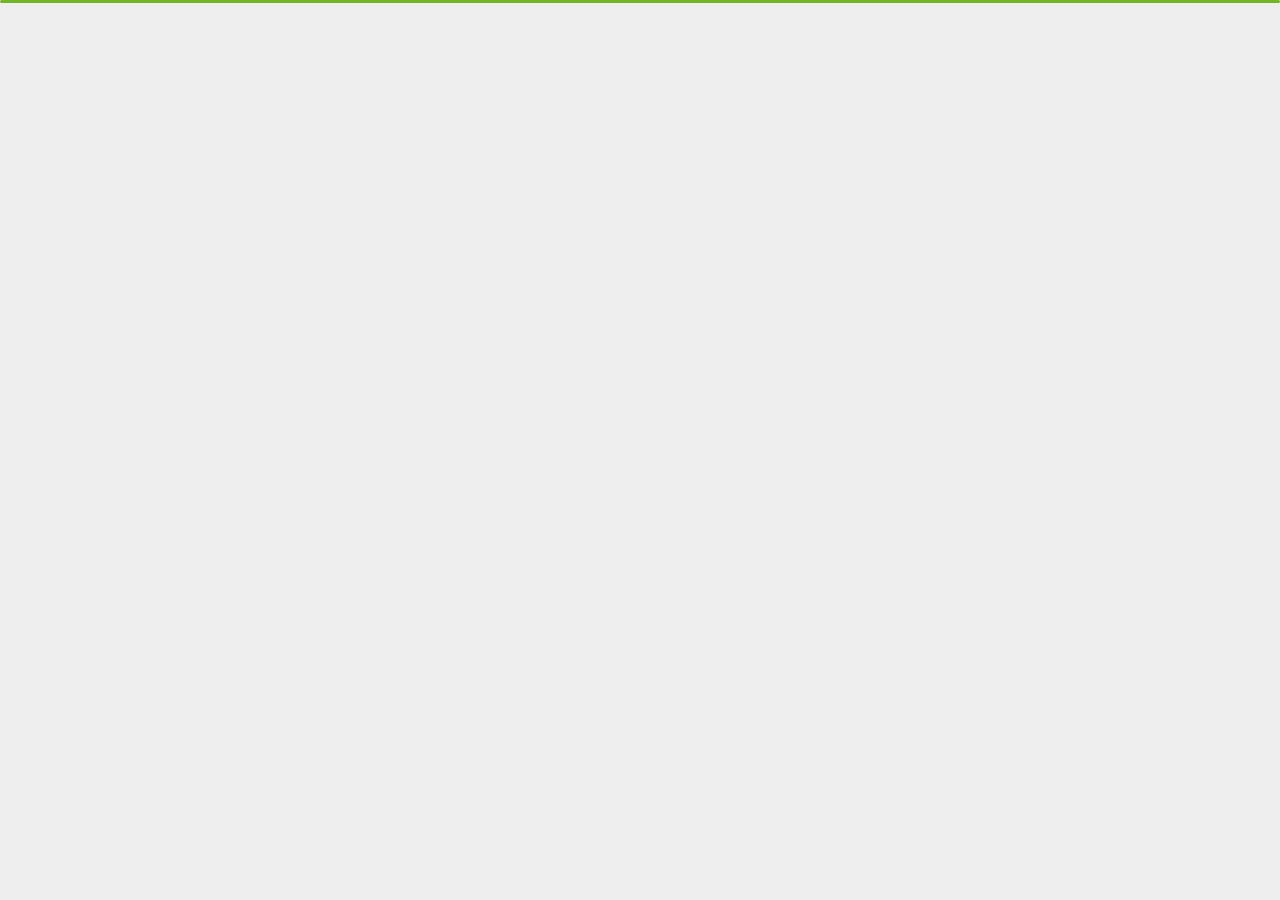
<file: index.html>
﻿<!DOCTYPE html>
<html lang="en">


<!-- Mirrored from slimhamdi.net/tunis/light/index.html by HTTrack Website Copier/3.x [XR&CO'2014], Mon, 16 May 2022 12:50:33 GMT -->

<head>
    <meta charset="utf-8">
    <title>Milan - Personal Portfolio</title>
    <meta name="viewport" content="width=device-width, initial-scale=1">

    <!-- Template Google Fonts -->
    <link href="https://fonts.googleapis.com/css?family=Poppins:400,400i,500,500i,600,600i,700,700i,800,800i,900,900i" rel="stylesheet">
    <link href="https://fonts.googleapis.com/css?family=Open+Sans:300,400,400i,600,600i,700" rel="stylesheet">

    <!-- Template CSS Files -->
    <link href="css/bootstrap.min.css" rel="stylesheet">
    <link href="css/preloader.min.css" rel="stylesheet">
    <link href="css/circle.css" rel="stylesheet">
    <link href="css/font-awesome.min.css" rel="stylesheet">
    <link href="css/fm.revealator.jquery.min.css" rel="stylesheet">
    <link href="css/style.css" rel="stylesheet">

    <!-- CSS Skin File -->
    <link href="css/skins/green.css" rel="stylesheet">

    <!-- Live Style Switcher - demo only -->
    <link rel="alternate stylesheet" type="text/css" title="blue" href="css/skins/blue.css" />
    <link rel="alternate stylesheet" type="text/css" title="green" href="css/skins/green.css" />
    <link rel="alternate stylesheet" type="text/css" title="yellow" href="css/skins/yellow.css" />
    <link rel="alternate stylesheet" type="text/css" title="blueviolet" href="css/skins/blueviolet.css" />
    <link rel="alternate stylesheet" type="text/css" title="goldenrod" href="css/skins/goldenrod.css" />
    <link rel="alternate stylesheet" type="text/css" title="magenta" href="css/skins/magenta.css" />
    <link rel="alternate stylesheet" type="text/css" title="orange" href="css/skins/orange.css" />
    <link rel="alternate stylesheet" type="text/css" title="purple" href="css/skins/purple.css" />
    <link rel="alternate stylesheet" type="text/css" title="red" href="css/skins/red.css" />
    <link rel="alternate stylesheet" type="text/css" title="yellowgreen" href="css/skins/yellowgreen.css" />
    <link rel="stylesheet" type="text/css" href="css/styleswitcher.css" />

    <!-- Modernizr JS File -->
    <script src="js/modernizr.custom.js"></script>
</head>

<body class="home light">

    <!-- start color switcher  -->
    <!-- Live Style Switcher Starts - demo only -->
    <div id="switcher" class="">
        <div class="content-switcher">
            <h4>Choose Color</h4>
            <ul>
                <li>
                    <a href="#" onclick="setActiveStyleSheet('purple');" title="purple" class="color"><img src="img/styleswitcher/purple.png" alt="purple" /></a>
                </li>
                <li>
                    <a href="#" onclick="setActiveStyleSheet('red');" title="red" class="color"><img src="img/styleswitcher/red.png" alt="red" /></a>
                </li>
                <li>
                    <a href="#" onclick="setActiveStyleSheet('blueviolet');" title="blueviolet" class="color"><img src="img/styleswitcher/blueviolet.png" alt="blueviolet" /></a>
                </li>
                <li>
                    <a href="#" onclick="setActiveStyleSheet('blue');" title="blue" class="color"><img src="img/styleswitcher/blue.png" alt="blue" /></a>
                </li>
                <li>
                    <a href="#" onclick="setActiveStyleSheet('goldenrod');" title="goldenrod" class="color"><img src="img/styleswitcher/goldenrod.png" alt="goldenrod" /></a>
                </li>
                <li>
                    <a href="#" onclick="setActiveStyleSheet('magenta');" title="magenta" class="color"><img src="img/styleswitcher/magenta.png" alt="magenta" /></a>
                </li>
                <li>
                    <a href="#" onclick="setActiveStyleSheet('yellowgreen');" title="yellowgreen" class="color"><img src="img/styleswitcher/yellowgreen.png" alt="yellowgreen" /></a>
                </li>
                <li>
                    <a href="#" onclick="setActiveStyleSheet('orange');" title="orange" class="color"><img src="img/styleswitcher/orange.png" alt="orange" /></a>
                </li>
                <li>
                    <a href="#" onclick="setActiveStyleSheet('green');" title="green" class="color"><img src="img/styleswitcher/green.png" alt="green" /></a>
                </li>
                <li>
                    <a href="#" onclick="setActiveStyleSheet('yellow');" title="yellow" class="color"><img src="img/styleswitcher/yellow.png" alt="yellow" /></a>
                </li>
            </ul>

            <div id="hideSwitcher">&times;</div>
        </div>
    </div>
    <div id="showSwitcher" class="styleSecondColor"><i class="fa fa-cog fa-spin"></i></div>
    <!-- Live Style Switcher Ends - demo only -->
    <!-- End color switcher  -->

    <!-- Header Starts -->
    <header class="header" id="navbar-collapse-toggle">
        <!-- Fixed Navigation Starts -->
        <ul class="icon-menu d-none d-lg-block revealator-slideup revealator-once revealator-delay1">
            <li class="icon-box active">
                <i class="fa fa-home"></i>
                <a href="index.html">
                    <h2>Home</h2>
                </a>
            </li>
            <li class="icon-box">
                <i class="fa fa-user"></i>
                <a href="about.html">
                    <h2>About</h2>
                </a>
            </li>
            <li class="icon-box">
                <i class="fa fa-briefcase"></i>
                <a href="portfolio.html">
                    <h2>Portfolio</h2>
                </a>
            </li>
            <li class="icon-box">
                <i class="fa fa-envelope-open"></i>
                <a href="contact.html">
                    <h2>Contact</h2>
                </a>
            </li>

        </ul>
        <!-- Fixed Navigation Ends -->

        <!-- Mobile Menu Starts -->
        <nav role="navigation" class="d-block d-lg-none">
            <div id="menuToggle">
                <input type="checkbox" />
                <span></span>
                <span></span>
                <span></span>
                <ul class="list-unstyled" id="menu">
                    <li class="active"><a href="index.html"><i class="fa fa-home"></i><span>Home</span></a></li>
                    <li><a href="about.html"><i class="fa fa-user"></i><span>About</span></a></li>
                    <li><a href="portfolio.html"><i class="fa fa-folder-open"></i><span>Portfolio</span></a></li>
                    <li><a href="contact.html"><i class="fa fa-envelope-open"></i><span>Contact</span></a></li>

                </ul>
            </div>
        </nav>
        <!-- Mobile Menu Ends -->

    </header>
    <!-- Header Ends -->
    <!-- Main Content Starts -->
    <section class="container-fluid main-container container-home p-0 revealator-slideup revealator-once revealator-delay1">
        <div class="color-block d-none d-lg-block"></div>
        <div class="row home-details-container align-items-center">
            <div class="col-lg-4 bg position-fixed d-none d-lg-block"></div>
            <div class="col-12 col-lg-8 offset-lg-4 home-details text-left text-sm-center text-lg-left">
                <div>

                    <h1 class="text-uppercase poppins-font">I'm Milan<span>Intern</span></h1>
                    <p class="open-sans-font">Self-motivated and Hardworking Developer Seeking for an Opportunity to Work in a Challenging Environment to Prove my Skills and Utilize my Knowledge & Intelligence in the Growth of the Organization.</p>
                    <a class="button" href="about.html">
                        <span class="button-text">more about me</span>
                        <span class="button-icon fa fa-arrow-right"></span>
                    </a>
                </div>
            </div>
        </div>
    </section>
    <!-- Main Content Ends -->

    <!-- Template JS Files -->
    <script src="js/jquery-3.5.0.min.js"></script>
    <script src="js/styleswitcher.js"></script>
    <script src="js/preloader.min.js"></script>
    <script src="js/fm.revealator.jquery.min.js"></script>
    <script src="js/imagesloaded.pkgd.min.js"></script>
    <script src="js/masonry.pkgd.min.js"></script>
    <script src="js/classie.js"></script>
    <script src="js/cbpGridGallery.js"></script>
    <script src="js/jquery.hoverdir.js"></script>
    <script src="js/popper.min.js"></script>
    <script src="js/bootstrap.js"></script>
    <script src="js/custom.js"></script>

</body>


<!-- Mirrored from slimhamdi.net/tunis/light/index.html by HTTrack Website Copier/3.x [XR&CO'2014], Mon, 16 May 2022 12:51:20 GMT -->

</html>
</file>
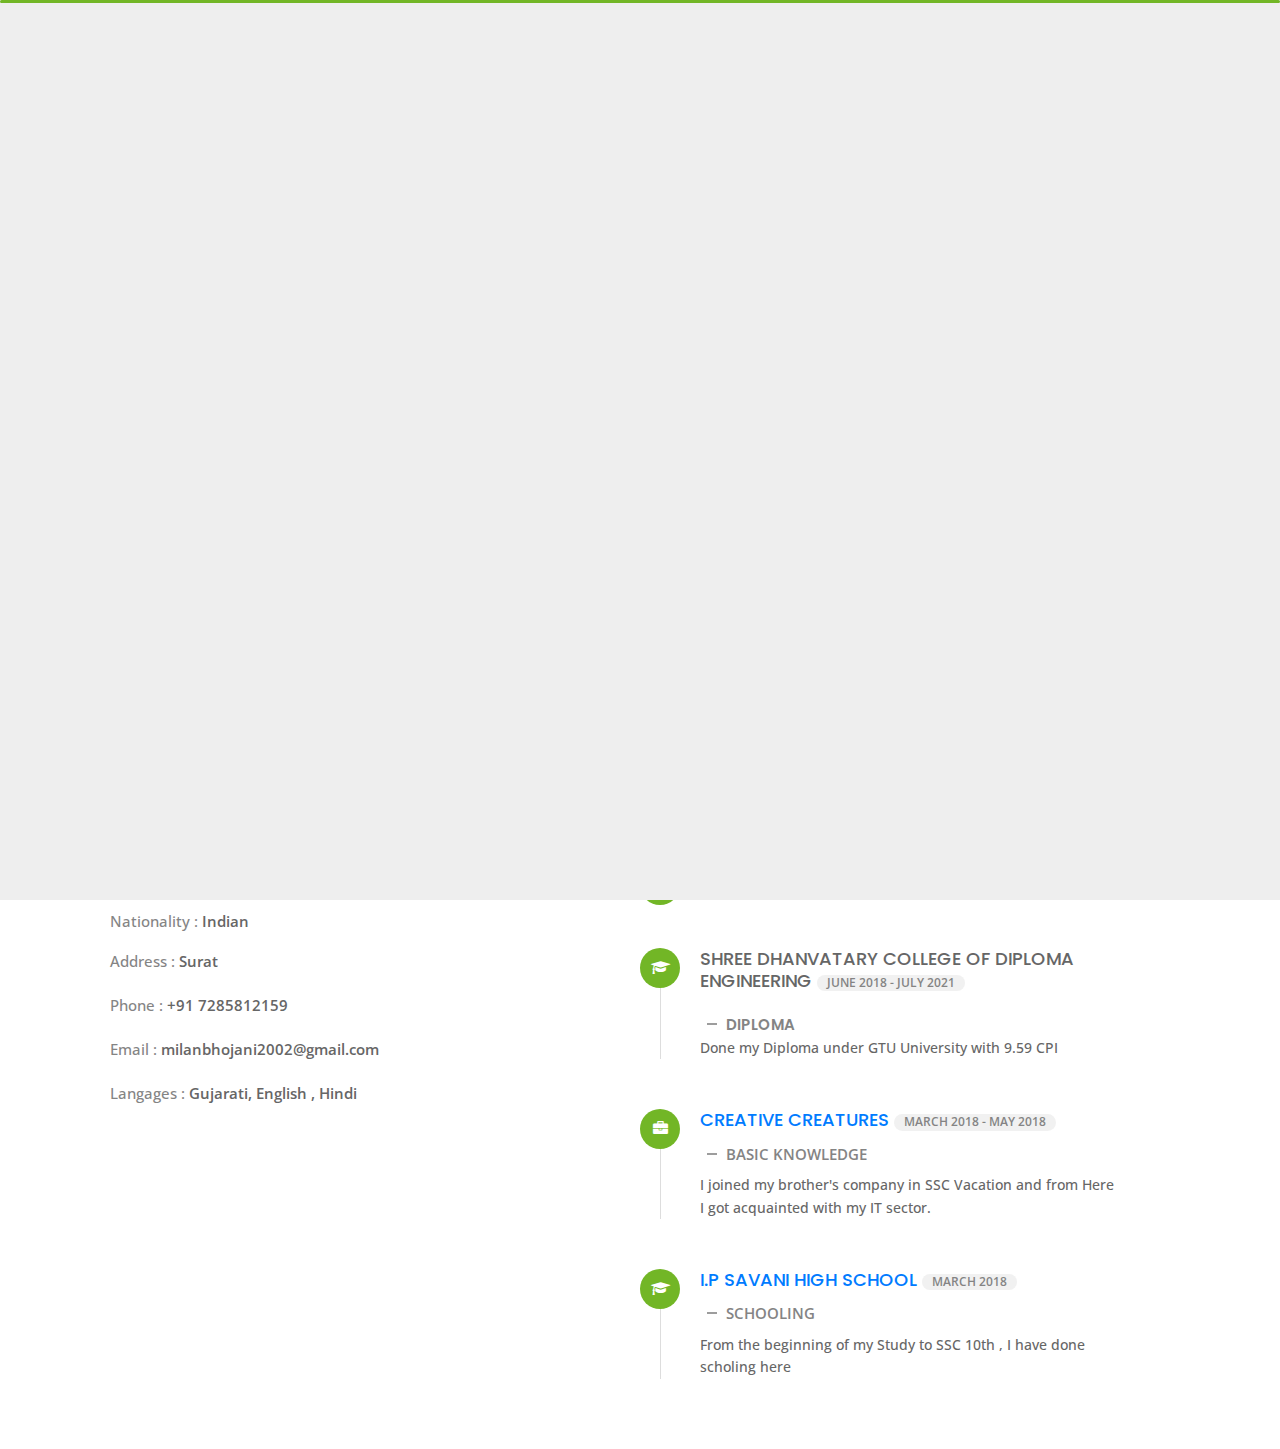
<file: about 2.html>
<!DOCTYPE html>
<html lang="en">


<!-- Mirrored from slimhamdi.net/tunis/light/about.html by HTTrack Website Copier/3.x [XR&CO'2014], Mon, 16 May 2022 12:51:54 GMT -->

<head>
    <meta charset="utf-8">
    <title>About - Tunis Personal Portfolio</title>
    <meta name="viewport" content="width=device-width, initial-scale=1">


    <link href="https://cdn.jsdelivr.net/npm/bootstrap@5.1.3/dist/css/bootstrap.min.css" rel="stylesheet">
    <script src="https://cdn.jsdelivr.net/npm/bootstrap@5.1.3/dist/js/bootstrap.bundle.min.js"></script>

    <!-- Template Google Fonts -->
    <link href="https://fonts.googleapis.com/css?family=Poppins:400,400i,500,500i,600,600i,700,700i,800,800i,900,900i" rel="stylesheet">
    <link href="https://fonts.googleapis.com/css?family=Open+Sans:300,400,400i,600,600i,700" rel="stylesheet">

    <!-- Template CSS Files -->
    <link href="css/bootstrap.min.css" rel="stylesheet">
    <link href="css/preloader.min.css" rel="stylesheet">
    <link href="css/circle.css" rel="stylesheet">
    <link href="css/font-awesome.min.css" rel="stylesheet">
    <link href="css/fm.revealator.jquery.min.css" rel="stylesheet">
    <link href="css/style.css" rel="stylesheet">

    <!-- CSS Skin File -->
    <link href="css/skins/green.css" rel="stylesheet">

    <!-- Live Style Switcher - demo only -->
    <link rel="alternate stylesheet" type="text/css" title="blue" href="css/skins/blue.css" />
    <link rel="alternate stylesheet" type="text/css" title="green" href="css/skins/green.css" />
    <link rel="alternate stylesheet" type="text/css" title="yellow" href="css/skins/yellow.css" />
    <link rel="alternate stylesheet" type="text/css" title="blueviolet" href="css/skins/blueviolet.css" />
    <link rel="alternate stylesheet" type="text/css" title="goldenrod" href="css/skins/goldenrod.css" />
    <link rel="alternate stylesheet" type="text/css" title="magenta" href="css/skins/magenta.css" />
    <link rel="alternate stylesheet" type="text/css" title="orange" href="css/skins/orange.css" />
    <link rel="alternate stylesheet" type="text/css" title="purple" href="css/skins/purple.css" />
    <link rel="alternate stylesheet" type="text/css" title="red" href="css/skins/red.css" />
    <link rel="alternate stylesheet" type="text/css" title="yellowgreen" href="css/skins/yellowgreen.css" />
    <link rel="stylesheet" type="text/css" href="css/styleswitcher.css" />

    <!-- Modernizr JS File -->
    <script src="js/modernizr.custom.js"></script>
</head>

<body class="about light">
    <!-- Live Style Switcher Starts - demo only -->
    <div id="switcher" class="">
        <div class="content-switcher">
            <h4>STYLE SWITCHER</h4>
            <ul>
                <li>
                    <a href="#" onclick="setActiveStyleSheet('purple');" title="purple" class="color"><img src="img/styleswitcher/purple.png" alt="purple" /></a>
                </li>
                <li>
                    <a href="#" onclick="setActiveStyleSheet('red');" title="red" class="color"><img src="img/styleswitcher/red.png" alt="red" /></a>
                </li>
                <li>
                    <a href="#" onclick="setActiveStyleSheet('blueviolet');" title="blueviolet" class="color"><img src="img/styleswitcher/blueviolet.png" alt="blueviolet" /></a>
                </li>
                <li>
                    <a href="#" onclick="setActiveStyleSheet('blue');" title="blue" class="color"><img src="img/styleswitcher/blue.png" alt="blue" /></a>
                </li>
                <li>
                    <a href="#" onclick="setActiveStyleSheet('goldenrod');" title="goldenrod" class="color"><img src="img/styleswitcher/goldenrod.png" alt="goldenrod" /></a>
                </li>
                <li>
                    <a href="#" onclick="setActiveStyleSheet('magenta');" title="magenta" class="color"><img src="img/styleswitcher/magenta.png" alt="magenta" /></a>
                </li>
                <li>
                    <a href="#" onclick="setActiveStyleSheet('yellowgreen');" title="yellowgreen" class="color"><img src="img/styleswitcher/yellowgreen.png" alt="yellowgreen" /></a>
                </li>
                <li>
                    <a href="#" onclick="setActiveStyleSheet('orange');" title="orange" class="color"><img src="img/styleswitcher/orange.png" alt="orange" /></a>
                </li>
                <li>
                    <a href="#" onclick="setActiveStyleSheet('green');" title="green" class="color"><img src="img/styleswitcher/green.png" alt="green" /></a>
                </li>
                <li>
                    <a href="#" onclick="setActiveStyleSheet('yellow');" title="yellow" class="color"><img src="img/styleswitcher/yellow.png" alt="yellow" /></a>
                </li>
            </ul>


            <div id="hideSwitcher">&times;</div>
        </div>
    </div>
    <div id="showSwitcher" class="styleSecondColor"><i class="fa fa-cog fa-spin"></i></div>
    <!-- Live Style Switcher Ends - demo only -->
    <!-- Header Starts -->
    <header class="header" id="navbar-collapse-toggle">
        <!-- Fixed Navigation Starts -->
        <ul class="icon-menu d-none d-lg-block revealator-slideup revealator-once revealator-delay1">
            <li class="icon-box">
                <i class="fa fa-home"></i>
                <a href="index.html">
                    <h2>Home</h2>
                </a>
            </li>
            <li class="icon-box active">
                <i class="fa fa-user"></i>
                <a href="about.html">
                    <h2>About</h2>
                </a>
            </li>
            <li class="icon-box">
                <i class="fa fa-briefcase"></i>
                <a href="portfolio.html">
                    <h2>Portfolio</h2>
                </a>
            </li>
            <li class="icon-box">
                <i class="fa fa-envelope-open"></i>
                <a href="contact.html">
                    <h2>Contact</h2>
                </a>
            </li>

        </ul>
        <!-- Fixed Navigation Ends -->
        <!-- Mobile Menu Starts -->
        <nav role="navigation" class="d-block d-lg-none">
            <div id="menuToggle">
                <input type="checkbox" />
                <span></span>
                <span></span>
                <span></span>
                <ul class="list-unstyled" id="menu">
                    <li><a href="index.html"><i class="fa fa-home"></i><span>Home</span></a></li>
                    <li class="active"><a href="about.html"><i class="fa fa-user"></i><span>About</span></a></li>
                    <li><a href="portfolio.html"><i class="fa fa-folder-open"></i><span>Portfolio</span></a></li>
                    <li><a href="contact.html"><i class="fa fa-envelope-open"></i><span>Contact</span></a></li>

                </ul>
            </div>
        </nav>
        <!-- Mobile Menu Ends -->
    </header>
    <!-- Header Ends -->
    <!-- Page Title Starts -->
    <section class="title-section text-left text-sm-center revealator-slideup revealator-once revealator-delay1">
        <h1>ABOUT <span>ME</span></h1>
        <span class="title-bg">Resume</span>
    </section>
    <!-- Page Title Ends -->
    <!-- Main Content Starts -->
    <section class="main-content revealator-slideup revealator-once revealator-delay1">
        <div class="container">
            <div class="row">
                <!-- Personal Info Starts -->
                <div class="col-12 col-lg-5 col-xl-6">
                    <div class="row">
                        <div class="col-12">
                            <h3 class="text-uppercase custom-title mb-0 ft-wt-600">personal infos</h3>
                        </div>
                        <div class="col-12 d-block d-sm-none">
                            <img src="img/img-mobile-light.jpg" class="img-fluid main-img-mobile" alt="my picture" />
                        </div>
                        <div class="col-6">
                            <ul class="about-list list-unstyled open-sans-font">
                                <li> <span class="title">First name :</span> <span class="value d-block d-sm-inline-block d-lg-block d-xl-inline-block">Milan</span> </li>
                                <li> <span class="title">last name :</span> <span class="value d-block d-sm-inline-block d-lg-block d-xl-inline-block">Bhojani</span> </li>
                                <li> <span class="title">Age :</span> <span class="value d-block d-sm-inline-block d-lg-block d-xl-inline-block">20 Years</span> </li>
                                <li> <span class="title">Nationality :</span> <span class="value d-block d-sm-inline-block d-lg-block d-xl-inline-block">Indian</span> </li>

                            </ul>
                        </div>
                        <div class="col-6">
                            <ul class="about-list list-unstyled open-sans-font">
                                <li> <span class="title">Address :</span> <span class="value d-block d-sm-inline-block d-lg-block d-xl-inline-block">Surat</span> </li>
                                <li> <span class="title">phone :</span> <span class="value d-block d-sm-inline-block d-lg-block d-xl-inline-block">+91 7285812159</span> </li>
                                <li> <span class="title">Email :</span> <span class="value d-block d-sm-inline-block d-lg-block d-xl-inline-block">milanbhojani2002@gmail.com</span> </li>

                                <li> <span class="title">langages :</span> <span class="value d-block d-sm-inline-block d-lg-block d-xl-inline-block">Gujarati, English , Hindi</span> </li>
                            </ul>
                        </div>
                        <div class="col-12 mt-3">
                            <a class="button" href="Resume Milan.pdf" download="resume.pdf">
                                <span class="button-text">Download CV</span>
                                <span class="button-icon fa fa-download"></span>
                            </a>

                        </div>
                    </div>
                </div>
                <!-- Personal Info Ends -->
                <!-- Boxes Starts -->
                <div class="col-12 col-lg-7 col-xl-6 mt-5 mt-lg-0">
                    <div class="row">
                        <div class="col-6">
                            <div class="box-stats with-margin">
                                <h3 class="poppins-font position-relative">0</h3>
                                <p class="open-sans-font m-0 position-relative text-uppercase">years of <span class="d-block">experience</span></p>
                            </div>
                        </div>
                        <div class="col-6">
                            <div class="box-stats with-margin">
                                <h3 class="poppins-font position-relative">3</h3>
                                <p class="open-sans-font m-0 position-relative text-uppercase">completed <span class="d-block">projects</span></p>
                            </div>
                        </div>
                        <div class="col-6">
                            <div class="box-stats">
                                <h3 class="poppins-font position-relative">2</h3>
                                <p class="open-sans-font m-0 position-relative text-uppercase">Intership<span class="d-block">Done</span></p>
                            </div>
                        </div>
                        <div class="col-6">
                            <div class="box-stats">
                                <h3 class="poppins-font position-relative">53</h3>
                                <p class="open-sans-font m-0 position-relative text-uppercase">awards <span class="d-block">won</span></p>
                            </div>
                        </div>
                    </div>
                </div>
                <!-- Boxes Ends -->
            </div>
            <hr class="separator">


            <!-- Experience & Education Starts -->
            <div class="row">

                <div class="col-12">
                    <h3 class="text-uppercase pb-5 mb-0 text-left text-sm-center custom-title ft-wt-600">Experience <span>&</span> Education</h3>
                </div>

                <div class="row">

                    <div class="col-6">
                        <ul class="about-list list-unstyled open-sans-font">
                            <li> <span class="title">First name :</span> <span class="value d-block d-sm-inline-block d-lg-block d-xl-inline-block">Milan</span> </li>
                            <li> <span class="title">last name :</span> <span class="value d-block d-sm-inline-block d-lg-block d-xl-inline-block">Bhojani</span> </li>
                            <li> <span class="title">Age :</span> <span class="value d-block d-sm-inline-block d-lg-block d-xl-inline-block">20 Years</span> </li>
                            <li> <span class="title">Nationality :</span> <span class="value d-block d-sm-inline-block d-lg-block d-xl-inline-block">Indian</span> </li>

                        </ul>
                        <ul class="about-list list-unstyled open-sans-font">
                            <li> <span class="title">Address :</span> <span class="value d-block d-sm-inline-block d-lg-block d-xl-inline-block">Surat</span> </li>
                            <li> <span class="title">phone :</span> <span class="value d-block d-sm-inline-block d-lg-block d-xl-inline-block">+91 7285812159</span> </li>
                            <li> <span class="title">Email :</span> <span class="value d-block d-sm-inline-block d-lg-block d-xl-inline-block">milanbhojani2002@gmail.com</span> </li>

                            <li> <span class="title">langages :</span> <span class="value d-block d-sm-inline-block d-lg-block d-xl-inline-block">Gujarati, English , Hindi</span> </li>
                        </ul>
                    </div>

                    <div class="col-6">

                        <div class="resume-box">
                            <ul>

                                <li>
                                    <div id="accordion">
                                        <div>
                                            <a class="btn" data-bs-toggle="collapse" href="#collapseOne">
                                  Collapsible Group Item #1
                                </a>
                                        </div>
                                        <div id="collapseOne" class="collapse" data-bs-parent="#accordion">

                                            Lorem ipsum dolor sit amet, consectetur adipisicing elit, sed do eiusmod tempor incididunt ut labore et dolore magna aliqua. Ut enim ad minim veniam, quis nostrud exercitation ullamco laboris nisi ut aliquip ex ea commodo consequat.

                                        </div>
                                    </div>
                                </li>

                                <li>
                                    <div id="accordion">
                                        <a data-bs-toggle="collapse" href="#collapsetwo">
                                            <div class="icon">
                                                <i class="fa fa-graduation-cap"></i>
                                            </div>
                                            <h5 class="poppins-font text-uppercase">
                                                Diploma
                                                <span class="time open-sans-font text-uppercase">JUNE 2018 - JULY 2021</span><br>
                                            </h5>
                                        </a>

                                        <div id="collapsetwo" class="collapse" data-bs-parent="#accordion">
                                            <span class="poppins-font text-uppercase place">Shree Dhanvatary college of Diploma Engineering</span>
                                            <p class="open-sans-font">Done my Diploma under GTU University with 9.59 CPI</p>
                                        </div>

                                    </div>
                                </li>

                                <li>
                                    <div class="icon">
                                        <i class="fa fa-graduation-cap"></i>
                                    </div>
                                    <h5 class="poppins-font text-uppercase">
                                        Shree Dhanvatary college of Diploma Engineering
                                        <span class="time open-sans-font text-uppercase">JUNE 2018 - JULY 2021</span><br>
                                    </h5>
                                    <span class="poppins-font text-uppercase place">Diploma</span>
                                    <p class="open-sans-font">Done my Diploma under GTU University with 9.59 CPI</p>
                                </li>

                                <li>
                                    <div class="icon">
                                        <i class="fa fa-briefcase"></i>
                                    </div>
                                    <h5 class="poppins-font text-uppercase">
                                        <a href="#">Creative Creatures</a>
                                        <span class="time open-sans-font text-uppercase">March 2018 - May 2018</span><br>
                                        <span class="place open-sans-font">Basic Knowledge</span>
                                    </h5>
                                    <p class="open-sans-font">I joined my brother's company in SSC Vacation and from Here I got acquainted with my IT sector.</p>
                                </li>

                                <li>
                                    <div class="icon">
                                        <i class="fa fa-graduation-cap"></i>
                                    </div>
                                    <h5 class="poppins-font text-uppercase">
                                        <a href="#">I.P Savani High School</a>
                                        <span class="time open-sans-font text-uppercase">March 2018</span><br>
                                        <span class="place open-sans-font">schooling</span>
                                    </h5>
                                    <p class="open-sans-font">From the beginning of my Study to SSC 10th , I have done scholing here</p>
                                </li>

                            </ul>
                        </div>
                    </div>


                </div>

            </div>

        </div>

        <!-- Personal Info Ends -->
        </div>
        </div>

        </div>
        <!-- Experience & Education Ends -->
        </div>
    </section>
    <!-- Main Content Ends -->

    <!-- Template JS Files -->
    <script src="js/jquery-3.5.0.min.js"></script>
    <script src="js/styleswitcher.js"></script>
    <script src="js/preloader.min.js"></script>
    <script src="js/fm.revealator.jquery.min.js"></script>
    <script src="js/imagesloaded.pkgd.min.js"></script>
    <script src="js/masonry.pkgd.min.js"></script>
    <script src="js/classie.js"></script>
    <script src="js/cbpGridGallery.js"></script>
    <script src="js/jquery.hoverdir.js"></script>
    <script src="js/popper.min.js"></script>
    <script src="js/bootstrap.js"></script>
    <script src="js/custom.js"></script>

</body>


<!-- Mirrored from slimhamdi.net/tunis/light/about.html by HTTrack Website Copier/3.x [XR&CO'2014], Mon, 16 May 2022 12:51:57 GMT -->

</html>
</file>
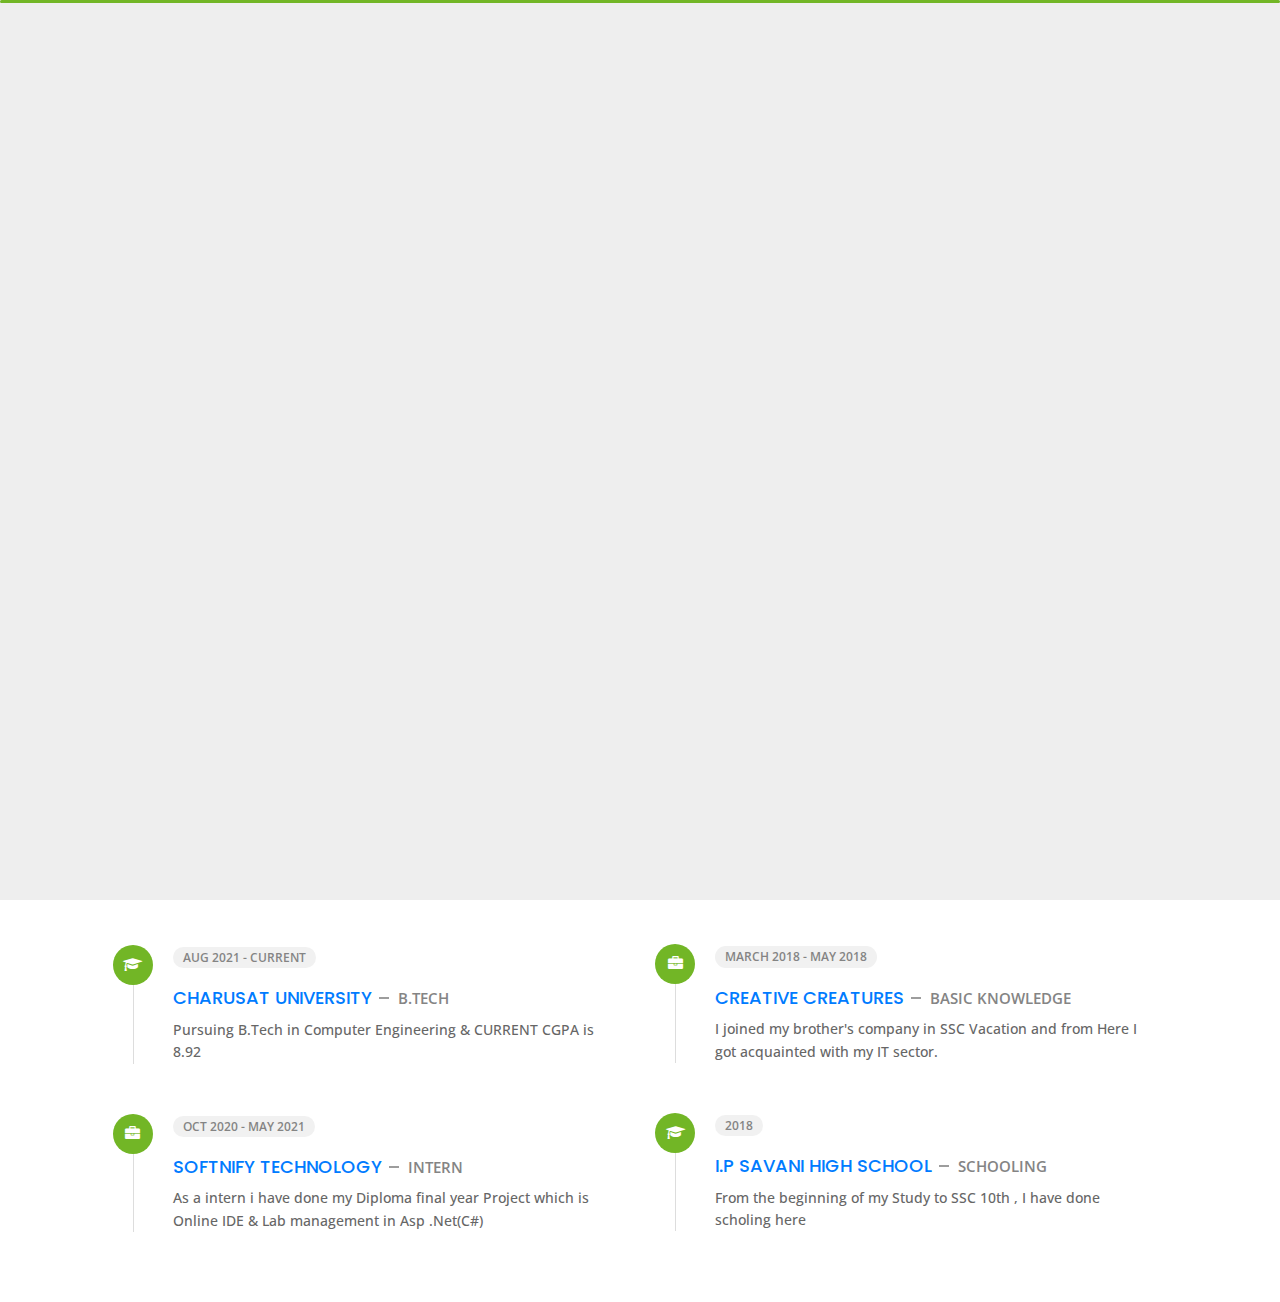
<file: about.html>
<!DOCTYPE html>
<html lang="en">


<!-- Mirrored from slimhamdi.net/tunis/light/about.html by HTTrack Website Copier/3.x [XR&CO'2014], Mon, 16 May 2022 12:51:54 GMT -->

<head>
    <meta charset="utf-8">
    <title>About - Tunis Personal Portfolio</title>
    <meta name="viewport" content="width=device-width, initial-scale=1">

    <!-- Template Google Fonts -->
    <link href="https://fonts.googleapis.com/css?family=Poppins:400,400i,500,500i,600,600i,700,700i,800,800i,900,900i" rel="stylesheet">
    <link href="https://fonts.googleapis.com/css?family=Open+Sans:300,400,400i,600,600i,700" rel="stylesheet">

    <!-- Template CSS Files -->
    <link href="css/bootstrap.min.css" rel="stylesheet">
    <link href="css/preloader.min.css" rel="stylesheet">
    <link href="css/circle.css" rel="stylesheet">
    <link href="css/font-awesome.min.css" rel="stylesheet">
    <link href="css/fm.revealator.jquery.min.css" rel="stylesheet">
    <link href="css/style.css" rel="stylesheet">

    <!-- CSS Skin File -->
    <link href="css/skins/green.css" rel="stylesheet">

    <!-- Live Style Switcher - demo only -->
    <link rel="alternate stylesheet" type="text/css" title="blue" href="css/skins/blue.css" />
    <link rel="alternate stylesheet" type="text/css" title="green" href="css/skins/green.css" />
    <link rel="alternate stylesheet" type="text/css" title="yellow" href="css/skins/yellow.css" />
    <link rel="alternate stylesheet" type="text/css" title="blueviolet" href="css/skins/blueviolet.css" />
    <link rel="alternate stylesheet" type="text/css" title="goldenrod" href="css/skins/goldenrod.css" />
    <link rel="alternate stylesheet" type="text/css" title="magenta" href="css/skins/magenta.css" />
    <link rel="alternate stylesheet" type="text/css" title="orange" href="css/skins/orange.css" />
    <link rel="alternate stylesheet" type="text/css" title="purple" href="css/skins/purple.css" />
    <link rel="alternate stylesheet" type="text/css" title="red" href="css/skins/red.css" />
    <link rel="alternate stylesheet" type="text/css" title="yellowgreen" href="css/skins/yellowgreen.css" />
    <link rel="stylesheet" type="text/css" href="css/styleswitcher.css" />

    <!-- Modernizr JS File -->
    <script src="js/modernizr.custom.js"></script>
</head>

<body class="about light">
    <!-- Live Style Switcher Starts - demo only -->
    <div id="switcher" class="">
        <div class="content-switcher">
            <h4>STYLE SWITCHER</h4>
            <ul>
                <li>
                    <a href="#" onclick="setActiveStyleSheet('purple');" title="purple" class="color"><img src="img/styleswitcher/purple.png" alt="purple" /></a>
                </li>
                <li>
                    <a href="#" onclick="setActiveStyleSheet('red');" title="red" class="color"><img src="img/styleswitcher/red.png" alt="red" /></a>
                </li>
                <li>
                    <a href="#" onclick="setActiveStyleSheet('blueviolet');" title="blueviolet" class="color"><img src="img/styleswitcher/blueviolet.png" alt="blueviolet" /></a>
                </li>
                <li>
                    <a href="#" onclick="setActiveStyleSheet('blue');" title="blue" class="color"><img src="img/styleswitcher/blue.png" alt="blue" /></a>
                </li>
                <li>
                    <a href="#" onclick="setActiveStyleSheet('goldenrod');" title="goldenrod" class="color"><img src="img/styleswitcher/goldenrod.png" alt="goldenrod" /></a>
                </li>
                <li>
                    <a href="#" onclick="setActiveStyleSheet('magenta');" title="magenta" class="color"><img src="img/styleswitcher/magenta.png" alt="magenta" /></a>
                </li>
                <li>
                    <a href="#" onclick="setActiveStyleSheet('yellowgreen');" title="yellowgreen" class="color"><img src="img/styleswitcher/yellowgreen.png" alt="yellowgreen" /></a>
                </li>
                <li>
                    <a href="#" onclick="setActiveStyleSheet('orange');" title="orange" class="color"><img src="img/styleswitcher/orange.png" alt="orange" /></a>
                </li>
                <li>
                    <a href="#" onclick="setActiveStyleSheet('green');" title="green" class="color"><img src="img/styleswitcher/green.png" alt="green" /></a>
                </li>
                <li>
                    <a href="#" onclick="setActiveStyleSheet('yellow');" title="yellow" class="color"><img src="img/styleswitcher/yellow.png" alt="yellow" /></a>
                </li>
            </ul>


            <div id="hideSwitcher">&times;</div>
        </div>
    </div>
    <div id="showSwitcher" class="styleSecondColor"><i class="fa fa-cog fa-spin"></i></div>
    <!-- Live Style Switcher Ends - demo only -->
    <!-- Header Starts -->
    <header class="header" id="navbar-collapse-toggle">
        <!-- Fixed Navigation Starts -->
        <ul class="icon-menu d-none d-lg-block revealator-slideup revealator-once revealator-delay1">
            <li class="icon-box">
                <i class="fa fa-home"></i>
                <a href="index.html">
                    <h2>Home</h2>
                </a>
            </li>
            <li class="icon-box active">
                <i class="fa fa-user"></i>
                <a href="about.html">
                    <h2>About</h2>
                </a>
            </li>
            <li class="icon-box">
                <i class="fa fa-briefcase"></i>
                <a href="portfolio.html">
                    <h2>Portfolio</h2>
                </a>
            </li>
            <li class="icon-box">
                <i class="fa fa-envelope-open"></i>
                <a href="contact.html">
                    <h2>Contact</h2>
                </a>
            </li>

        </ul>
        <!-- Fixed Navigation Ends -->
        <!-- Mobile Menu Starts -->
        <nav role="navigation" class="d-block d-lg-none">
            <div id="menuToggle">
                <input type="checkbox" />
                <span></span>
                <span></span>
                <span></span>
                <ul class="list-unstyled" id="menu">
                    <li><a href="index.html"><i class="fa fa-home"></i><span>Home</span></a></li>
                    <li class="active"><a href="about.html"><i class="fa fa-user"></i><span>About</span></a></li>
                    <li><a href="portfolio.html"><i class="fa fa-folder-open"></i><span>Portfolio</span></a></li>
                    <li><a href="contact.html"><i class="fa fa-envelope-open"></i><span>Contact</span></a></li>

                </ul>
            </div>
        </nav>
        <!-- Mobile Menu Ends -->
    </header>
    <!-- Header Ends -->
    <!-- Page Title Starts -->
    <section class="title-section text-left text-sm-center revealator-slideup revealator-once revealator-delay1">
        <h1>ABOUT <span>ME</span></h1>
        <span class="title-bg">Resume</span>
    </section>
    <!-- Page Title Ends -->
    <!-- Main Content Starts -->
    <section class="main-content revealator-slideup revealator-once revealator-delay1">
        <div class="container">
            <div class="row">
                <!-- Personal Info Starts -->
                <div class="col-12 col-lg-5 col-xl-6">
                    <div class="row">
                        <div class="col-12">
                            <h3 class="text-uppercase custom-title mb-0 ft-wt-600">personal infos</h3>
                        </div>
                        <div class="col-12 d-block d-sm-none">
                            <img src="img/img-mobile-light.jpg" class="img-fluid main-img-mobile" alt="my picture" />
                        </div>
                        <div class="col-6">
                            <ul class="about-list list-unstyled open-sans-font">
                                <li> <span class="title">First name :</span> <span class="value d-block d-sm-inline-block d-lg-block d-xl-inline-block">Milan</span> </li>
                                <li> <span class="title">last name :</span> <span class="value d-block d-sm-inline-block d-lg-block d-xl-inline-block">Bhojani</span> </li>
                                <li> <span class="title">Age :</span> <span class="value d-block d-sm-inline-block d-lg-block d-xl-inline-block">20 Years</span> </li>
                                <li> <span class="title">Nationality :</span> <span class="value d-block d-sm-inline-block d-lg-block d-xl-inline-block">Indian</span> </li>

                            </ul>
                        </div>
                        <div class="col-6">
                            <ul class="about-list list-unstyled open-sans-font">
                                <li> <span class="title">Address :</span> <span class="value d-block d-sm-inline-block d-lg-block d-xl-inline-block">Surat</span> </li>
                                <li> <span class="title">phone :</span> <span class="value d-block d-sm-inline-block d-lg-block d-xl-inline-block">+91 7285812159</span> </li>
                                <li> <span class="title">Email :</span> <span class="value d-block d-sm-inline-block d-lg-block d-xl-inline-block">milanbhojani2002@gmail.com</span> </li>

                                <li> <span class="title">langages :</span> <span class="value d-block d-sm-inline-block d-lg-block d-xl-inline-block">Gujarati, English , Hindi</span> </li>
                            </ul>
                        </div>
                        <div class="col-12 mt-3">
                            <a class="button" href="Resume Milan.pdf" download="resume.pdf">
                                <span class="button-text">Download CV</span>
                                <span class="button-icon fa fa-download"></span>
                            </a>

                        </div>
                    </div>
                </div>
                <!-- Personal Info Ends -->
                <!-- Boxes Starts -->
                <div class="col-12 col-lg-7 col-xl-6 mt-5 mt-lg-0">
                    <div class="row">
                        <div class="col-6">
                            <div class="box-stats with-margin">
                                <h3 class="poppins-font position-relative">0</h3>
                                <p class="open-sans-font m-0 position-relative text-uppercase">years of <span class="d-block">experience</span></p>
                            </div>
                        </div>
                        <div class="col-6">
                            <div class="box-stats with-margin">
                                <h3 class="poppins-font position-relative">3</h3>
                                <p class="open-sans-font m-0 position-relative text-uppercase">completed <span class="d-block">projects</span></p>
                            </div>
                        </div>
                        <div class="col-6">
                            <div class="box-stats">
                                <h3 class="poppins-font position-relative">2</h3>
                                <p class="open-sans-font m-0 position-relative text-uppercase">Intership<span class="d-block">Done</span></p>
                            </div>
                        </div>
                        <div class="col-6">
                            <div class="box-stats">
                                <h3 class="poppins-font position-relative">53</h3>
                                <p class="open-sans-font m-0 position-relative text-uppercase">awards <span class="d-block">won</span></p>
                            </div>
                        </div>
                    </div>
                </div>
                <!-- Boxes Ends -->
            </div>
            <hr class="separator">


            <!-- Experience & Education Starts -->
            <div class="row">
                <div class="col-12">
                    <h3 class="text-uppercase pb-5 mb-0 text-left text-sm-center custom-title ft-wt-600">Experience <span>&</span> Education</h3>
                </div>
                <div class="col-lg-6 m-15px-tb">
                    <div class="resume-box">
                        <ul>
                            <li>
                                <div class="icon">
                                    <i class="fa fa-briefcase"></i>
                                </div>
                                <span class="time open-sans-font text-uppercase">May 2022</span>
                                <h5 class="poppins-font text-uppercase"><a href="https://triveniglobalsoft.com/">Triveni Global Soft.</a><span class="place open-sans-font">Summer Internship</span></h5>
                                <p class="open-sans-font">As a part of my B.tech course we have to do summer intership so i have join Triveni for Internship</p>
                            </li>
                            <li>
                                <div class="icon">
                                    <i class="fa fa-graduation-cap"></i>
                                </div>
                                <span class="time open-sans-font text-uppercase">AUG 2021 - CURRENT</span>
                                <h5 class="poppins-font text-uppercase"><a href="https://www.charusat.ac.in/">Charusat University</a><span class="place open-sans-font">B.Tech</span></h5>
                                <p class="open-sans-font">Pursuing B.Tech in Computer Engineering & CURRENT CGPA is 8.92
                                </p>
                            </li>
                            <li>
                                <div class="icon">
                                    <i class="fa fa-briefcase"></i>
                                </div>
                                <span class="time open-sans-font text-uppercase">OCT 2020 - MAY 2021</span>
                                <h5 class="poppins-font text-uppercase"><a href="http://softnify.com/">SOFTNIFY TECHNOLOGY</a><span class="place open-sans-font">Intern</span></h5>
                                <p class="open-sans-font">As a intern i have done my Diploma final year Project which is Online IDE & Lab management in Asp .Net(C#)</p>
                            </li>

                        </ul>
                    </div>
                </div>
                <div class="col-lg-6 m-15px-tb">
                    <div class="resume-box">
                        <ul>
                            <li>
                                <div class="icon">
                                    <i class="fa fa-graduation-cap"></i>
                                </div>
                                <span class="time open-sans-font text-uppercase">JUNE 2018 - JULY 2021</span>
                                <h5 class="poppins-font text-uppercase"><a href="http://sdcet.org.in/">Shree Dhanvatary college of Diploma Engineering</a><span class="place open-sans-font">Diploma</span></h5>
                                <p class="open-sans-font">Done my Diploma under GTU University with 9.59 CPI
                                </p>
                            </li>
                            <li>
                                <div class="icon">
                                    <i class="fa fa-briefcase"></i>
                                </div>
                                <span class="time open-sans-font text-uppercase">March 2018 - May 2018</span>
                                <h5 class="poppins-font text-uppercase"><a href="#">Creative Creatures</a><span class="place open-sans-font">Basic Knowledge</span></h5>
                                <p class="open-sans-font">I joined my brother's company in SSC Vacation and from Here I got acquainted with my IT sector.</p>
                            </li>
                            <li>
                                <div class="icon">
                                    <i class="fa fa-graduation-cap"></i>
                                </div>
                                <span class="time open-sans-font text-uppercase">2018</span>
                                <h5 class="poppins-font text-uppercase"><a href="https://lpsgroupofeducation.in/">I.P Savani High School</a><span class="place open-sans-font">schooling</span></h5>
                                <p class="open-sans-font">From the beginning of my Study to SSC 10th , I have done scholing here</p>
                            </li>
                        </ul>
                    </div>
                </div>
            </div>
            <!-- Experience & Education Ends -->
        </div>
    </section>
    <!-- Main Content Ends -->

    <!-- Template JS Files -->
    <script src="js/jquery-3.5.0.min.js"></script>
    <script src="js/styleswitcher.js"></script>
    <script src="js/preloader.min.js"></script>
    <script src="js/fm.revealator.jquery.min.js"></script>
    <script src="js/imagesloaded.pkgd.min.js"></script>
    <script src="js/masonry.pkgd.min.js"></script>
    <script src="js/classie.js"></script>
    <script src="js/cbpGridGallery.js"></script>
    <script src="js/jquery.hoverdir.js"></script>
    <script src="js/popper.min.js"></script>
    <script src="js/bootstrap.js"></script>
    <script src="js/custom.js"></script>

</body>


<!-- Mirrored from slimhamdi.net/tunis/light/about.html by HTTrack Website Copier/3.x [XR&CO'2014], Mon, 16 May 2022 12:51:57 GMT -->

</html>
</file>
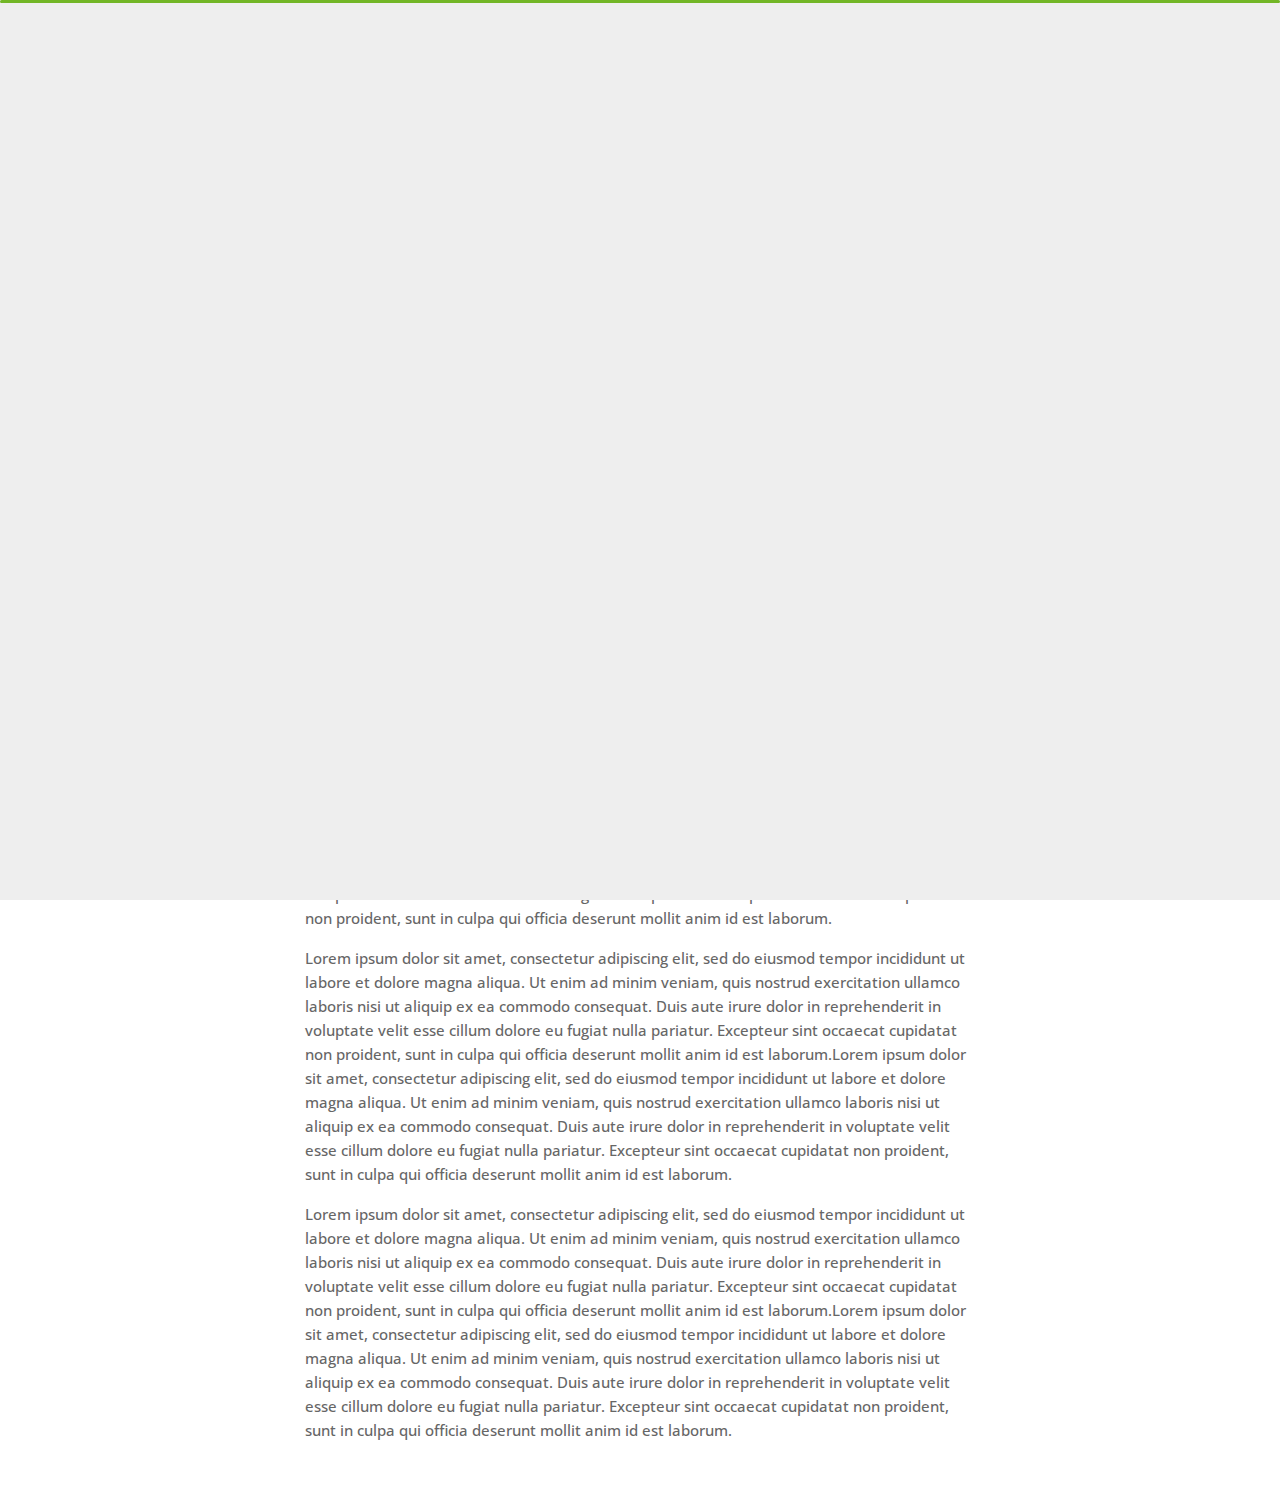
<file: blog-post.html>
<!DOCTYPE html>
<html lang="en">


<!-- Mirrored from slimhamdi.net/tunis/light/blog-post.html by HTTrack Website Copier/3.x [XR&CO'2014], Mon, 16 May 2022 12:53:35 GMT -->
<head>
    <meta charset="utf-8">
    <title>Blog - Tunis Personal Portfolio</title>
    <meta name="viewport" content="width=device-width, initial-scale=1">

    <!-- Template Google Fonts -->
    <link href="https://fonts.googleapis.com/css?family=Poppins:400,400i,500,500i,600,600i,700,700i,800,800i,900,900i" rel="stylesheet">
    <link href="https://fonts.googleapis.com/css?family=Open+Sans:300,400,400i,600,600i,700" rel="stylesheet">

    <!-- Template CSS Files -->
    <link href="css/bootstrap.min.css" rel="stylesheet">
    <link href="css/preloader.min.css" rel="stylesheet">
    <link href="css/circle.css" rel="stylesheet">
    <link href="css/font-awesome.min.css" rel="stylesheet">
    <link href="css/fm.revealator.jquery.min.css" rel="stylesheet">
    <link href="css/style.css" rel="stylesheet">

    <!-- CSS Skin File -->
    <link href="css/skins/green.css" rel="stylesheet">

    <!-- Live Style Switcher - demo only -->
    <link rel="alternate stylesheet" type="text/css" title="blue" href="css/skins/blue.css" />
    <link rel="alternate stylesheet" type="text/css" title="green" href="css/skins/green.css" />
    <link rel="alternate stylesheet" type="text/css" title="yellow" href="css/skins/yellow.css" />
    <link rel="alternate stylesheet" type="text/css" title="blueviolet" href="css/skins/blueviolet.css" />
    <link rel="alternate stylesheet" type="text/css" title="goldenrod" href="css/skins/goldenrod.css" />
    <link rel="alternate stylesheet" type="text/css" title="magenta" href="css/skins/magenta.css" />
    <link rel="alternate stylesheet" type="text/css" title="orange" href="css/skins/orange.css" />
    <link rel="alternate stylesheet" type="text/css" title="purple" href="css/skins/purple.css" />
    <link rel="alternate stylesheet" type="text/css" title="red" href="css/skins/red.css" />
    <link rel="alternate stylesheet" type="text/css" title="yellowgreen" href="css/skins/yellowgreen.css" />
    <link rel="stylesheet" type="text/css" href="css/styleswitcher.css" />

    <!-- Modernizr JS File -->
    <script src="js/modernizr.custom.js"></script>
</head>

<body class="blog-post light">
<!-- Live Style Switcher Starts - demo only -->
<div id="switcher" class="">
    <div class="content-switcher">
        <h4>STYLE SWITCHER</h4>
        <ul>
            <li>
                <a href="#" onclick="setActiveStyleSheet('purple');" title="purple" class="color"><img src="img/styleswitcher/purple.png" alt="purple"/></a>
            </li>
            <li>
                <a href="#" onclick="setActiveStyleSheet('red');" title="red" class="color"><img src="img/styleswitcher/red.png" alt="red"/></a>
            </li>
            <li>
                <a href="#" onclick="setActiveStyleSheet('blueviolet');" title="blueviolet" class="color"><img src="img/styleswitcher/blueviolet.png" alt="blueviolet"/></a>
            </li>
            <li>
                <a href="#" onclick="setActiveStyleSheet('blue');" title="blue" class="color"><img src="img/styleswitcher/blue.png" alt="blue"/></a>
            </li>
            <li>
                <a href="#" onclick="setActiveStyleSheet('goldenrod');" title="goldenrod" class="color"><img src="img/styleswitcher/goldenrod.png" alt="goldenrod"/></a>
            </li>
            <li>
                <a href="#" onclick="setActiveStyleSheet('magenta');" title="magenta" class="color"><img src="img/styleswitcher/magenta.png" alt="magenta"/></a>
            </li>
            <li>
                <a href="#" onclick="setActiveStyleSheet('yellowgreen');" title="yellowgreen" class="color"><img src="img/styleswitcher/yellowgreen.png" alt="yellowgreen"/></a>
            </li>
            <li>
                <a href="#" onclick="setActiveStyleSheet('orange');" title="orange" class="color"><img src="img/styleswitcher/orange.png" alt="orange"/></a>
            </li>
            <li>
                <a href="#" onclick="setActiveStyleSheet('green');" title="green" class="color"><img src="img/styleswitcher/green.png" alt="green"/></a>
            </li>
            <li>
                <a href="#" onclick="setActiveStyleSheet('yellow');" title="yellow" class="color"><img src="img/styleswitcher/yellow.png" alt="yellow"/></a>
            </li>
        </ul>

        <a href="https://themeforest.net/item/tunis-personal-portfolio/26761598?irgwc=1&amp;clickid=UBs0rDX6YxyJWfewUx0Mo3E1UkiwozXD10XATw0&amp;iradid=275988&amp;irpid=1327395&amp;iradtype=ONLINE_TRACKING_LINK&amp;irmptype=mediapartner&amp;mp_value1=&amp;utm_campaign=af_impact_radius_1327395&amp;utm_medium=affiliate&amp;utm_source=impact_radius" class="waves-effect waves-light font-weight-700 purchase"><i class="fa fa-shopping-cart"></i> Purchase</a>
        <div id="hideSwitcher">&times;</div>
    </div>
</div>
<div id="showSwitcher" class="styleSecondColor"><i class="fa fa-cog fa-spin"></i></div>
<!-- Live Style Switcher Ends - demo only -->
<!-- Header Starts -->
<header class="header" id="navbar-collapse-toggle">
    <!-- Fixed Navigation Starts -->
    <ul class="icon-menu d-none d-lg-block revealator-slideup revealator-once revealator-delay1">
        <li class="icon-box">
            <i class="fa fa-home"></i>
            <a href="index.html">
                <h2>Home</h2>
            </a>
        </li>
        <li class="icon-box">
            <i class="fa fa-user"></i>
            <a href="about.html">
                <h2>About</h2>
            </a>
        </li>
        <li class="icon-box">
            <i class="fa fa-briefcase"></i>
            <a href="portfolio.html">
                <h2>Portfolio</h2>
            </a>
        </li>
        <li class="icon-box">
            <i class="fa fa-envelope-open"></i>
            <a href="contact.html">
                <h2>Contact</h2>
            </a>
        </li>
        <li class="icon-box active">
            <i class="fa fa-comments"></i>
            <a href="blog.html">
                <h2>Blog</h2>
            </a>
        </li>
    </ul>
    <!-- Fixed Navigation Ends -->
    <!-- Mobile Menu Starts -->
    <nav role="navigation" class="d-block d-lg-none">
        <div id="menuToggle">
            <input type="checkbox" />
            <span></span>
            <span></span>
            <span></span>
            <ul class="list-unstyled" id="menu">
                <li><a href="index.html"><i class="fa fa-home"></i><span>Home</span></a></li>
                <li><a href="about.html"><i class="fa fa-user"></i><span>About</span></a></li>
                <li><a href="portfolio.html"><i class="fa fa-folder-open"></i><span>Portfolio</span></a></li>
                <li><a href="contact.html"><i class="fa fa-envelope-open"></i><span>Contact</span></a></li>
                <li class="active"><a href="blog.html"><i class="fa fa-comments"></i><span>Blog</span></a></li>
            </ul>
        </div>
    </nav>
    <!-- Mobile Menu Ends -->
</header>
<!-- Header Ends -->
<!-- Page Title Starts -->
<section class="title-section text-left text-sm-center revealator-slideup revealator-once revealator-delay1">
    <h1>my <span>blog</span></h1>
    <span class="title-bg">posts</span>
</section>
<!-- Page Title Ends -->
<!-- Main Content Starts -->
<section class="main-content revealator-slideup revealator-once revealator-delay1">
    <div class="container">
        <div class="row">
            <!-- Article Starts -->
            <article class="col-12">
                <!-- Meta Starts -->
                <div class="meta open-sans-font">
                    <span><i class="fa fa-user"></i> steve</span>
                    <span class="date"><i class="fa fa-calendar"></i> 9 January 2017</span>
                    <span><i class="fa fa-tags"></i> wordpress, business, economy, design</span>
                </div>
                <!-- Meta Ends -->
                <!-- Article Content Starts -->
                <h1 class="text-uppercase text-capitalize">Everything You Need to Know About Web Accessibility</h1>
                <img src="img/blog/blog-post-1.jpg" class="img-fluid" alt="Blog image"/>
                <div class="blog-excerpt open-sans-font pb-5">
                    <p>Lorem ipsum dolor sit amet, consectetur adipiscing elit, sed do eiusmod tempor incididunt ut labore et dolore magna aliqua. Ut enim ad minim veniam, quis nostrud exercitation ullamco laboris nisi ut aliquip ex ea commodo consequat.
                        Duis aute irure dolor in reprehenderit in voluptate velit esse cillum dolore eu fugiat nulla pariatur. Excepteur sint occaecat cupidatat non proident, sunt in culpa qui officia deserunt mollit anim id est laborum.</p>
                    <p>Lorem ipsum dolor sit amet, consectetur adipiscing elit, sed do eiusmod tempor incididunt ut labore et dolore magna aliqua. Ut enim ad minim veniam, quis nostrud exercitation ullamco laboris nisi ut aliquip ex ea commodo consequat.
                        Duis aute irure dolor in reprehenderit in voluptate velit esse cillum dolore eu fugiat nulla pariatur. Excepteur sint occaecat cupidatat non proident, sunt in culpa qui officia deserunt mollit anim id est laborum.Lorem ipsum
                        dolor sit amet, consectetur adipiscing elit, sed do eiusmod tempor incididunt ut labore et dolore magna aliqua. Ut enim ad minim veniam, quis nostrud exercitation ullamco laboris nisi ut aliquip ex ea commodo consequat. Duis
                        aute irure dolor in reprehenderit in voluptate velit esse cillum dolore eu fugiat nulla pariatur. Excepteur sint occaecat cupidatat non proident, sunt in culpa qui officia deserunt mollit anim id est laborum.</p>
                    <p>Lorem ipsum dolor sit amet, consectetur adipiscing elit, sed do eiusmod tempor incididunt ut labore et dolore magna aliqua. Ut enim ad minim veniam, quis nostrud exercitation ullamco laboris nisi ut aliquip ex ea commodo consequat.
                        Duis aute irure dolor in reprehenderit in voluptate velit esse cillum dolore eu fugiat nulla pariatur. Excepteur sint occaecat cupidatat non proident, sunt in culpa qui officia deserunt mollit anim id est laborum.Lorem ipsum
                        dolor sit amet, consectetur adipiscing elit, sed do eiusmod tempor incididunt ut labore et dolore magna aliqua. Ut enim ad minim veniam, quis nostrud exercitation ullamco laboris nisi ut aliquip ex ea commodo consequat. Duis
                        aute irure dolor in reprehenderit in voluptate velit esse cillum dolore eu fugiat nulla pariatur. Excepteur sint occaecat cupidatat non proident, sunt in culpa qui officia deserunt mollit anim id est laborum.</p>
                </div>
                <!-- Article Content Ends -->
            </article>
            <!-- Article Ends -->
        </div>
    </div>
</section>
<!-- Template JS Files -->
<script src="js/jquery-3.5.0.min.js"></script>
<script src="js/styleswitcher.js"></script>
<script src="js/preloader.min.js"></script>
<script src="js/fm.revealator.jquery.min.js"></script>
<script src="js/imagesloaded.pkgd.min.js"></script>
<script src="js/masonry.pkgd.min.js"></script>
<script src="js/classie.js"></script>
<script src="js/cbpGridGallery.js"></script>
<script src="js/jquery.hoverdir.js"></script>
<script src="js/popper.min.js"></script>
<script src="js/bootstrap.js"></script>
<script src="js/custom.js"></script>

</body>


<!-- Mirrored from slimhamdi.net/tunis/light/blog-post.html by HTTrack Website Copier/3.x [XR&CO'2014], Mon, 16 May 2022 12:53:35 GMT -->
</html>
</file>
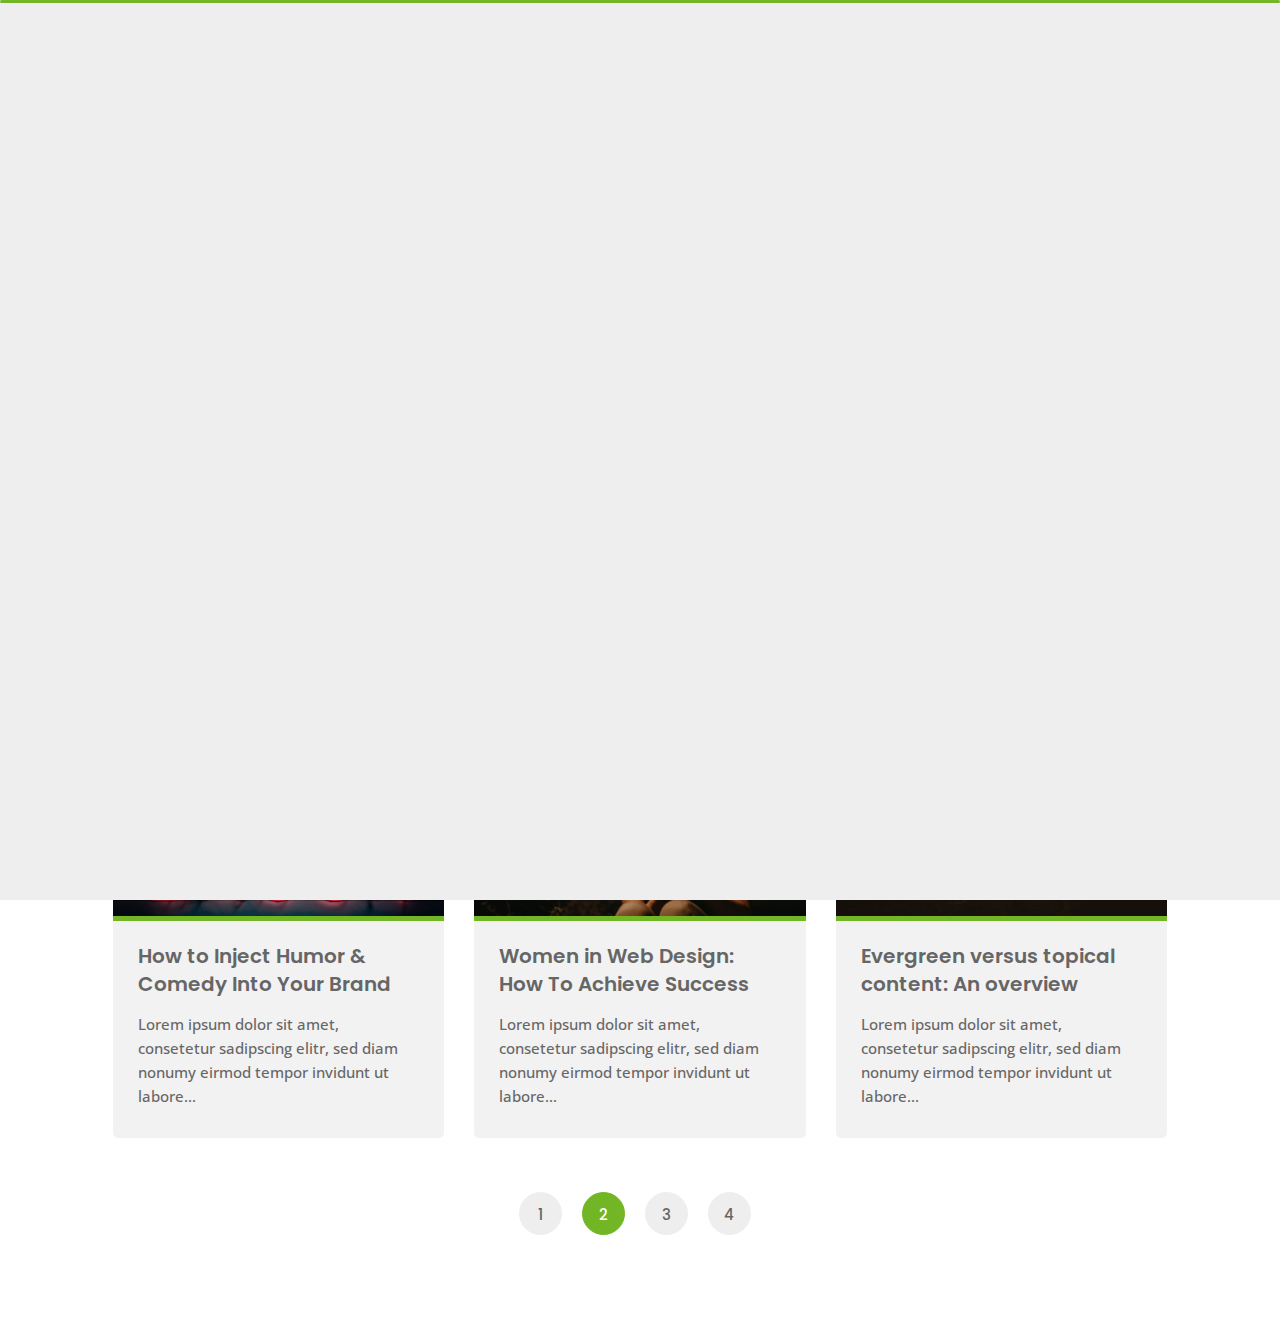
<file: blog.html>
﻿<!DOCTYPE html>
<html lang="en">


<!-- Mirrored from slimhamdi.net/tunis/light/blog.html by HTTrack Website Copier/3.x [XR&CO'2014], Mon, 16 May 2022 12:52:15 GMT -->
<head>
    <meta charset="utf-8">
    <title>Blog - Tunis Personal Portfolio</title>
    <meta name="viewport" content="width=device-width, initial-scale=1">

    <!-- Template Google Fonts -->
    <link href="https://fonts.googleapis.com/css?family=Poppins:400,400i,500,500i,600,600i,700,700i,800,800i,900,900i" rel="stylesheet">
    <link href="https://fonts.googleapis.com/css?family=Open+Sans:300,400,400i,600,600i,700" rel="stylesheet">

    <!-- Template CSS Files -->
    <link href="css/bootstrap.min.css" rel="stylesheet">
    <link href="css/preloader.min.css" rel="stylesheet">
    <link href="css/circle.css" rel="stylesheet">
    <link href="css/font-awesome.min.css" rel="stylesheet">
    <link href="css/fm.revealator.jquery.min.css" rel="stylesheet">
    <link href="css/style.css" rel="stylesheet">

    <!-- CSS Skin File -->
    <link href="css/skins/green.css" rel="stylesheet">

    <!-- Live Style Switcher - demo only -->
    <link rel="alternate stylesheet" type="text/css" title="blue" href="css/skins/blue.css" />
    <link rel="alternate stylesheet" type="text/css" title="green" href="css/skins/green.css" />
    <link rel="alternate stylesheet" type="text/css" title="yellow" href="css/skins/yellow.css" />
    <link rel="alternate stylesheet" type="text/css" title="blueviolet" href="css/skins/blueviolet.css" />
    <link rel="alternate stylesheet" type="text/css" title="goldenrod" href="css/skins/goldenrod.css" />
    <link rel="alternate stylesheet" type="text/css" title="magenta" href="css/skins/magenta.css" />
    <link rel="alternate stylesheet" type="text/css" title="orange" href="css/skins/orange.css" />
    <link rel="alternate stylesheet" type="text/css" title="purple" href="css/skins/purple.css" />
    <link rel="alternate stylesheet" type="text/css" title="red" href="css/skins/red.css" />
    <link rel="alternate stylesheet" type="text/css" title="yellowgreen" href="css/skins/yellowgreen.css" />
    <link rel="stylesheet" type="text/css" href="css/styleswitcher.css" />

    <!-- Modernizr JS File -->
    <script src="js/modernizr.custom.js"></script>
</head>

<body class="blog light">
<!-- Live Style Switcher Starts - demo only -->
<div id="switcher" class="">
    <div class="content-switcher">
        <h4>STYLE SWITCHER</h4>
        <ul>
            <li>
                <a href="#" onclick="setActiveStyleSheet('purple');" title="purple" class="color"><img src="img/styleswitcher/purple.png" alt="purple"/></a>
            </li>
            <li>
                <a href="#" onclick="setActiveStyleSheet('red');" title="red" class="color"><img src="img/styleswitcher/red.png" alt="red"/></a>
            </li>
            <li>
                <a href="#" onclick="setActiveStyleSheet('blueviolet');" title="blueviolet" class="color"><img src="img/styleswitcher/blueviolet.png" alt="blueviolet"/></a>
            </li>
            <li>
                <a href="#" onclick="setActiveStyleSheet('blue');" title="blue" class="color"><img src="img/styleswitcher/blue.png" alt="blue"/></a>
            </li>
            <li>
                <a href="#" onclick="setActiveStyleSheet('goldenrod');" title="goldenrod" class="color"><img src="img/styleswitcher/goldenrod.png" alt="goldenrod"/></a>
            </li>
            <li>
                <a href="#" onclick="setActiveStyleSheet('magenta');" title="magenta" class="color"><img src="img/styleswitcher/magenta.png" alt="magenta"/></a>
            </li>
            <li>
                <a href="#" onclick="setActiveStyleSheet('yellowgreen');" title="yellowgreen" class="color"><img src="img/styleswitcher/yellowgreen.png" alt="yellowgreen"/></a>
            </li>
            <li>
                <a href="#" onclick="setActiveStyleSheet('orange');" title="orange" class="color"><img src="img/styleswitcher/orange.png" alt="orange"/></a>
            </li>
            <li>
                <a href="#" onclick="setActiveStyleSheet('green');" title="green" class="color"><img src="img/styleswitcher/green.png" alt="green"/></a>
            </li>
            <li>
                <a href="#" onclick="setActiveStyleSheet('yellow');" title="yellow" class="color"><img src="img/styleswitcher/yellow.png" alt="yellow"/></a>
            </li>
        </ul>

        <a href="https://themeforest.net/item/tunis-personal-portfolio/26761598?irgwc=1&amp;clickid=UBs0rDX6YxyJWfewUx0Mo3E1UkiwozXD10XATw0&amp;iradid=275988&amp;irpid=1327395&amp;iradtype=ONLINE_TRACKING_LINK&amp;irmptype=mediapartner&amp;mp_value1=&amp;utm_campaign=af_impact_radius_1327395&amp;utm_medium=affiliate&amp;utm_source=impact_radius" class="waves-effect waves-light font-weight-700 purchase"><i class="fa fa-shopping-cart"></i> Purchase</a>
        <div id="hideSwitcher">&times;</div>
    </div>
</div>
<div id="showSwitcher" class="styleSecondColor"><i class="fa fa-cog fa-spin"></i></div>
<!-- Live Style Switcher Ends - demo only -->
<!-- Header Starts -->
<header class="header" id="navbar-collapse-toggle">
    <!-- Fixed Navigation Starts -->
    <ul class="icon-menu d-none d-lg-block revealator-slideup revealator-once revealator-delay1">
        <li class="icon-box">
            <i class="fa fa-home"></i>
            <a href="index.html">
                <h2>Home</h2>
            </a>
        </li>
        <li class="icon-box">
            <i class="fa fa-user"></i>
            <a href="about.html">
                <h2>About</h2>
            </a>
        </li>
        <li class="icon-box">
            <i class="fa fa-briefcase"></i>
            <a href="portfolio.html">
                <h2>Portfolio</h2>
            </a>
        </li>
        <li class="icon-box">
            <i class="fa fa-envelope-open"></i>
            <a href="contact.html">
                <h2>Contact</h2>
            </a>
        </li>
        <li class="icon-box active">
            <i class="fa fa-comments"></i>
            <a href="blog.html">
                <h2>Blog</h2>
            </a>
        </li>
    </ul>
    <!-- Fixed Navigation Ends -->
    <!-- Mobile Menu Starts -->
    <nav role="navigation" class="d-block d-lg-none">
        <div id="menuToggle">
            <input type="checkbox" />
            <span></span>
            <span></span>
            <span></span>
            <ul class="list-unstyled" id="menu">
                <li><a href="index.html"><i class="fa fa-home"></i><span>Home</span></a></li>
                <li><a href="about.html"><i class="fa fa-user"></i><span>About</span></a></li>
                <li><a href="portfolio.html"><i class="fa fa-folder-open"></i><span>Portfolio</span></a></li>
                <li><a href="contact.html"><i class="fa fa-envelope-open"></i><span>Contact</span></a></li>
                <li class="active"><a href="blog.html"><i class="fa fa-comments"></i><span>Blog</span></a></li>
            </ul>
        </div>
    </nav>
    <!-- Mobile Menu Ends -->
</header>
<!-- Header Ends -->
<!-- Page Title Starts -->
<section class="title-section text-left text-sm-center revealator-slideup revealator-once revealator-delay1">
    <h1>my <span>blog</span></h1>
    <span class="title-bg">posts</span>
</section>
<!-- Page Title Ends -->
<!-- Main Content Starts -->
<section class="main-content revealator-slideup revealator-once revealator-delay1">
    <div class="container">
        <!-- Articles Starts -->
        <div class="row">
            <!-- Article Starts -->
            <div class="col-12 col-md-6 col-lg-6 col-xl-4 mb-30">
                <article class="post-container">
                    <div class="post-thumb">
                        <a href="blog-post.html" class="d-block position-relative overflow-hidden">
                            <img src="img/blog/blog-post-1.jpg" class="img-fluid" alt="Blog Post">
                        </a>
                    </div>
                    <div class="post-content">
                        <div class="entry-header">
                            <h3><a href="blog-post.html">How to Own Your Audience by Creating an Email List</a></h3>
                        </div>
                        <div class="entry-content open-sans-font">
                            <p>Lorem ipsum dolor sit amet, consetetur sadipscing elitr, sed diam nonumy eirmod tempor invidunt ut labore...
                            </p>
                        </div>
                    </div>
                </article>
            </div>
            <!-- Article Ends -->
            <!-- Article Starts -->
            <div class="col-12 col-md-6 col-lg-6 col-xl-4 mb-30">
                <article class="post-container">
                    <div class="post-thumb">
                        <a href="blog-post.html" class="d-block position-relative overflow-hidden">
                            <img src="img/blog/blog-post-2.jpg" class="img-fluid" alt="">
                        </a>
                    </div>
                    <div class="post-content">
                        <div class="entry-header">
                            <h3><a href="blog-post.html">Top 10 Toolkits for Deep Learning in 2020</a></h3>
                        </div>
                        <div class="entry-content open-sans-font">
                            <p>Lorem ipsum dolor sit amet, consetetur sadipscing elitr, sed diam nonumy eirmod tempor invidunt ut labore...
                            </p>
                        </div>
                    </div>
                </article>
            </div>
            <!-- Article Ends -->
            <!-- Article Starts -->
            <div class="col-12 col-md-6 col-lg-6 col-xl-4 mb-30">
                <article class="post-container">
                    <div class="post-thumb">
                        <a href="blog-post.html" class="d-block position-relative overflow-hidden">
                            <img src="img/blog/blog-post-3.jpg" class="img-fluid" alt="">
                        </a>
                    </div>
                    <div class="post-content">
                        <div class="entry-header">
                            <h3><a href="blog-post.html">Everything You Need to Know About Web Accessibility</a></h3>
                        </div>
                        <div class="entry-content open-sans-font">
                            <p>Lorem ipsum dolor sit amet, consetetur sadipscing elitr, sed diam nonumy eirmod tempor invidunt ut labore...
                            </p>
                        </div>
                    </div>
                </article>
            </div>
            <!-- Article Ends -->
            <!-- Article Starts -->
            <div class="col-12 col-md-6 col-lg-6 col-xl-4 mb-30">
                <article class="post-container">
                    <div class="post-thumb">
                        <a href="blog-post.html" class="d-block position-relative overflow-hidden">
                            <img src="img/blog/blog-post-4.jpg" class="img-fluid" alt="">
                        </a>
                    </div>
                    <div class="post-content">
                        <div class="entry-header">
                            <h3><a href="blog-post.html">How to Inject Humor & Comedy Into Your Brand</a></h3>
                        </div>
                        <div class="entry-content open-sans-font">
                            <p>Lorem ipsum dolor sit amet, consetetur sadipscing elitr, sed diam nonumy eirmod tempor invidunt ut labore...
                            </p>
                        </div>
                    </div>
                </article>
            </div>
            <!-- Article Ends -->
            <!-- Article Starts -->
            <div class="col-12 col-md-6 col-lg-6 col-xl-4 mb-30">
                <article class="post-container">
                    <div class="post-thumb">
                        <a href="blog-post.html" class="d-block position-relative overflow-hidden">
                            <img src="img/blog/blog-post-5.jpg" class="img-fluid" alt="">
                        </a>
                    </div>
                    <div class="post-content">
                        <div class="entry-header">
                            <h3><a href="blog-post.html">Women in Web Design: How To Achieve Success</a></h3>
                        </div>
                        <div class="entry-content open-sans-font">
                            <p>Lorem ipsum dolor sit amet, consetetur sadipscing elitr, sed diam nonumy eirmod tempor invidunt ut labore...
                            </p>
                        </div>
                    </div>
                </article>
            </div>
            <!-- Article Ends -->
            <!-- Article Starts -->
            <div class="col-12 col-md-6 col-lg-6 col-xl-4 mb-30">
                <article class="post-container">
                    <div class="post-thumb">
                        <a href="blog-post.html" class="d-block position-relative overflow-hidden">
                            <img src="img/blog/blog-post-6.jpg" class="img-fluid" alt="">
                        </a>
                    </div>
                    <div class="post-content">
                        <div class="entry-header">
                            <h3><a href="blog-post.html">Evergreen versus topical content: An overview</a></h3>
                        </div>
                        <div class="entry-content open-sans-font">
                            <p>Lorem ipsum dolor sit amet, consetetur sadipscing elitr, sed diam nonumy eirmod tempor invidunt ut labore...
                            </p>
                        </div>
                    </div>
                </article>
            </div>
            <!-- Article Ends -->
            <!-- Pagination Starts -->
            <div class="col-12 mt-4">
                <nav aria-label="Page navigation example">
                    <ul class="pagination justify-content-center mb-0">
                        <li class="page-item"><a class="page-link" href="#">1</a></li>
                        <li class="page-item active"><a class="page-link" href="#">2</a></li>
                        <li class="page-item"><a class="page-link" href="#">3</a></li>
                        <li class="page-item"><a class="page-link" href="#">4</a></li>
                    </ul>
                </nav>
            </div>
            <!-- Pagination Ends -->
        </div>
        <!-- Articles Ends -->
    </div>

</section>

<!-- Template JS Files -->
<script src="js/jquery-3.5.0.min.js"></script>
<script src="js/styleswitcher.js"></script>
<script src="js/preloader.min.js"></script>
<script src="js/fm.revealator.jquery.min.js"></script>
<script src="js/imagesloaded.pkgd.min.js"></script>
<script src="js/masonry.pkgd.min.js"></script>
<script src="js/classie.js"></script>
<script src="js/cbpGridGallery.js"></script>
<script src="js/jquery.hoverdir.js"></script>
<script src="js/popper.min.js"></script>
<script src="js/bootstrap.js"></script>
<script src="js/custom.js"></script>

</body>


<!-- Mirrored from slimhamdi.net/tunis/light/blog.html by HTTrack Website Copier/3.x [XR&CO'2014], Mon, 16 May 2022 12:52:34 GMT -->
</html>
</file>
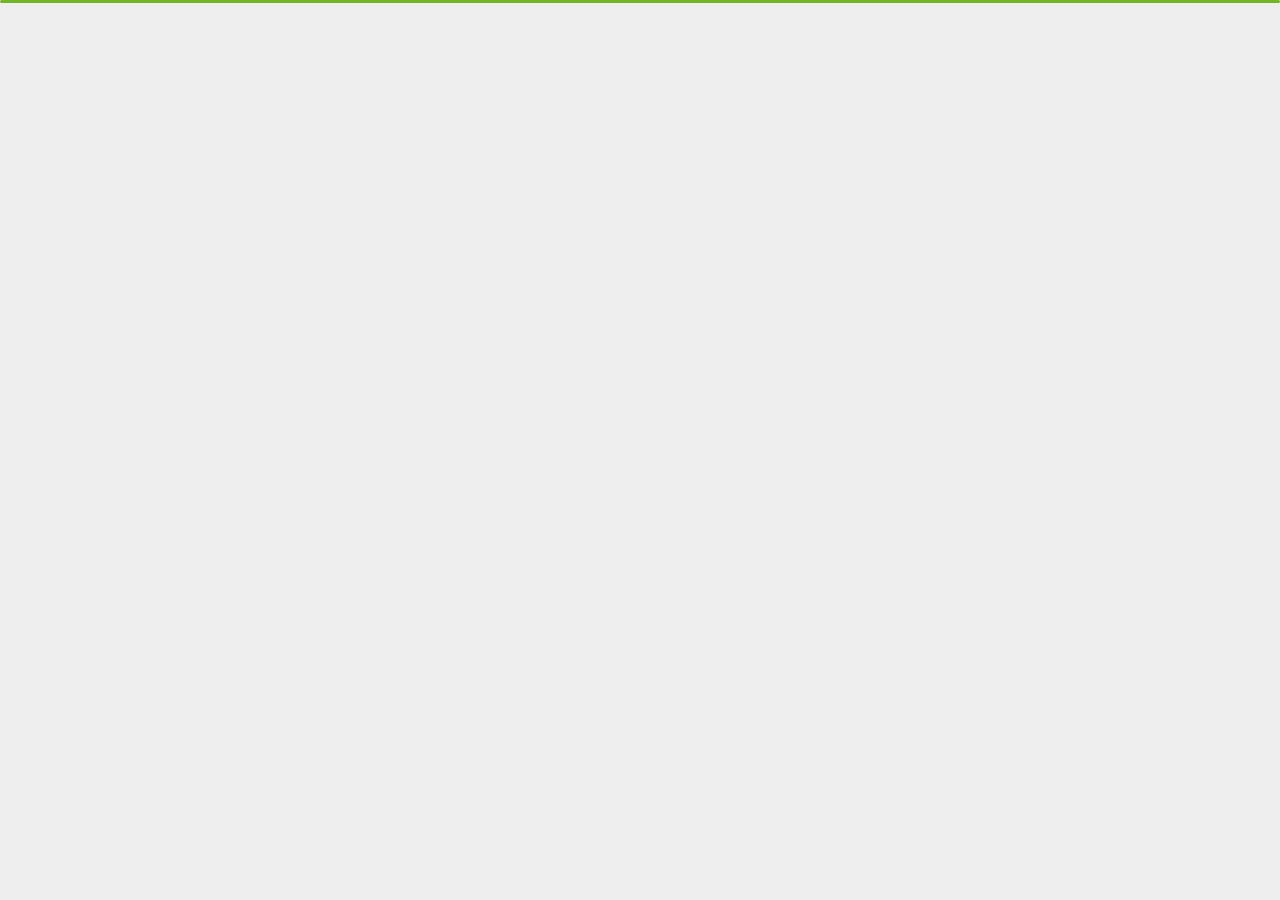
<file: contact.html>
<!DOCTYPE html>
<html lang="en">


<!-- Mirrored from slimhamdi.net/tunis/light/contact.html by HTTrack Website Copier/3.x [XR&CO'2014], Mon, 16 May 2022 12:52:15 GMT -->

<head>
    <meta charset="utf-8">
    <title>Contact - Tunis Personal Portfolio</title>
    <meta name="viewport" content="width=device-width, initial-scale=1">

    <!-- Template Google Fonts -->
    <link href="https://fonts.googleapis.com/css?family=Poppins:400,400i,500,500i,600,600i,700,700i,800,800i,900,900i" rel="stylesheet">
    <link href="https://fonts.googleapis.com/css?family=Open+Sans:300,400,400i,600,600i,700" rel="stylesheet">

    <!-- Template CSS Files -->
    <link href="css/bootstrap.min.css" rel="stylesheet">
    <link href="css/preloader.min.css" rel="stylesheet">
    <link href="css/circle.css" rel="stylesheet">
    <link href="css/font-awesome.min.css" rel="stylesheet">
    <link href="css/fm.revealator.jquery.min.css" rel="stylesheet">
    <link href="css/style.css" rel="stylesheet">

    <!-- CSS Skin File -->
    <link href="css/skins/green.css" rel="stylesheet">

    <!-- Live Style Switcher - demo only -->
    <link rel="alternate stylesheet" type="text/css" title="blue" href="css/skins/blue.css" />
    <link rel="alternate stylesheet" type="text/css" title="green" href="css/skins/green.css" />
    <link rel="alternate stylesheet" type="text/css" title="yellow" href="css/skins/yellow.css" />
    <link rel="alternate stylesheet" type="text/css" title="blueviolet" href="css/skins/blueviolet.css" />
    <link rel="alternate stylesheet" type="text/css" title="goldenrod" href="css/skins/goldenrod.css" />
    <link rel="alternate stylesheet" type="text/css" title="magenta" href="css/skins/magenta.css" />
    <link rel="alternate stylesheet" type="text/css" title="orange" href="css/skins/orange.css" />
    <link rel="alternate stylesheet" type="text/css" title="purple" href="css/skins/purple.css" />
    <link rel="alternate stylesheet" type="text/css" title="red" href="css/skins/red.css" />
    <link rel="alternate stylesheet" type="text/css" title="yellowgreen" href="css/skins/yellowgreen.css" />
    <link rel="stylesheet" type="text/css" href="css/styleswitcher.css" />

    <!-- Modernizr JS File -->
    <script src="js/modernizr.custom.js"></script>
</head>

<body class="contact light">
    <!-- Live Style Switcher Starts - demo only -->
    <div id="switcher" class="">
        <div class="content-switcher">
            <h4>STYLE SWITCHER</h4>
            <ul>
                <li>
                    <a href="#" onclick="setActiveStyleSheet('purple');" title="purple" class="color"><img src="img/styleswitcher/purple.png" alt="purple" /></a>
                </li>
                <li>
                    <a href="#" onclick="setActiveStyleSheet('red');" title="red" class="color"><img src="img/styleswitcher/red.png" alt="red" /></a>
                </li>
                <li>
                    <a href="#" onclick="setActiveStyleSheet('blueviolet');" title="blueviolet" class="color"><img src="img/styleswitcher/blueviolet.png" alt="blueviolet" /></a>
                </li>
                <li>
                    <a href="#" onclick="setActiveStyleSheet('blue');" title="blue" class="color"><img src="img/styleswitcher/blue.png" alt="blue" /></a>
                </li>
                <li>
                    <a href="#" onclick="setActiveStyleSheet('goldenrod');" title="goldenrod" class="color"><img src="img/styleswitcher/goldenrod.png" alt="goldenrod" /></a>
                </li>
                <li>
                    <a href="#" onclick="setActiveStyleSheet('magenta');" title="magenta" class="color"><img src="img/styleswitcher/magenta.png" alt="magenta" /></a>
                </li>
                <li>
                    <a href="#" onclick="setActiveStyleSheet('yellowgreen');" title="yellowgreen" class="color"><img src="img/styleswitcher/yellowgreen.png" alt="yellowgreen" /></a>
                </li>
                <li>
                    <a href="#" onclick="setActiveStyleSheet('orange');" title="orange" class="color"><img src="img/styleswitcher/orange.png" alt="orange" /></a>
                </li>
                <li>
                    <a href="#" onclick="setActiveStyleSheet('green');" title="green" class="color"><img src="img/styleswitcher/green.png" alt="green" /></a>
                </li>
                <li>
                    <a href="#" onclick="setActiveStyleSheet('yellow');" title="yellow" class="color"><img src="img/styleswitcher/yellow.png" alt="yellow" /></a>
                </li>
            </ul>

            <a href="https://themeforest.net/item/tunis-personal-portfolio/26761598?irgwc=1&amp;clickid=UBs0rDX6YxyJWfewUx0Mo3E1UkiwozXD10XATw0&amp;iradid=275988&amp;irpid=1327395&amp;iradtype=ONLINE_TRACKING_LINK&amp;irmptype=mediapartner&amp;mp_value1=&amp;utm_campaign=af_impact_radius_1327395&amp;utm_medium=affiliate&amp;utm_source=impact_radius"
                class="waves-effect waves-light font-weight-700 purchase"><i class="fa fa-shopping-cart"></i> Purchase</a>
            <div id="hideSwitcher">&times;</div>
        </div>
    </div>
    <div id="showSwitcher" class="styleSecondColor"><i class="fa fa-cog fa-spin"></i></div>
    <!-- Live Style Switcher Ends - demo only -->
    <!-- Header Starts -->
    <header class="header" id="navbar-collapse-toggle">
        <!-- Fixed Navigation Starts -->
        <ul class="icon-menu d-none d-lg-block revealator-slideup revealator-once revealator-delay1">
            <li class="icon-box">
                <i class="fa fa-home"></i>
                <a href="index.html">
                    <h2>Home</h2>
                </a>
            </li>
            <li class="icon-box">
                <i class="fa fa-user"></i>
                <a href="about.html">
                    <h2>About</h2>
                </a>
            </li>
            <li class="icon-box">
                <i class="fa fa-briefcase"></i>
                <a href="portfolio.html">
                    <h2>Portfolio</h2>
                </a>
            </li>
            <li class="icon-box active">
                <i class="fa fa-envelope-open"></i>
                <a href="contact.html">
                    <h2>Contact</h2>
                </a>
            </li>

        </ul>
        <!-- Fixed Navigation Ends -->
        <!-- Mobile Menu Starts -->
        <nav role="navigation" class="d-block d-lg-none">
            <div id="menuToggle">
                <input type="checkbox" />
                <span></span>
                <span></span>
                <span></span>
                <ul class="list-unstyled" id="menu">
                    <li><a href="index.html"><i class="fa fa-home"></i><span>Home</span></a></li>
                    <li><a href="about.html"><i class="fa fa-user"></i><span>About</span></a></li>
                    <li><a href="portfolio.html"><i class="fa fa-folder-open"></i><span>Portfolio</span></a></li>
                    <li class="active"><a href="contact.html"><i class="fa fa-envelope-open"></i><span>Contact</span></a></li>

                </ul>
            </div>
        </nav>
        <!-- Mobile Menu Ends -->
    </header>
    <!-- Header Ends -->
    <!-- Page Title Starts -->
    <section class="title-section text-left text-sm-center revealator-slideup revealator-once revealator-delay1">
        <h1>get in <span>touch</span></h1>
        <span class="title-bg">contact</span>
    </section>
    <!-- Page Title Ends -->
    <!-- Main Content Starts -->
    <section class="main-content revealator-slideup revealator-once revealator-delay1">
        <div class="container">
            <div class="row">
                <!-- Left Side Starts -->
                <div class="col-12 col-lg-4">
                    <h3 class="text-uppercase custom-title mb-0 ft-wt-600 pb-3">Don't be shy !</h3>
                    <p class="open-sans-font mb-3">Feel free to get in touch with me. I am always open to discussing new projects, creative ideas or opportunities to be part of your visions.</p>
                    <p class="open-sans-font custom-span-contact position-relative">
                        <i class="fa fa-envelope-open position-absolute"></i>
                        <span class="d-block">mail me</span>lucy@mail.com
                    </p>
                    <p class="open-sans-font custom-span-contact position-relative">
                        <i class="fa fa-phone-square position-absolute"></i>
                        <span class="d-block">call me</span>+216 21 184 010
                    </p>
                    <ul class="social list-unstyled pt-1 mb-5">
                        <li class="facebook"><a title="Facebook" href="#"><i class="fa fa-facebook"></i></a>
                        </li>
                        <li class="twitter"><a title="Twitter" href="#"><i class="fa fa-twitter"></i></a>
                        </li>
                        <li class="youtube"><a title="Youtube" href="#"><i class="fa fa-youtube"></i></a>
                        </li>
                        <li class="dribbble"><a title="Dribbble" href="#"><i class="fa fa-dribbble"></i></a>
                        </li>
                    </ul>
                </div>
                <!-- Left Side Ends -->
                <!-- Contact Form Starts -->
                <div class="col-12 col-lg-8">
                    <form class="contactform" method="post" action="http://slimhamdi.net/tunis/light/php/process-form.php">
                        <div class="contactform">
                            <div class="row">
                                <div class="col-12 col-md-4">
                                    <input type="text" name="name" placeholder="YOUR NAME">
                                </div>
                                <div class="col-12 col-md-4">
                                    <input type="email" name="email" placeholder="YOUR EMAIL">
                                </div>
                                <div class="col-12 col-md-4">
                                    <input type="text" name="subject" placeholder="YOUR SUBJECT">
                                </div>
                                <div class="col-12">
                                    <textarea name="message" placeholder="YOUR MESSAGE"></textarea>
                                    <button type="submit" class="button">
                                    <span class="button-text">Send Message</span>
                                    <span class="button-icon fa fa-send"></span>
                                </button>
                                </div>
                                <div class="col-12 form-message">
                                    <span class="output_message text-center font-weight-600 text-uppercase"></span>
                                </div>
                            </div>
                        </div>
                    </form>
                </div>
                <!-- Contact Form Ends -->
            </div>
        </div>

    </section>
    <!-- Template JS Files -->
    <script src="js/jquery-3.5.0.min.js"></script>
    <script src="js/styleswitcher.js"></script>
    <script src="js/preloader.min.js"></script>
    <script src="js/fm.revealator.jquery.min.js"></script>
    <script src="js/imagesloaded.pkgd.min.js"></script>
    <script src="js/masonry.pkgd.min.js"></script>
    <script src="js/classie.js"></script>
    <script src="js/cbpGridGallery.js"></script>
    <script src="js/jquery.hoverdir.js"></script>
    <script src="js/popper.min.js"></script>
    <script src="js/bootstrap.js"></script>
    <script src="js/custom.js"></script>

</body>


<!-- Mirrored from slimhamdi.net/tunis/light/contact.html by HTTrack Website Copier/3.x [XR&CO'2014], Mon, 16 May 2022 12:52:15 GMT -->

</html>
</file>
<file: css/circle.css>
.rect-auto,
.c100.p51 .slice,
.c100.p52 .slice,
.c100.p53 .slice,
.c100.p54 .slice,
.c100.p55 .slice,
.c100.p56 .slice,
.c100.p57 .slice,
.c100.p58 .slice,
.c100.p59 .slice,
.c100.p60 .slice,
.c100.p61 .slice,
.c100.p62 .slice,
.c100.p63 .slice,
.c100.p64 .slice,
.c100.p65 .slice,
.c100.p66 .slice,
.c100.p67 .slice,
.c100.p68 .slice,
.c100.p69 .slice,
.c100.p70 .slice,
.c100.p71 .slice,
.c100.p72 .slice,
.c100.p73 .slice,
.c100.p74 .slice,
.c100.p75 .slice,
.c100.p76 .slice,
.c100.p77 .slice,
.c100.p78 .slice,
.c100.p79 .slice,
.c100.p80 .slice,
.c100.p81 .slice,
.c100.p82 .slice,
.c100.p83 .slice,
.c100.p84 .slice,
.c100.p85 .slice,
.c100.p86 .slice,
.c100.p87 .slice,
.c100.p88 .slice,
.c100.p89 .slice,
.c100.p90 .slice,
.c100.p91 .slice,
.c100.p92 .slice,
.c100.p93 .slice,
.c100.p94 .slice,
.c100.p95 .slice,
.c100.p96 .slice,
.c100.p97 .slice,
.c100.p98 .slice,
.c100.p99 .slice,
.c100.p100 .slice {
  clip: rect(auto, auto, auto, auto);
}
.pie,
.c100 .bar,
.c100.p51 .fill,
.c100.p52 .fill,
.c100.p53 .fill,
.c100.p54 .fill,
.c100.p55 .fill,
.c100.p56 .fill,
.c100.p57 .fill,
.c100.p58 .fill,
.c100.p59 .fill,
.c100.p60 .fill,
.c100.p61 .fill,
.c100.p62 .fill,
.c100.p63 .fill,
.c100.p64 .fill,
.c100.p65 .fill,
.c100.p66 .fill,
.c100.p67 .fill,
.c100.p68 .fill,
.c100.p69 .fill,
.c100.p70 .fill,
.c100.p71 .fill,
.c100.p72 .fill,
.c100.p73 .fill,
.c100.p74 .fill,
.c100.p75 .fill,
.c100.p76 .fill,
.c100.p77 .fill,
.c100.p78 .fill,
.c100.p79 .fill,
.c100.p80 .fill,
.c100.p81 .fill,
.c100.p82 .fill,
.c100.p83 .fill,
.c100.p84 .fill,
.c100.p85 .fill,
.c100.p86 .fill,
.c100.p87 .fill,
.c100.p88 .fill,
.c100.p89 .fill,
.c100.p90 .fill,
.c100.p91 .fill,
.c100.p92 .fill,
.c100.p93 .fill,
.c100.p94 .fill,
.c100.p95 .fill,
.c100.p96 .fill,
.c100.p97 .fill,
.c100.p98 .fill,
.c100.p99 .fill,
.c100.p100 .fill {
  position: absolute;
  border: 0.08em solid #307bbb;
  width: 0.84em;
  height: 0.84em;
  clip: rect(0em, 0.5em, 1em, 0em);
  border-radius: 50%;
  -webkit-transform: rotate(0deg);
  -moz-transform: rotate(0deg);
  -ms-transform: rotate(0deg);
  -o-transform: rotate(0deg);
  transform: rotate(0deg);
}
.pie-fill,
.c100.p51 .bar:after,
.c100.p51 .fill,
.c100.p52 .bar:after,
.c100.p52 .fill,
.c100.p53 .bar:after,
.c100.p53 .fill,
.c100.p54 .bar:after,
.c100.p54 .fill,
.c100.p55 .bar:after,
.c100.p55 .fill,
.c100.p56 .bar:after,
.c100.p56 .fill,
.c100.p57 .bar:after,
.c100.p57 .fill,
.c100.p58 .bar:after,
.c100.p58 .fill,
.c100.p59 .bar:after,
.c100.p59 .fill,
.c100.p60 .bar:after,
.c100.p60 .fill,
.c100.p61 .bar:after,
.c100.p61 .fill,
.c100.p62 .bar:after,
.c100.p62 .fill,
.c100.p63 .bar:after,
.c100.p63 .fill,
.c100.p64 .bar:after,
.c100.p64 .fill,
.c100.p65 .bar:after,
.c100.p65 .fill,
.c100.p66 .bar:after,
.c100.p66 .fill,
.c100.p67 .bar:after,
.c100.p67 .fill,
.c100.p68 .bar:after,
.c100.p68 .fill,
.c100.p69 .bar:after,
.c100.p69 .fill,
.c100.p70 .bar:after,
.c100.p70 .fill,
.c100.p71 .bar:after,
.c100.p71 .fill,
.c100.p72 .bar:after,
.c100.p72 .fill,
.c100.p73 .bar:after,
.c100.p73 .fill,
.c100.p74 .bar:after,
.c100.p74 .fill,
.c100.p75 .bar:after,
.c100.p75 .fill,
.c100.p76 .bar:after,
.c100.p76 .fill,
.c100.p77 .bar:after,
.c100.p77 .fill,
.c100.p78 .bar:after,
.c100.p78 .fill,
.c100.p79 .bar:after,
.c100.p79 .fill,
.c100.p80 .bar:after,
.c100.p80 .fill,
.c100.p81 .bar:after,
.c100.p81 .fill,
.c100.p82 .bar:after,
.c100.p82 .fill,
.c100.p83 .bar:after,
.c100.p83 .fill,
.c100.p84 .bar:after,
.c100.p84 .fill,
.c100.p85 .bar:after,
.c100.p85 .fill,
.c100.p86 .bar:after,
.c100.p86 .fill,
.c100.p87 .bar:after,
.c100.p87 .fill,
.c100.p88 .bar:after,
.c100.p88 .fill,
.c100.p89 .bar:after,
.c100.p89 .fill,
.c100.p90 .bar:after,
.c100.p90 .fill,
.c100.p91 .bar:after,
.c100.p91 .fill,
.c100.p92 .bar:after,
.c100.p92 .fill,
.c100.p93 .bar:after,
.c100.p93 .fill,
.c100.p94 .bar:after,
.c100.p94 .fill,
.c100.p95 .bar:after,
.c100.p95 .fill,
.c100.p96 .bar:after,
.c100.p96 .fill,
.c100.p97 .bar:after,
.c100.p97 .fill,
.c100.p98 .bar:after,
.c100.p98 .fill,
.c100.p99 .bar:after,
.c100.p99 .fill,
.c100.p100 .bar:after,
.c100.p100 .fill {
  -webkit-transform: rotate(180deg);
  -moz-transform: rotate(180deg);
  -ms-transform: rotate(180deg);
  -o-transform: rotate(180deg);
  transform: rotate(180deg);
}
.c100 {
  position: relative;
  font-size: 120px;
  width: 1em;
  height: 1em;
  border-radius: 50%;
  float: left;
  margin: 0 0.1em 0.1em 0;
  background-color: #cccccc;
}
.c100 *,
.c100 *:before,
.c100 *:after {
  -webkit-box-sizing: content-box;
  -moz-box-sizing: content-box;
  box-sizing: content-box;
}
.c100.center {
  float: none;
  margin: 0 auto;
}
.c100.big {
  font-size: 240px;
}
.c100.small {
  font-size: 80px;
}
.c100 > span {
  position: absolute;
  width: 100%;
  z-index: 1;
  left: 0;
  top: 0;
  width: 5em;
  line-height: 5em;
  font-size: 0.2em;
  color: #cccccc;
  display: block;
  text-align: center;
  white-space: nowrap;
  -webkit-transition-property: all;
  -moz-transition-property: all;
  -o-transition-property: all;
  transition-property: all;
  -webkit-transition-duration: 0.2s;
  -moz-transition-duration: 0.2s;
  -o-transition-duration: 0.2s;
  transition-duration: 0.2s;
  -webkit-transition-timing-function: ease-out;
  -moz-transition-timing-function: ease-out;
  -o-transition-timing-function: ease-out;
  transition-timing-function: ease-out;
}
.c100:after {
  position: absolute;
  top: 0.08em;
  left: 0.08em;
  display: block;
  content: " ";
  border-radius: 50%;
  background-color: #f5f5f5;
  width: 0.84em;
  height: 0.84em;
  -webkit-transition-property: all;
  -moz-transition-property: all;
  -o-transition-property: all;
  transition-property: all;
  -webkit-transition-duration: 0.2s;
  -moz-transition-duration: 0.2s;
  -o-transition-duration: 0.2s;
  transition-duration: 0.2s;
  -webkit-transition-timing-function: ease-in;
  -moz-transition-timing-function: ease-in;
  -o-transition-timing-function: ease-in;
  transition-timing-function: ease-in;
}
.c100 .slice {
  position: absolute;
  width: 1em;
  height: 1em;
  clip: rect(0em, 1em, 1em, 0.5em);
}
.c100.p1 .bar {
  -webkit-transform: rotate(3.6deg);
  -moz-transform: rotate(3.6deg);
  -ms-transform: rotate(3.6deg);
  -o-transform: rotate(3.6deg);
  transform: rotate(3.6deg);
}
.c100.p2 .bar {
  -webkit-transform: rotate(7.2deg);
  -moz-transform: rotate(7.2deg);
  -ms-transform: rotate(7.2deg);
  -o-transform: rotate(7.2deg);
  transform: rotate(7.2deg);
}
.c100.p3 .bar {
  -webkit-transform: rotate(10.8deg);
  -moz-transform: rotate(10.8deg);
  -ms-transform: rotate(10.8deg);
  -o-transform: rotate(10.8deg);
  transform: rotate(10.8deg);
}
.c100.p4 .bar {
  -webkit-transform: rotate(14.4deg);
  -moz-transform: rotate(14.4deg);
  -ms-transform: rotate(14.4deg);
  -o-transform: rotate(14.4deg);
  transform: rotate(14.4deg);
}
.c100.p5 .bar {
  -webkit-transform: rotate(18deg);
  -moz-transform: rotate(18deg);
  -ms-transform: rotate(18deg);
  -o-transform: rotate(18deg);
  transform: rotate(18deg);
}
.c100.p6 .bar {
  -webkit-transform: rotate(21.6deg);
  -moz-transform: rotate(21.6deg);
  -ms-transform: rotate(21.6deg);
  -o-transform: rotate(21.6deg);
  transform: rotate(21.6deg);
}
.c100.p7 .bar {
  -webkit-transform: rotate(25.2deg);
  -moz-transform: rotate(25.2deg);
  -ms-transform: rotate(25.2deg);
  -o-transform: rotate(25.2deg);
  transform: rotate(25.2deg);
}
.c100.p8 .bar {
  -webkit-transform: rotate(28.8deg);
  -moz-transform: rotate(28.8deg);
  -ms-transform: rotate(28.8deg);
  -o-transform: rotate(28.8deg);
  transform: rotate(28.8deg);
}
.c100.p9 .bar {
  -webkit-transform: rotate(32.4deg);
  -moz-transform: rotate(32.4deg);
  -ms-transform: rotate(32.4deg);
  -o-transform: rotate(32.4deg);
  transform: rotate(32.4deg);
}
.c100.p10 .bar {
  -webkit-transform: rotate(36deg);
  -moz-transform: rotate(36deg);
  -ms-transform: rotate(36deg);
  -o-transform: rotate(36deg);
  transform: rotate(36deg);
}
.c100.p11 .bar {
  -webkit-transform: rotate(39.6deg);
  -moz-transform: rotate(39.6deg);
  -ms-transform: rotate(39.6deg);
  -o-transform: rotate(39.6deg);
  transform: rotate(39.6deg);
}
.c100.p12 .bar {
  -webkit-transform: rotate(43.2deg);
  -moz-transform: rotate(43.2deg);
  -ms-transform: rotate(43.2deg);
  -o-transform: rotate(43.2deg);
  transform: rotate(43.2deg);
}
.c100.p13 .bar {
  -webkit-transform: rotate(46.800000000000004deg);
  -moz-transform: rotate(46.800000000000004deg);
  -ms-transform: rotate(46.800000000000004deg);
  -o-transform: rotate(46.800000000000004deg);
  transform: rotate(46.800000000000004deg);
}
.c100.p14 .bar {
  -webkit-transform: rotate(50.4deg);
  -moz-transform: rotate(50.4deg);
  -ms-transform: rotate(50.4deg);
  -o-transform: rotate(50.4deg);
  transform: rotate(50.4deg);
}
.c100.p15 .bar {
  -webkit-transform: rotate(54deg);
  -moz-transform: rotate(54deg);
  -ms-transform: rotate(54deg);
  -o-transform: rotate(54deg);
  transform: rotate(54deg);
}
.c100.p16 .bar {
  -webkit-transform: rotate(57.6deg);
  -moz-transform: rotate(57.6deg);
  -ms-transform: rotate(57.6deg);
  -o-transform: rotate(57.6deg);
  transform: rotate(57.6deg);
}
.c100.p17 .bar {
  -webkit-transform: rotate(61.2deg);
  -moz-transform: rotate(61.2deg);
  -ms-transform: rotate(61.2deg);
  -o-transform: rotate(61.2deg);
  transform: rotate(61.2deg);
}
.c100.p18 .bar {
  -webkit-transform: rotate(64.8deg);
  -moz-transform: rotate(64.8deg);
  -ms-transform: rotate(64.8deg);
  -o-transform: rotate(64.8deg);
  transform: rotate(64.8deg);
}
.c100.p19 .bar {
  -webkit-transform: rotate(68.4deg);
  -moz-transform: rotate(68.4deg);
  -ms-transform: rotate(68.4deg);
  -o-transform: rotate(68.4deg);
  transform: rotate(68.4deg);
}
.c100.p20 .bar {
  -webkit-transform: rotate(72deg);
  -moz-transform: rotate(72deg);
  -ms-transform: rotate(72deg);
  -o-transform: rotate(72deg);
  transform: rotate(72deg);
}
.c100.p21 .bar {
  -webkit-transform: rotate(75.60000000000001deg);
  -moz-transform: rotate(75.60000000000001deg);
  -ms-transform: rotate(75.60000000000001deg);
  -o-transform: rotate(75.60000000000001deg);
  transform: rotate(75.60000000000001deg);
}
.c100.p22 .bar {
  -webkit-transform: rotate(79.2deg);
  -moz-transform: rotate(79.2deg);
  -ms-transform: rotate(79.2deg);
  -o-transform: rotate(79.2deg);
  transform: rotate(79.2deg);
}
.c100.p23 .bar {
  -webkit-transform: rotate(82.8deg);
  -moz-transform: rotate(82.8deg);
  -ms-transform: rotate(82.8deg);
  -o-transform: rotate(82.8deg);
  transform: rotate(82.8deg);
}
.c100.p24 .bar {
  -webkit-transform: rotate(86.4deg);
  -moz-transform: rotate(86.4deg);
  -ms-transform: rotate(86.4deg);
  -o-transform: rotate(86.4deg);
  transform: rotate(86.4deg);
}
.c100.p25 .bar {
  -webkit-transform: rotate(90deg);
  -moz-transform: rotate(90deg);
  -ms-transform: rotate(90deg);
  -o-transform: rotate(90deg);
  transform: rotate(90deg);
}
.c100.p26 .bar {
  -webkit-transform: rotate(93.60000000000001deg);
  -moz-transform: rotate(93.60000000000001deg);
  -ms-transform: rotate(93.60000000000001deg);
  -o-transform: rotate(93.60000000000001deg);
  transform: rotate(93.60000000000001deg);
}
.c100.p27 .bar {
  -webkit-transform: rotate(97.2deg);
  -moz-transform: rotate(97.2deg);
  -ms-transform: rotate(97.2deg);
  -o-transform: rotate(97.2deg);
  transform: rotate(97.2deg);
}
.c100.p28 .bar {
  -webkit-transform: rotate(100.8deg);
  -moz-transform: rotate(100.8deg);
  -ms-transform: rotate(100.8deg);
  -o-transform: rotate(100.8deg);
  transform: rotate(100.8deg);
}
.c100.p29 .bar {
  -webkit-transform: rotate(104.4deg);
  -moz-transform: rotate(104.4deg);
  -ms-transform: rotate(104.4deg);
  -o-transform: rotate(104.4deg);
  transform: rotate(104.4deg);
}
.c100.p30 .bar {
  -webkit-transform: rotate(108deg);
  -moz-transform: rotate(108deg);
  -ms-transform: rotate(108deg);
  -o-transform: rotate(108deg);
  transform: rotate(108deg);
}
.c100.p31 .bar {
  -webkit-transform: rotate(111.60000000000001deg);
  -moz-transform: rotate(111.60000000000001deg);
  -ms-transform: rotate(111.60000000000001deg);
  -o-transform: rotate(111.60000000000001deg);
  transform: rotate(111.60000000000001deg);
}
.c100.p32 .bar {
  -webkit-transform: rotate(115.2deg);
  -moz-transform: rotate(115.2deg);
  -ms-transform: rotate(115.2deg);
  -o-transform: rotate(115.2deg);
  transform: rotate(115.2deg);
}
.c100.p33 .bar {
  -webkit-transform: rotate(118.8deg);
  -moz-transform: rotate(118.8deg);
  -ms-transform: rotate(118.8deg);
  -o-transform: rotate(118.8deg);
  transform: rotate(118.8deg);
}
.c100.p34 .bar {
  -webkit-transform: rotate(122.4deg);
  -moz-transform: rotate(122.4deg);
  -ms-transform: rotate(122.4deg);
  -o-transform: rotate(122.4deg);
  transform: rotate(122.4deg);
}
.c100.p35 .bar {
  -webkit-transform: rotate(126deg);
  -moz-transform: rotate(126deg);
  -ms-transform: rotate(126deg);
  -o-transform: rotate(126deg);
  transform: rotate(126deg);
}
.c100.p36 .bar {
  -webkit-transform: rotate(129.6deg);
  -moz-transform: rotate(129.6deg);
  -ms-transform: rotate(129.6deg);
  -o-transform: rotate(129.6deg);
  transform: rotate(129.6deg);
}
.c100.p37 .bar {
  -webkit-transform: rotate(133.20000000000002deg);
  -moz-transform: rotate(133.20000000000002deg);
  -ms-transform: rotate(133.20000000000002deg);
  -o-transform: rotate(133.20000000000002deg);
  transform: rotate(133.20000000000002deg);
}
.c100.p38 .bar {
  -webkit-transform: rotate(136.8deg);
  -moz-transform: rotate(136.8deg);
  -ms-transform: rotate(136.8deg);
  -o-transform: rotate(136.8deg);
  transform: rotate(136.8deg);
}
.c100.p39 .bar {
  -webkit-transform: rotate(140.4deg);
  -moz-transform: rotate(140.4deg);
  -ms-transform: rotate(140.4deg);
  -o-transform: rotate(140.4deg);
  transform: rotate(140.4deg);
}
.c100.p40 .bar {
  -webkit-transform: rotate(144deg);
  -moz-transform: rotate(144deg);
  -ms-transform: rotate(144deg);
  -o-transform: rotate(144deg);
  transform: rotate(144deg);
}
.c100.p41 .bar {
  -webkit-transform: rotate(147.6deg);
  -moz-transform: rotate(147.6deg);
  -ms-transform: rotate(147.6deg);
  -o-transform: rotate(147.6deg);
  transform: rotate(147.6deg);
}
.c100.p42 .bar {
  -webkit-transform: rotate(151.20000000000002deg);
  -moz-transform: rotate(151.20000000000002deg);
  -ms-transform: rotate(151.20000000000002deg);
  -o-transform: rotate(151.20000000000002deg);
  transform: rotate(151.20000000000002deg);
}
.c100.p43 .bar {
  -webkit-transform: rotate(154.8deg);
  -moz-transform: rotate(154.8deg);
  -ms-transform: rotate(154.8deg);
  -o-transform: rotate(154.8deg);
  transform: rotate(154.8deg);
}
.c100.p44 .bar {
  -webkit-transform: rotate(158.4deg);
  -moz-transform: rotate(158.4deg);
  -ms-transform: rotate(158.4deg);
  -o-transform: rotate(158.4deg);
  transform: rotate(158.4deg);
}
.c100.p45 .bar {
  -webkit-transform: rotate(162deg);
  -moz-transform: rotate(162deg);
  -ms-transform: rotate(162deg);
  -o-transform: rotate(162deg);
  transform: rotate(162deg);
}
.c100.p46 .bar {
  -webkit-transform: rotate(165.6deg);
  -moz-transform: rotate(165.6deg);
  -ms-transform: rotate(165.6deg);
  -o-transform: rotate(165.6deg);
  transform: rotate(165.6deg);
}
.c100.p47 .bar {
  -webkit-transform: rotate(169.20000000000002deg);
  -moz-transform: rotate(169.20000000000002deg);
  -ms-transform: rotate(169.20000000000002deg);
  -o-transform: rotate(169.20000000000002deg);
  transform: rotate(169.20000000000002deg);
}
.c100.p48 .bar {
  -webkit-transform: rotate(172.8deg);
  -moz-transform: rotate(172.8deg);
  -ms-transform: rotate(172.8deg);
  -o-transform: rotate(172.8deg);
  transform: rotate(172.8deg);
}
.c100.p49 .bar {
  -webkit-transform: rotate(176.4deg);
  -moz-transform: rotate(176.4deg);
  -ms-transform: rotate(176.4deg);
  -o-transform: rotate(176.4deg);
  transform: rotate(176.4deg);
}
.c100.p50 .bar {
  -webkit-transform: rotate(180deg);
  -moz-transform: rotate(180deg);
  -ms-transform: rotate(180deg);
  -o-transform: rotate(180deg);
  transform: rotate(180deg);
}
.c100.p51 .bar {
  -webkit-transform: rotate(183.6deg);
  -moz-transform: rotate(183.6deg);
  -ms-transform: rotate(183.6deg);
  -o-transform: rotate(183.6deg);
  transform: rotate(183.6deg);
}
.c100.p52 .bar {
  -webkit-transform: rotate(187.20000000000002deg);
  -moz-transform: rotate(187.20000000000002deg);
  -ms-transform: rotate(187.20000000000002deg);
  -o-transform: rotate(187.20000000000002deg);
  transform: rotate(187.20000000000002deg);
}
.c100.p53 .bar {
  -webkit-transform: rotate(190.8deg);
  -moz-transform: rotate(190.8deg);
  -ms-transform: rotate(190.8deg);
  -o-transform: rotate(190.8deg);
  transform: rotate(190.8deg);
}
.c100.p54 .bar {
  -webkit-transform: rotate(194.4deg);
  -moz-transform: rotate(194.4deg);
  -ms-transform: rotate(194.4deg);
  -o-transform: rotate(194.4deg);
  transform: rotate(194.4deg);
}
.c100.p55 .bar {
  -webkit-transform: rotate(198deg);
  -moz-transform: rotate(198deg);
  -ms-transform: rotate(198deg);
  -o-transform: rotate(198deg);
  transform: rotate(198deg);
}
.c100.p56 .bar {
  -webkit-transform: rotate(201.6deg);
  -moz-transform: rotate(201.6deg);
  -ms-transform: rotate(201.6deg);
  -o-transform: rotate(201.6deg);
  transform: rotate(201.6deg);
}
.c100.p57 .bar {
  -webkit-transform: rotate(205.20000000000002deg);
  -moz-transform: rotate(205.20000000000002deg);
  -ms-transform: rotate(205.20000000000002deg);
  -o-transform: rotate(205.20000000000002deg);
  transform: rotate(205.20000000000002deg);
}
.c100.p58 .bar {
  -webkit-transform: rotate(208.8deg);
  -moz-transform: rotate(208.8deg);
  -ms-transform: rotate(208.8deg);
  -o-transform: rotate(208.8deg);
  transform: rotate(208.8deg);
}
.c100.p59 .bar {
  -webkit-transform: rotate(212.4deg);
  -moz-transform: rotate(212.4deg);
  -ms-transform: rotate(212.4deg);
  -o-transform: rotate(212.4deg);
  transform: rotate(212.4deg);
}
.c100.p60 .bar {
  -webkit-transform: rotate(216deg);
  -moz-transform: rotate(216deg);
  -ms-transform: rotate(216deg);
  -o-transform: rotate(216deg);
  transform: rotate(216deg);
}
.c100.p61 .bar {
  -webkit-transform: rotate(219.6deg);
  -moz-transform: rotate(219.6deg);
  -ms-transform: rotate(219.6deg);
  -o-transform: rotate(219.6deg);
  transform: rotate(219.6deg);
}
.c100.p62 .bar {
  -webkit-transform: rotate(223.20000000000002deg);
  -moz-transform: rotate(223.20000000000002deg);
  -ms-transform: rotate(223.20000000000002deg);
  -o-transform: rotate(223.20000000000002deg);
  transform: rotate(223.20000000000002deg);
}
.c100.p63 .bar {
  -webkit-transform: rotate(226.8deg);
  -moz-transform: rotate(226.8deg);
  -ms-transform: rotate(226.8deg);
  -o-transform: rotate(226.8deg);
  transform: rotate(226.8deg);
}
.c100.p64 .bar {
  -webkit-transform: rotate(230.4deg);
  -moz-transform: rotate(230.4deg);
  -ms-transform: rotate(230.4deg);
  -o-transform: rotate(230.4deg);
  transform: rotate(230.4deg);
}
.c100.p65 .bar {
  -webkit-transform: rotate(234deg);
  -moz-transform: rotate(234deg);
  -ms-transform: rotate(234deg);
  -o-transform: rotate(234deg);
  transform: rotate(234deg);
}
.c100.p66 .bar {
  -webkit-transform: rotate(237.6deg);
  -moz-transform: rotate(237.6deg);
  -ms-transform: rotate(237.6deg);
  -o-transform: rotate(237.6deg);
  transform: rotate(237.6deg);
}
.c100.p67 .bar {
  -webkit-transform: rotate(241.20000000000002deg);
  -moz-transform: rotate(241.20000000000002deg);
  -ms-transform: rotate(241.20000000000002deg);
  -o-transform: rotate(241.20000000000002deg);
  transform: rotate(241.20000000000002deg);
}
.c100.p68 .bar {
  -webkit-transform: rotate(244.8deg);
  -moz-transform: rotate(244.8deg);
  -ms-transform: rotate(244.8deg);
  -o-transform: rotate(244.8deg);
  transform: rotate(244.8deg);
}
.c100.p69 .bar {
  -webkit-transform: rotate(248.4deg);
  -moz-transform: rotate(248.4deg);
  -ms-transform: rotate(248.4deg);
  -o-transform: rotate(248.4deg);
  transform: rotate(248.4deg);
}
.c100.p70 .bar {
  -webkit-transform: rotate(252deg);
  -moz-transform: rotate(252deg);
  -ms-transform: rotate(252deg);
  -o-transform: rotate(252deg);
  transform: rotate(252deg);
}
.c100.p71 .bar {
  -webkit-transform: rotate(255.6deg);
  -moz-transform: rotate(255.6deg);
  -ms-transform: rotate(255.6deg);
  -o-transform: rotate(255.6deg);
  transform: rotate(255.6deg);
}
.c100.p72 .bar {
  -webkit-transform: rotate(259.2deg);
  -moz-transform: rotate(259.2deg);
  -ms-transform: rotate(259.2deg);
  -o-transform: rotate(259.2deg);
  transform: rotate(259.2deg);
}
.c100.p73 .bar {
  -webkit-transform: rotate(262.8deg);
  -moz-transform: rotate(262.8deg);
  -ms-transform: rotate(262.8deg);
  -o-transform: rotate(262.8deg);
  transform: rotate(262.8deg);
}
.c100.p74 .bar {
  -webkit-transform: rotate(266.40000000000003deg);
  -moz-transform: rotate(266.40000000000003deg);
  -ms-transform: rotate(266.40000000000003deg);
  -o-transform: rotate(266.40000000000003deg);
  transform: rotate(266.40000000000003deg);
}
.c100.p75 .bar {
  -webkit-transform: rotate(270deg);
  -moz-transform: rotate(270deg);
  -ms-transform: rotate(270deg);
  -o-transform: rotate(270deg);
  transform: rotate(270deg);
}
.c100.p76 .bar {
  -webkit-transform: rotate(273.6deg);
  -moz-transform: rotate(273.6deg);
  -ms-transform: rotate(273.6deg);
  -o-transform: rotate(273.6deg);
  transform: rotate(273.6deg);
}
.c100.p77 .bar {
  -webkit-transform: rotate(277.2deg);
  -moz-transform: rotate(277.2deg);
  -ms-transform: rotate(277.2deg);
  -o-transform: rotate(277.2deg);
  transform: rotate(277.2deg);
}
.c100.p78 .bar {
  -webkit-transform: rotate(280.8deg);
  -moz-transform: rotate(280.8deg);
  -ms-transform: rotate(280.8deg);
  -o-transform: rotate(280.8deg);
  transform: rotate(280.8deg);
}
.c100.p79 .bar {
  -webkit-transform: rotate(284.40000000000003deg);
  -moz-transform: rotate(284.40000000000003deg);
  -ms-transform: rotate(284.40000000000003deg);
  -o-transform: rotate(284.40000000000003deg);
  transform: rotate(284.40000000000003deg);
}
.c100.p80 .bar {
  -webkit-transform: rotate(288deg);
  -moz-transform: rotate(288deg);
  -ms-transform: rotate(288deg);
  -o-transform: rotate(288deg);
  transform: rotate(288deg);
}
.c100.p81 .bar {
  -webkit-transform: rotate(291.6deg);
  -moz-transform: rotate(291.6deg);
  -ms-transform: rotate(291.6deg);
  -o-transform: rotate(291.6deg);
  transform: rotate(291.6deg);
}
.c100.p82 .bar {
  -webkit-transform: rotate(295.2deg);
  -moz-transform: rotate(295.2deg);
  -ms-transform: rotate(295.2deg);
  -o-transform: rotate(295.2deg);
  transform: rotate(295.2deg);
}
.c100.p83 .bar {
  -webkit-transform: rotate(298.8deg);
  -moz-transform: rotate(298.8deg);
  -ms-transform: rotate(298.8deg);
  -o-transform: rotate(298.8deg);
  transform: rotate(298.8deg);
}
.c100.p84 .bar {
  -webkit-transform: rotate(302.40000000000003deg);
  -moz-transform: rotate(302.40000000000003deg);
  -ms-transform: rotate(302.40000000000003deg);
  -o-transform: rotate(302.40000000000003deg);
  transform: rotate(302.40000000000003deg);
}
.c100.p85 .bar {
  -webkit-transform: rotate(306deg);
  -moz-transform: rotate(306deg);
  -ms-transform: rotate(306deg);
  -o-transform: rotate(306deg);
  transform: rotate(306deg);
}
.c100.p86 .bar {
  -webkit-transform: rotate(309.6deg);
  -moz-transform: rotate(309.6deg);
  -ms-transform: rotate(309.6deg);
  -o-transform: rotate(309.6deg);
  transform: rotate(309.6deg);
}
.c100.p87 .bar {
  -webkit-transform: rotate(313.2deg);
  -moz-transform: rotate(313.2deg);
  -ms-transform: rotate(313.2deg);
  -o-transform: rotate(313.2deg);
  transform: rotate(313.2deg);
}
.c100.p88 .bar {
  -webkit-transform: rotate(316.8deg);
  -moz-transform: rotate(316.8deg);
  -ms-transform: rotate(316.8deg);
  -o-transform: rotate(316.8deg);
  transform: rotate(316.8deg);
}
.c100.p89 .bar {
  -webkit-transform: rotate(320.40000000000003deg);
  -moz-transform: rotate(320.40000000000003deg);
  -ms-transform: rotate(320.40000000000003deg);
  -o-transform: rotate(320.40000000000003deg);
  transform: rotate(320.40000000000003deg);
}
.c100.p90 .bar {
  -webkit-transform: rotate(324deg);
  -moz-transform: rotate(324deg);
  -ms-transform: rotate(324deg);
  -o-transform: rotate(324deg);
  transform: rotate(324deg);
}
.c100.p91 .bar {
  -webkit-transform: rotate(327.6deg);
  -moz-transform: rotate(327.6deg);
  -ms-transform: rotate(327.6deg);
  -o-transform: rotate(327.6deg);
  transform: rotate(327.6deg);
}
.c100.p92 .bar {
  -webkit-transform: rotate(331.2deg);
  -moz-transform: rotate(331.2deg);
  -ms-transform: rotate(331.2deg);
  -o-transform: rotate(331.2deg);
  transform: rotate(331.2deg);
}
.c100.p93 .bar {
  -webkit-transform: rotate(334.8deg);
  -moz-transform: rotate(334.8deg);
  -ms-transform: rotate(334.8deg);
  -o-transform: rotate(334.8deg);
  transform: rotate(334.8deg);
}
.c100.p94 .bar {
  -webkit-transform: rotate(338.40000000000003deg);
  -moz-transform: rotate(338.40000000000003deg);
  -ms-transform: rotate(338.40000000000003deg);
  -o-transform: rotate(338.40000000000003deg);
  transform: rotate(338.40000000000003deg);
}
.c100.p95 .bar {
  -webkit-transform: rotate(342deg);
  -moz-transform: rotate(342deg);
  -ms-transform: rotate(342deg);
  -o-transform: rotate(342deg);
  transform: rotate(342deg);
}
.c100.p96 .bar {
  -webkit-transform: rotate(345.6deg);
  -moz-transform: rotate(345.6deg);
  -ms-transform: rotate(345.6deg);
  -o-transform: rotate(345.6deg);
  transform: rotate(345.6deg);
}
.c100.p97 .bar {
  -webkit-transform: rotate(349.2deg);
  -moz-transform: rotate(349.2deg);
  -ms-transform: rotate(349.2deg);
  -o-transform: rotate(349.2deg);
  transform: rotate(349.2deg);
}
.c100.p98 .bar {
  -webkit-transform: rotate(352.8deg);
  -moz-transform: rotate(352.8deg);
  -ms-transform: rotate(352.8deg);
  -o-transform: rotate(352.8deg);
  transform: rotate(352.8deg);
}
.c100.p99 .bar {
  -webkit-transform: rotate(356.40000000000003deg);
  -moz-transform: rotate(356.40000000000003deg);
  -ms-transform: rotate(356.40000000000003deg);
  -o-transform: rotate(356.40000000000003deg);
  transform: rotate(356.40000000000003deg);
}
.c100.p100 .bar {
  -webkit-transform: rotate(360deg);
  -moz-transform: rotate(360deg);
  -ms-transform: rotate(360deg);
  -o-transform: rotate(360deg);
  transform: rotate(360deg);
}
.c100:hover {
  cursor: default;
}

.c100.dark {
  background-color: #777777;
}
.c100.dark .bar,
.c100.dark .fill {
  border-color: #c6ff00 !important;
}
.c100.dark > span {
  color: #777777;
}
.c100.dark:after {
  background-color: #666666;
}
.c100.dark:hover > span {
  color: #c6ff00;
}
.c100.green .bar,
.c100.green .fill {
  border-color: #4db53c !important;
}
.c100.green:hover > span {
  color: #4db53c;
}
.c100.green.dark .bar,
.c100.green.dark .fill {
  border-color: #5fd400 !important;
}
.c100.green.dark:hover > span {
  color: #5fd400;
}
.c100.orange .bar,
.c100.orange .fill {
  border-color: #dd9d22 !important;
}
.c100.orange:hover > span {
  color: #dd9d22;
}
.c100.orange.dark .bar,
.c100.orange.dark .fill {
  border-color: #e08833 !important;
}
.c100.orange.dark:hover > span {
  color: #e08833;
}
</file>
<file: css/style.css>
/*
Template Name: Tunis - Personal Portfolio
Author: celtano
Author URI: http://themeforest.net/user/celtano
Description: Tunis - Personal Portfolio
Version: 1.0
*/


/*------------------------------------------------------------------
[Table of contents]
	+ General
	    - Miscellaneous
		- Light Body
		- Buttons
		- Page Title
	+ Header
		- Desktop Navigation
		- Mobile Navigation
	+ Pages
		- Homepage
		+ About
		    - Personal Info List
			- Box Stats
			- Resume
			- Skills
		+ Portfolio
		    - Grid
		    + Slideshow
                - Embedded Videos
                - Carousel
                - Navigation
        + Contact
            - Left Side
            - Contact Form
		+ Blog
            - Latest Posts
            - Pagination
	- Responsive Design Styles
-------------------------------------------------------------------*/


/* [ GENERAL ] */


/*================================================== */


/*** Miscellaneous ***/

html {
    overflow-x: hidden;
    height: 100%;
}

body {
    font-family: 'Poppins', sans-serif;
    font-size: 15px;
    color: #fff;
    font-weight: 500;
    line-height: 1.6;
    position: relative;
    background-size: cover;
    background-position: center;
    height: 100%;
    width: 100%;
    background-color: #111;
}

.poppins-font {
    font-family: 'Poppins', sans-serif;
}

.open-sans-font {
    font-family: 'Open Sans', sans-serif;
}

hr.separator {
    border-top: 1px solid #252525;
    margin: 70px auto 55px;
    max-width: 40%;
}

.ft-wt-600 {
    font-weight: 600;
}

.mb-30 {
    margin-bottom: 30px;
}

.no-transform {
    transform: none !important;
}

.custom-title {
    padding-bottom: 22px;
    font-size: 26px;
}


/*** Light Body ***/

body.light {
    color: #666;
    background-color: #fff;
}

body.home.light .home-details h1 span,
body.light .button .button-text {
    color: #666;
}

body.light .button:hover .button-text {
    color: #fff;
}

body.home.light .home-details h6 {
    color: #777;
}


/* body.home.light .bg {
    background-image: url(../img/Milan-Passportsize\ photo.jpg);
    background-size: cover;
    background-repeat: no-repeat;
    background-position: top;
    box-shadow: 0 0 7px rgba(0, 0, 0, .3);
} */

body.light .preloader .black_wall {
    background-color: #eee;
}

body.light .preloader {
    background-color: #fff;
}

body.light .title-section h1 {
    color: #666;
}

body.light .title-bg {
    color: rgba(30, 37, 48, 0.07);
}

body.light.about .box-stats {
    border: 1px solid #ddd;
}

body.light.about .c100,
body.light.about .resume-box .time {
    background-color: #eee;
}

body.light.about .resume-box .time,
body.light.about .resume-box p {
    color: #666;
}

body.light.about .resume-box .place:before {
    background-color: #666;
}

body.light.about .resume-box li:after {
    border-left: 1px solid #ddd;
}

body.light.about .c100>span {
    color: #666;
}

body.light.about .c100:after {
    background-color: #fff;
}

body.light.portfolio .slideshow figure {
    background-color: #fff;
}

body.light.portfolio .slideshow ul>li:after {
    background: rgba(255, 255, 255, 0.77);
}

body.light.portfolio .slideshow {
    background: rgba(0, 0, 0, 0.7);
}

body.light.contact .contactform input[type=text],
body.light.contact .contactform input[type=email],
body.light.contact .contactform textarea {
    background-color: #fff;
    border: 1px solid #ddd;
    color: #666;
}

body.light.contact ul.social li a {
    color: #666;
    background: #eee;
}

body.light.contact ul.social li a:hover {
    color: #fff;
}

body.light.blog .post-content {
    background-color: #f2f2f2;
}

body.light.blog .post-content .entry-header h3 a {
    color: #666;
}

body.light.blog .page-link {
    color: #666;
    background-color: #eee;
    border: 1px solid #eee;
}

body.light.blog-post .meta {
    color: #888;
}

body.light.blog .page-item.active .page-link {
    color: #fff;
}

body.light hr.separator {
    border-top: 1px solid #ddd;
}

@media (min-width: 992px) {
    body.light .header ul.icon-menu li.icon-box {
        background-color: #eee;
    }
    body.light .header ul.icon-menu li.icon-box i {
        color: #666;
    }
    body.light .header ul.icon-menu li.icon-box.active,
    body.light .header ul.icon-menu li.icon-box:hover,
    body.light .header ul.icon-menu li.icon-box.active i,
    body.light .header ul.icon-menu li.icon-box:hover i {
        color: #fff;
    }
}

@media (max-width: 991px) {
    body.light .main-img-mobile {
        border: 4px solid #eee;
    }
    body.light #menuToggle {
        border: 1px solid #ddd;
    }
    body.light #menuToggle,
    body.light #menu {
        background: #eee;
    }
    body.light #menuToggle>span,
    body.light #menuToggle input:checked~span {
        background: #666;
    }
    body.light #menu li a {
        color: #666;
    }
    body.light #menu li:after {
        background: #ddd;
    }
    body.light.portfolio .slideshow nav {
        background: #eee;
        border-bottom: 1px solid #ddd;
    }
    body.light.portfolio .slideshow nav span img {
        display: none;
    }
    body.light.portfolio .slideshow nav span.nav-next {
        background-image: url("../img/projects/navigation/right-arrow.png");
        background-size: cover;
    }
    body.light.portfolio .slideshow nav span.nav-prev {
        background-image: url("../img/projects/navigation/left-arrow.png");
        background-size: cover;
    }
    body.light.portfolio .slideshow nav span.nav-close {
        background-image: url("../img/projects/navigation/close-button.png");
        background-size: cover;
    }
    body.light.portfolio .slideshow nav span.nav-next,
    body.light.portfolio .slideshow nav span.nav-prev {
        top: 51px;
    }
    body.light.portfolio .slideshow {
        background: #fff;
    }
}

@media (max-width: 576px) {
    body.light .title-section {
        background: #eee;
        border-bottom: 1px solid #ddd;
    }
    body.light #menuToggle {
        border: 0;
    }
    body.light.portfolio .slideshow nav span.nav-next,
    body.light.portfolio .slideshow nav span.nav-prev {
        top: 31px;
    }
}


/*** Buttons ***/

.button {
    overflow: hidden;
    display: inline-block;
    line-height: 1.4;
    border-radius: 35px;
    white-space: nowrap;
    text-overflow: ellipsis;
    text-align: center;
    cursor: pointer;
    vertical-align: middle;
    user-select: none;
    transition: 250ms all ease-in-out;
    text-transform: uppercase;
    text-decoration: none !important;
    position: relative;
    z-index: 1;
    padding: 16px 70px 16px 35px;
    font-size: 15px;
    font-weight: 600;
    color: #fff;
    background-color: transparent;
    outline: none !important;
}

.button .button-text {
    position: relative;
    z-index: 2;
    color: #fff;
    transition: .3s ease-out all;
}

.button:before {
    z-index: -1;
    content: '';
    position: absolute;
    top: 0;
    bottom: 0;
    left: 0;
    right: 0;
    transform: translateX(100%);
    transition: .3s ease-out all;
}

.button:hover .button-text {
    color: #ffffff;
}

.button:hover:before {
    transform: translateX(0);
}

.button-icon {
    position: absolute;
    right: -1px;
    top: -1px;
    bottom: 0;
    width: 55px;
    height: 55px;
    display: flex;
    justify-content: center;
    align-items: center;
    font-size: 19px;
    color: #ffffff;
    border-radius: 50%;
}


/*** Page Title ***/

.title-section {
    margin: 0 auto;
    width: 100%;
    position: relative;
    padding: 80px 0;
}

.title-section h1 {
    font-size: 56px;
    font-weight: 900;
    color: #fff;
    text-transform: uppercase;
    margin: 0;
}

.title-bg {
    font-size: 110px;
    left: 0;
    letter-spacing: 10px;
    line-height: 0.7;
    position: absolute;
    right: 0;
    top: 50%;
    text-transform: uppercase;
    font-weight: 800;
    -webkit-transform: translateY(-50%);
    -moz-transform: translateY(-50%);
    -ms-transform: translateY(-50%);
    -o-transform: translateY(-50%);
    transform: translateY(-50%);
    color: rgba(255, 255, 255, 0.07);
}


/* [ HEADER ] */


/*================================================== */


/*** Desktop Navigation ***/

@media (min-width: 992px) {
    /*** Navigation ***/
    .header {
        position: fixed;
        right: 30px;
        bottom: 0;
        z-index: 3;
        display: flex;
        align-items: center;
        height: calc(100vh - 200px);
        top: 100px;
        opacity: 1;
        transition: opacity 0.3s;
        -webkit-transition: opacity 0.3s;
    }
    .header.hide-header {
        z-index: 0 !important;
        opacity: 0;
    }
    .header ul.icon-menu {
        margin: 0;
        padding: 0;
    }
    .header ul.icon-menu li.icon-box {
        width: 50px;
        height: 50px;
        list-style: none;
        position: relative;
        display: flex;
        align-items: center;
        transition: .3s;
        margin: 20px 0;
        border-radius: 50%;
        background: #2b2a2a;
    }
    .header ul.icon-menu li.icon-box i {
        color: #ddd;
        font-size: 19px;
        transition: .3s;
    }
    .header ul.icon-menu li.icon-box.active,
    .header ul.icon-menu li.icon-box:hover,
    .header ul.icon-menu li.icon-box.active i,
    .header ul.icon-menu li.icon-box:hover i {
        color: #fff;
    }
    .header .icon-box h2 {
        font-size: 15px;
        font-weight: 500;
    }
    .header .icon-box a {
        display: block;
        padding: 0;
        width: 50px;
        height: 50px;
    }
    .header .icon-box i.fa {
        position: absolute;
        pointer-events: none;
    }
    .header .icon-menu i {
        left: 0;
        right: 0;
        margin: 0 auto;
        display: block;
        text-align: center;
        font-size: 35px;
        top: 15px;
    }
    .header .icon-box h2 {
        z-index: -1;
        position: absolute;
        top: 0;
        right: 0;
        opacity: 0;
        color: #fff;
        line-height: 50px;
        font-weight: 500;
        transition: all .3s;
        border-radius: 30px;
        text-transform: uppercase;
        padding: 0 25px 0 30px;
        height: 50px;
    }
    .header .icon-box a:hover h2 {
        opacity: 1;
        right: 27px;
        margin: 0;
        text-align: center;
        border-radius: 30px 0 0 30px;
    }
}


/* [ Pages ] */


/*================================================== */


/*** Homepage ***/

.home .color-block {
    position: fixed;
    height: 200%;
    width: 100%;
    transform: rotate(-15deg);
    left: -83%;
    top: -50%;
}


/* .home .bg {
    background-image: url(../img/Milan-Passportsize\ photo.jpg);
    background-size: cover;
    background-repeat: no-repeat;
    background-position: top;
    height: calc(100vh - 80px);
    z-index: 111;
    border-radius: 30px;
    left: 40px;
    top: 40px;
    box-shadow: 0 0 7px rgba(0, 0, 0, .9);
} */

.home .container-home {
    display: flex;
    align-items: center;
    min-height: 100%;
}

.home .home-details>div {
    max-width: 550px;
    margin: 0 auto;
}

.home .home-details h1 {
    font-size: 51px;
    line-height: 62px;
    font-weight: 700;
    margin: 18px 0 10px;
    position: relative;
    padding-left: 70px;
}

.home .home-details h1:before {
    content: '';
    position: absolute;
    left: 0;
    top: 29px;
    height: 4px;
    width: 40px;
    border-radius: 10px;
}

.home .home-details h1 span {
    color: #fff;
    display: block;
}

.home .home-details h6 {
    color: #eee;
    font-size: 22px;
    font-weight: 400;
    display: block;
}

.home .home-details p {
    margin: 15px 0 28px;
    font-size: 16px;
    line-height: 35px;
}


/*** About ***/

.about .main-content {
    padding-bottom: 20px;
}


/* Personal Info List */

.about .about-list li:not(:last-child) {
    padding-bottom: 20px;
}

.about .about-list .title {
    opacity: .8;
    text-transform: capitalize;
}

.about .about-list .value {
    font-weight: 600;
}


/* Box Stats */

.about .box-stats {
    padding: 20px 30px 25px 40px;
    border-radius: 5px;
    border: 1px solid #252525;
}

.about .box-stats.with-margin {
    margin-bottom: 30px;
}

.about .box-stats h3 {
    position: relative;
    display: inline-block;
    margin: 0;
    font-size: 50px;
    font-weight: 700;
}

.about .box-stats h3:after {
    content: '+';
    position: absolute;
    right: -24px;
    font-size: 33px;
    font-weight: 300;
    top: 2px;
}

.about .box-stats p {
    padding-left: 45px;
}

.about .box-stats p:before {
    content: "";
    position: absolute;
    left: 0;
    top: 13px;
    width: 30px;
    height: 1px;
    background: #777;
}


/* Resume */

.about .resume-box ul {
    margin: 0;
    padding: 0;
    list-style: none;
}

.about .resume-box li {
    position: relative;
    padding: 0 20px 0 60px;
    margin: 0 0 50px;
}

.about .resume-box li:after {
    content: "";
    position: absolute;
    top: 0;
    left: 20px;
    bottom: 0;
    border-left: 1px solid #333;
}

.about .resume-box .icon {
    width: 40px;
    height: 40px;
    position: absolute;
    left: 0;
    right: 0;
    line-height: 40px;
    text-align: center;
    z-index: 1;
    border-radius: 50%;
    color: #fff;
    background-color: #252525;
}

.about .resume-box .time {
    color: #fff;
    font-size: 12px;
    padding: 1px 10px;
    display: inline-block;
    margin-bottom: 12px;
    border-radius: 20px;
    font-weight: 600;
    background-color: #252525;
    opacity: .8;
}

.about .resume-box h5 {
    font-size: 18px;
    margin: 7px 0 10px;
}

.about .resume-box p {
    margin: 0;
    color: #eee;
    font-size: 14px;
}

.about .resume-box .place {
    opacity: .8;
    font-weight: 600;
    font-size: 15px;
    position: relative;
    padding-left: 26px;
}

.about .resume-box .place:before {
    position: absolute;
    content: '';
    width: 10px;
    height: 2px;
    background-color: #fff;
    left: 7px;
    top: 9px;
    opacity: .8;
}


/* Skills */

.about .c100 {
    float: none !important;
    margin: 0 auto;
    background-color: #252525;
}

.about .c100>span {
    color: #fff;
}

.about .c100:after {
    background-color: #111;
}


/*** Portfolio ***/

.portfolio .main-content {
    padding-bottom: 60px;
    margin-top: -15px;
}


/* Grid */

.portfolio .grid-gallery ul {
    list-style: none;
    margin: 0;
    padding: 0;
}

.portfolio .grid-gallery figure {
    margin: 0;
}

.portfolio .grid-gallery figure img {
    display: block;
    width: 100%;
    border-radius: 5px;
    transition: .3s;
}

.portfolio .grid-wrap {
    margin: 0 auto;
}

.portfolio .grid {
    margin: 0 auto;
}

.portfolio .grid li {
    width: 33.333333%;
    float: left;
    cursor: pointer;
    padding: 15px;
}

.portfolio .grid figure {
    -webkit-transition: 0.3s;
    transition: 0.3s;
    border-radius: 5px;
    padding: 0;
    position: relative;
    overflow: hidden;
}

.portfolio .grid figure img {
    display: block;
    position: relative;
}

.portfolio .grid li a {
    overflow: hidden;
}

.portfolio .grid li figure div {
    position: absolute;
    width: 100%;
    height: 100%;
    display: -webkit-box;
    display: -webkit-flex;
    display: -ms-flexbox;
    display: flex;
    -webkit-box-align: center;
    -webkit-align-items: center;
    -ms-flex-align: center;
    align-items: center;
    text-align: center;
    justify-content: center;
}

.portfolio .grid li figure div span {
    margin: 0;
    text-transform: uppercase;
    color: #fff;
    font-size: 18px;
}


/* Slideshow */

.portfolio .slideshow {
    position: fixed;
    background: rgba(0, 0, 0, 0.85);
    width: 100%;
    height: 100%;
    top: 0;
    left: 0;
    z-index: 1111;
    opacity: 0;
    visibility: hidden;
    overflow: hidden;
    -webkit-perspective: 1000px;
    perspective: 1000px;
    -webkit-transition: opacity 0.5s, visibility 0s 0.5s;
    transition: opacity 0.5s, visibility 0s 0.5s;
    text-align: left;
}

.portfolio .slideshow-open .slideshow {
    opacity: 1;
    visibility: visible;
    -webkit-transition: opacity 0.5s;
    transition: opacity 0.5s;
}

.portfolio .slideshow ul {
    width: 100%;
    height: 100%;
    -webkit-transform-style: preserve-3d;
    transform-style: preserve-3d;
    -webkit-transform: translate3d(0, 0, 150px);
    transform: translate3d(0, 0, 150px);
    -webkit-transition: -webkit-transform 0.5s;
    transition: transform 0.5s;
}

.portfolio .slideshow ul.animatable>li {
    -webkit-transition: -webkit-transform 0.5s;
    transition: transform 0.5s;
}

.portfolio .slideshow-open .slideshow ul {
    -webkit-transform: translate3d(0, 0, 0);
    transform: translate3d(0, 0, 0);
}

.portfolio .slideshow ul>li {
    width: 660px;
    position: absolute;
    top: 50%;
    left: 50%;
    margin: -280px 0 0 -330px;
    visibility: hidden;
}

.portfolio .slideshow ul>li.show {
    visibility: visible;
}

.portfolio .slideshow ul>li:after {
    content: '';
    position: absolute;
    width: 100%;
    height: 100%;
    top: 0;
    left: 0;
    background: rgba(0, 0, 0, 0.7);
    -webkit-transition: opacity 0.3s;
    transition: opacity 0.3s;
    z-index: 111;
    border-radius: 10px;
}

.portfolio .slideshow ul>li.current:after {
    visibility: hidden;
    opacity: 0;
    -webkit-transition: opacity 0.3s, visibility 0s 0.3s;
    transition: opacity 0.3s, visibility 0s 0.3s;
}

.portfolio .slideshow figure {
    width: 100%;
    height: 100%;
    background: #252525;
    padding: 30px;
    overflow: auto;
    border-radius: 10px;
}

.portfolio .slideshow a {
    text-decoration: underline;
}

.portfolio .slideshow figcaption {
    margin-bottom: 15px;
}

.portfolio .slideshow figcaption h3 {
    text-transform: uppercase;
    padding: 10px 0 20px;
    font-weight: 700;
    text-align: center;
    font-size: 33px;
}


/* Embedded Videos */

.portfolio .slideshow .videocontainer,
.portfolio .slideshow .responsive-video {
    max-width: 100%;
    border-radius: 4px;
    display: block;
    object-fit: cover;
}

.portfolio .slideshow .videocontainer {
    position: relative;
    padding-bottom: 56.20%;
    padding-top: 0;
    height: 0;
    max-width: 100%;
    overflow: hidden;
    width: 100%;
    display: block;
    margin: 0;
    border-radius: 4px;
}

.portfolio .slideshow .videocontainer iframe,
.portfolio .slideshow .videocontainer object,
.portfolio .slideshow .videocontainer embed {
    position: absolute;
    top: 0;
    left: 0;
    width: 100%;
    height: 100%;
    border: 0;
}


/* Carousel */

.portfolio .slideshow .carousel-indicators {
    bottom: 0;
    background: rgba(0, 0, 0, .4);
    padding: 10px 0;
    margin: 0;
}

.portfolio .slideshow .carousel-indicators li {
    width: 10px;
    height: 10px;
    border-radius: 50%;
    margin: 0 7px;
    background-color: #fff;
    opacity: 1;
}


/* Navigation */

.portfolio .slideshow nav span {
    position: fixed;
    z-index: 1000;
    text-align: center;
    cursor: pointer;
    padding: 200px 30px;
    color: #fff;
}

.portfolio .slideshow nav span.nav-prev,
.portfolio .slideshow nav span.nav-next {
    top: 50%;
    -webkit-transform: translateY(-50%);
    transform: translateY(-50%);
    font-size: 41px;
    line-height: 58px;
}

.portfolio .slideshow nav span.nav-prev {
    left: 0;
}

.portfolio .slideshow nav span.nav-next {
    right: 0;
}

.portfolio .slideshow nav span.nav-close {
    top: 30px;
    right: 30px;
    padding: 0;
}


/*** Contact ***/

.contact .main-content {
    padding-bottom: 85px;
}


/* Left Side */

.contact .custom-span-contact {
    font-weight: 600;
    padding-left: 50px;
    line-height: 21px;
    padding-top: 5px;
}

.contact .custom-span-contact i {
    left: 0;
    top: 10px;
    font-size: 33px;
}

.contact .custom-span-contact i.fa-phone-square {
    font-size: 39px;
    top: 7px;
}

.contact .custom-span-contact span {
    text-transform: uppercase;
    opacity: .8;
    font-weight: 400;
}

.contact ul.social {
    margin-left: -5px;
}

.contact ul.social li {
    display: inline-block;
}

.contact ul.social li a {
    display: inline-block;
    height: 40px;
    width: 40px;
    line-height: 42px;
    text-align: center;
    color: #fff;
    transition: .3s;
    font-size: 17px;
    margin: 0 6px;
    background: #2b2a2a;
    border-radius: 50%;
}


/* Form */

.contact .contactform input[type=text],
.contact .contactform input[type=email] {
    border: 1px solid #111;
    width: 100%;
    background: #252525;
    color: #fff;
    padding: 11px 26px;
    margin-bottom: 30px;
    border-radius: 30px;
    outline: none !important;
    transition: .3s;
}

.contact .contactform textarea {
    border: 1px solid #111;
    background: #252525;
    color: #fff;
    width: 100%;
    padding: 12px 26px;
    margin-bottom: 20px;
    height: 160px;
    overflow: hidden;
    border-radius: 30px;
    outline: none !important;
    transition: .3s;
}

.contact .contactform .form-message {
    margin: 24px 0;
}

.contact .contactform .output_message {
    display: block;
    color: #fff;
    height: 46px;
    line-height: 46px;
    border-radius: 30px;
}

.contact .contactform .output_message.success {
    background: #28a745;
}

.contact .contactform .output_message.success:before {
    font-family: FontAwesome;
    content: "\f14a";
    padding-right: 10px;
}

.contact .contactform .output_message.error {
    background: #dc3545;
}

.contact .contactform .output_message.error:before {
    font-family: FontAwesome;
    content: "\f071";
    padding-right: 10px;
}


/*** Blog ***/

.blog .main-content {
    padding-bottom: 85px;
}


/* Latest Posts */

.blog .post-container {
    display: block;
}

.blog .post-content {
    background-color: #252525;
    padding: 20px 25px 25px 25px;
    border-radius: 0 0 5px 5px;
}

.blog .post-content .entry-header h3 {
    line-height: 26px;
    cursor: pointer;
}

.blog .post-content .entry-header h3 a {
    text-decoration: none;
    transition: .5s;
}

.blog .post-thumb {
    border-radius: 5px 5px 0 0;
    cursor: pointer;
}

.blog .post-thumb a {
    border-radius: 5px 5px 0 0;
}

.blog .post-container:hover img {
    transform: scale(1.2);
}

.blog .post-thumb a img {
    border-radius: 5px 5px 0 0;
    transition: .3s;
}

.blog .post-content .entry-content p {
    margin: 15px 0 5px;
}

.blog .post-content .entry-header h3 a {
    color: #fff;
    font-size: 20px;
    font-weight: 600;
}


/* pagination */

.blog .pagination {
    margin-bottom: 30px;
}

.blog .page-link {
    color: #fff;
    background-color: #252525;
    border: 1px solid #252525;
    padding: 0;
    margin: 0 10px;
    border-radius: 50% !important;
    width: 43px;
    height: 43px;
    line-height: 43px;
    text-align: center;
    transition: .3s;
}

.blog .page-link:focus,
.blog .page-link:active {
    box-shadow: none !important;
}

.blog .page-link:hover {
    color: #fff !important;
}


/* Blog Post */

.blog-post article {
    max-width: 700px;
    margin: 0 auto;
}

.blog-post article h1 {
    font-weight: 600;
    margin: 13px 0 20px;
}

.blog-post article img {
    border-radius: 5px;
    margin-bottom: 20px;
}

.blog-post .meta {
    color: #eee;
    font-size: 13px;
}

.blog-post .meta span {
    padding-right: 15px;
}

.blog-post .meta i {
    padding-right: 3px;
}


/* [ RESPONSIVE DESIGN STYLES ] */

@media (min-width: 1351px) {
    .portfolio .container-portfolio .grid {
        text-align: left;
    }
}

@media (max-width: 1350px) and (min-width: 992px) {
    .container {
        max-width: calc(100% - 195px);
    }
    .portfolio .container-portfolio {
        max-width: calc(100% - 195px);
    }
}

@media (max-width: 1200px) {
    .home .home-details h1 {
        padding-left: 0;
    }
    .home .home-details h1:before {
        display: none;
    }
}

@media (max-width: 1200px) and (min-width: 992px) {
    .home .home-details h1 {
        font-size: 42px;
        line-height: 52px;
    }
}

@media (max-width: 1100px) and (min-width: 992px) {
    .home .home-details>div {
        max-width: 450px;
    }
}

@media (min-width: 1600px) {
    .home .home-details>div {
        max-width: 600px;
    }
}

@media (min-width: 992px) {
    .home .home-details-container {
        width: 100%;
        height: 100vh;
    }
    body.home {
        overflow: hidden;
    }
}


/* Mobile  Navigation */

@media (max-width: 991px) {
    body.home {
        padding: 25px;
    }
    body.home .main-container {
        padding: 30px 0 !important;
    }
    .home .home-details-container {
        margin: 0 auto;
    }
    .home .home-details {
        padding: 0;
    }
    .main-img-mobile {
        border-radius: 50%;
        width: 270px;
        height: 270px;
        border: 4px solid #252525;
        margin: 0 auto 25px;
        display: block;
    }
    .home .home-details h1 {
        font-size: 38px;
        line-height: 48px;
        margin: 29px 0 13px;
    }
    .home .home-details p {
        margin: 10px 0 23px;
        font-size: 15px;
        line-height: 30px;
    }
    #menuToggle {
        display: inline-block;
        position: fixed;
        top: 30px;
        right: 30px;
        z-index: 1111;
        user-select: none;
        padding: 19px 0 0 16px;
        width: 54px;
        height: 54px;
        border-radius: 5px;
        background: #252525;
    }
    #menuToggle input {
        display: flex;
        width: 54px;
        height: 54px;
        position: absolute;
        cursor: pointer;
        opacity: 0;
        z-index: 2;
        top: 0;
        left: 0;
    }
    #menuToggle>span {
        display: flex;
        width: 23px;
        height: 2px;
        margin-bottom: 5px;
        position: relative;
        background: #ffffff;
        border-radius: 3px;
        z-index: 1;
        transform-origin: 5px 0;
        transition: transform 0.5s cubic-bezier(0.77, 0.2, 0.05, 1.0), background 0.5s cubic-bezier(0.77, 0.2, 0.05, 1.0), opacity 0.55s ease;
    }
    #menuToggle>span:first-child {
        transform-origin: 0 0;
    }
    #menuToggle>span:nth-last-child(2) {
        transform-origin: 0 100%;
    }
    #menuToggle input:checked~span {
        opacity: 1;
        transform: rotate(45deg) translate(4px, 0);
        background: #fff;
    }
    #menuToggle input:checked~span:nth-last-child(3) {
        opacity: 0;
        transform: rotate(0deg) scale(0.2, 0.2);
    }
    #menuToggle input:checked~span:nth-last-child(2) {
        transform: rotate(-45deg) translate(2px, 4px);
    }
    #menu {
        position: fixed;
        left: 0;
        top: 0;
        width: 100%;
        height: 100%;
        margin: 0;
        padding-top: 60px;
        background-color: #252525;
        -webkit-font-smoothing: antialiased;
        transform-origin: 0 0;
        transform: translate(-100%, 0);
        transition: transform 0.5s cubic-bezier(0.77, 0.2, 0.05, 1.0);
    }
    #menuToggle input:checked~ul {
        transform: none;
    }
    #menu li {
        position: relative;
        padding-left: 30px;
    }
    #menu li:after {
        position: absolute;
        content: '';
        height: 1px;
        width: calc(100% - 60px);
        background: #333;
        left: 30px;
    }
    #menu li:last-child:after {
        display: none;
    }
    #menu li.active a span {
        font-weight: 600;
    }
    #menu li a {
        color: #fff;
        text-transform: uppercase;
        transition-delay: 2s;
        font-size: 26px;
        display: block;
        text-decoration: none;
        padding: 14px 0;
        position: relative;
    }
    #menu li a span {
        position: absolute;
        left: 50px;
        font-weight: 400;
    }
    .portfolio .grid li {
        width: 50%;
    }
    .portfolio .grid li figure div {
        display: none !important;
    }
    .portfolio .slideshow {
        background: #252525;
    }
    .portfolio .slideshow nav span {
        padding: 0;
    }
    .portfolio .slideshow ul>li {
        width: 100%;
        height: 100%;
        position: absolute;
        top: 0;
        left: 0;
        right: 0;
        margin: 0;
    }
    .portfolio .slideshow ul>li:after {
        display: none;
    }
    .portfolio .slideshow figure {
        padding: 125px 30px 30px;
        border-radius: 0;
        max-width: 720px;
        margin: 0 auto;
    }
    .portfolio .slideshow nav span.nav-prev,
    .portfolio .slideshow nav span.nav-next {
        top: 35px;
        width: 32px;
        height: 32px;
    }
    .portfolio .slideshow nav span.nav-next {
        right: 30px;
    }
    .portfolio .slideshow nav span.nav-prev {
        left: 30px;
    }
    .portfolio .slideshow nav span.nav-prev img,
    .portfolio .slideshow nav span.nav-next img {
        width: 32px;
        height: 32px;
    }
    .portfolio .slideshow nav span:before {
        display: none;
    }
    .portfolio .slideshow nav span.nav-close {
        top: 35px;
        right: 0;
        left: 0;
        margin: 0 auto;
        width: 32px;
        height: 32px;
        display: block;
        line-height: 0;
    }
    .portfolio .slideshow nav span.nav-close img {
        width: 32px;
        height: 32px;
    }
    .portfolio .slideshow nav {
        position: fixed;
        top: 0;
        width: 100%;
        height: 102px;
        background: #252525;
        z-index: 1;
        border-bottom: 1px solid #333;
    }
    .contact .main-content {
        padding-bottom: 0;
    }
}

@media (max-width: 767px) {
    .home .home-details p {
        font-size: 14px;
        line-height: 28px;
    }
}

@media (max-width: 576px) {
    body {
        font-size: 14px;
    }
    .title-section.revealator-delay1 {
        transform: none !important;
        opacity: 1 !important;
    }
    #menuToggle {
        right: 10px;
        top: 4px;
        padding: 19px 0 0 13px;
        width: 49px;
        height: 49px;
    }
    .home #menuToggle {
        right: 25px;
        top: 25px;
        padding: 17px 0 0 13px;
    }
    #menu li {
        padding-left: 25px;
    }
    #menu li a {
        font-size: 18px;
    }
    #menu li:after {
        width: calc(100% - 50px);
        left: 25px;
    }
    #menu li a span {
        left: 35px;
    }
    .main-content {
        padding-top: 85px;
    }
    .main-content>.container {
        padding: 0 25px;
    }
    .main-img-mobile {
        width: 230px;
        height: 230px;
    }
    .home .home-details h1 {
        font-size: 29px;
        line-height: 39px;
        margin: 18px 0 13px;
    }
    .home .home-details h6 {
        font-size: 19px;
    }
    .title-section {
        padding: 16px 25px 14px;
        background: #252525;
        border-bottom: 1px solid #333;
        margin-bottom: 36px;
        position: fixed;
        right: 0;
        left: 0;
        z-index: 11;
        top: 0;
    }
    .title-section h1 {
        font-size: 26px;
    }
    .title-bg {
        display: none;
    }
    .custom-title {
        font-size: 21px;
    }
    .about .main-content {
        padding-bottom: 0;
    }
    .about .resume-box h5 {
        font-size: 17px;
    }
    .about .box-stats {
        padding: 15px 20px 20px 25px;
    }
    .about .c100 {
        transform: scale(.8);
    }
    .about .box-stats.with-margin {
        margin-bottom: 25px;
    }
    .about .box-stats h3 {
        font-size: 40px;
    }
    .about .box-stats p {
        padding-left: 0;
    }
    .about .box-stats p:before {
        display: none;
    }
    .portfolio .main-content {
        padding-bottom: 10px;
        margin-top: -12px;
    }
    .portfolio .grid li {
        width: 100%;
    }
    .portfolio .main-content>.container {
        padding: 0 10px;
    }
    .portfolio .slideshow figure {
        padding: 85px 25px 25px;
    }
    .portfolio .slideshow figcaption h3 {
        font-size: 25px;
    }
    .portfolio .slideshow nav span.nav-prev,
    .portfolio .slideshow nav span.nav-next {
        top: 9px;
        width: 20px;
        height: 20px;
    }
    .portfolio .slideshow nav span.nav-next {
        right: 20px;
    }
    .portfolio .slideshow nav span.nav-prev {
        left: 20px;
    }
    .portfolio .slideshow nav span.nav-prev img,
    .portfolio .slideshow nav span.nav-next img {
        width: 20px;
        height: 20px;
    }
    .portfolio .slideshow nav span.nav-close {
        top: 21px;
        width: 20px;
        height: 20px;
    }
    .portfolio .slideshow nav span.nav-close img {
        width: 20px;
        height: 20px;
    }
    .portfolio .slideshow nav {
        height: 62px;
    }
    .blog .main-content {
        padding-bottom: 55px;
    }
    .blog-post article h1 {
        font-size: 25px;
    }
    .separator.mt-1 {
        margin-top: 35px !important;
    }
}
</file>
<file: css/skins/green.css>
/* =================================================================== */
/* GREEN #72b626
====================================================================== */

.home h1,
.about .box-stats h3,
.title-section h1 span,
#menu li.active a,
body.light #menu li.active a,
.blog .post-container:hover .post-content .entry-header h3 a,
.blog .post-content .entry-header h3 a:hover,
.contact .custom-span-contact i,
.portfolio .slideshow figcaption h3,
.portfolio .slideshow a,
.portfolio .grid figure:hover figcaption,
.blog-post .meta i{
    color: #72b626;
}
.home .home-details h1:before,
.about .resume-box .icon,
.contact ul.social li a:hover,
body.light.contact ul.social li a:hover,
.preloader .loader,
.blog .page-link:hover,
.blog .page-item.active .page-link,
body.light.blog .page-link:hover,
body.light.blog .page-item.active .page-link,
.portfolio .grid li figure div,
.header ul.icon-menu li.icon-box.active, .header ul.icon-menu li.icon-box:hover,
body.light .header ul.icon-menu li.icon-box.active, body.light  .header ul.icon-menu li.icon-box:hover,
.btn,
.header .icon-box h2,
.home .color-block,
.title-section hr,
.portfolio .slideshow .carousel-indicators li.active,
.button:before,
.button-icon{
    background-color: #72b626;
}
.contact .contactform input[type=text]:focus,
.contact .contactform input[type=email]:focus,
.contact .contactform textarea:focus,
body.light.contact .contactform input[type=text]:focus,
body.light.contact .contactform input[type=email]:focus,
body.light.contact .contactform textarea:focus,
.blog .page-item.active .page-link,
.blog .page-link:hover,
body.light.blog .page-item.active .page-link,
body.light.blog .page-link:hover,
.button{
    border: 1px solid #72b626;
}
.blog .post-thumb {
    border-bottom: 5px solid #72b626;
}
.pie, .c100 .bar, .c100.p51 .fill, .c100.p52 .fill, .c100.p53 .fill, .c100.p54 .fill, .c100.p55 .fill, .c100.p56 .fill, .c100.p57 .fill, .c100.p58 .fill, .c100.p59 .fill, .c100.p60 .fill, .c100.p61 .fill, .c100.p62 .fill, .c100.p63 .fill, .c100.p64 .fill, .c100.p65 .fill, .c100.p66 .fill, .c100.p67 .fill, .c100.p68 .fill, .c100.p69 .fill, .c100.p70 .fill, .c100.p71 .fill, .c100.p72 .fill, .c100.p73 .fill, .c100.p74 .fill, .c100.p75 .fill, .c100.p76 .fill, .c100.p77 .fill, .c100.p78 .fill, .c100.p79 .fill, .c100.p80 .fill, .c100.p81 .fill, .c100.p82 .fill, .c100.p83 .fill, .c100.p84 .fill, .c100.p85 .fill, .c100.p86 .fill, .c100.p87 .fill, .c100.p88 .fill, .c100.p89 .fill, .c100.p90 .fill, .c100.p91 .fill, .c100.p92 .fill, .c100.p93 .fill, .c100.p94 .fill, .c100.p95 .fill, .c100.p96 .fill, .c100.p97 .fill, .c100.p98 .fill, .c100.p99 .fill, .c100.p100 .fill {
    border: 0.08em solid #72b626;
}
</file>
<file: css/skins/blue.css>
/* =================================================================== */
/* BLUE #4169e1
====================================================================== */

.home h1,
.about .box-stats h3,
.title-section h1 span,
#menu li.active a,
body.light #menu li.active a,
.blog .post-container:hover .post-content .entry-header h3 a,
.blog .post-content .entry-header h3 a:hover,
.contact .custom-span-contact i,
.portfolio .slideshow figcaption h3,
.portfolio .slideshow a,
.portfolio .grid figure:hover figcaption,
.blog-post .meta i{
	color: #4169e1;
}
.home .home-details h1:before,
.about .resume-box .icon,
.contact ul.social li a:hover,
body.light.contact ul.social li a:hover,
.preloader .loader,
.blog .page-link:hover,
.blog .page-item.active .page-link,
body.light.blog .page-link:hover,
body.light.blog .page-item.active .page-link,
.portfolio .grid li figure div,
.header ul.icon-menu li.icon-box.active, .header ul.icon-menu li.icon-box:hover,
body.light .header ul.icon-menu li.icon-box.active, body.light  .header ul.icon-menu li.icon-box:hover,
.btn,
.header .icon-box h2,
.home .color-block,
.title-section hr,
.portfolio .slideshow .carousel-indicators li.active,
.button:before,
.button-icon{
	background-color: #4169e1;
}
.contact .contactform input[type=text]:focus,
.contact .contactform input[type=email]:focus,
.contact .contactform textarea:focus,
body.light.contact .contactform input[type=text]:focus,
body.light.contact .contactform input[type=email]:focus,
body.light.contact .contactform textarea:focus,
.blog .page-item.active .page-link,
.blog .page-link:hover,
body.light.blog .page-item.active .page-link,
body.light.blog .page-link:hover,
.button{
	border: 1px solid #4169e1;
}
.blog .post-thumb {
	border-bottom: 5px solid #4169e1;
}
.pie, .c100 .bar, .c100.p51 .fill, .c100.p52 .fill, .c100.p53 .fill, .c100.p54 .fill, .c100.p55 .fill, .c100.p56 .fill, .c100.p57 .fill, .c100.p58 .fill, .c100.p59 .fill, .c100.p60 .fill, .c100.p61 .fill, .c100.p62 .fill, .c100.p63 .fill, .c100.p64 .fill, .c100.p65 .fill, .c100.p66 .fill, .c100.p67 .fill, .c100.p68 .fill, .c100.p69 .fill, .c100.p70 .fill, .c100.p71 .fill, .c100.p72 .fill, .c100.p73 .fill, .c100.p74 .fill, .c100.p75 .fill, .c100.p76 .fill, .c100.p77 .fill, .c100.p78 .fill, .c100.p79 .fill, .c100.p80 .fill, .c100.p81 .fill, .c100.p82 .fill, .c100.p83 .fill, .c100.p84 .fill, .c100.p85 .fill, .c100.p86 .fill, .c100.p87 .fill, .c100.p88 .fill, .c100.p89 .fill, .c100.p90 .fill, .c100.p91 .fill, .c100.p92 .fill, .c100.p93 .fill, .c100.p94 .fill, .c100.p95 .fill, .c100.p96 .fill, .c100.p97 .fill, .c100.p98 .fill, .c100.p99 .fill, .c100.p100 .fill {
	border: 0.08em solid #4169e1;
}
</file>
<file: css/skins/yellow.css>
/* =================================================================== */
/* YELLOW #ffb400
====================================================================== */

.home h1,
.about .box-stats h3,
.title-section h1 span,
#menu li.active a,
body.light #menu li.active a,
.blog .post-container:hover .post-content .entry-header h3 a,
.blog .post-content .entry-header h3 a:hover,
.contact .custom-span-contact i,
.portfolio .slideshow figcaption h3,
.portfolio .slideshow a,
.portfolio .grid figure:hover figcaption,
.blog-post .meta i{
	color: #ffb400;
}
.home .home-details h1:before,
.about .resume-box .icon,
.contact ul.social li a:hover,
body.light.contact ul.social li a:hover,
.preloader .loader,
.blog .page-link:hover,
.blog .page-item.active .page-link,
body.light.blog .page-link:hover,
body.light.blog .page-item.active .page-link,
.portfolio .grid li figure div,
.header ul.icon-menu li.icon-box.active, .header ul.icon-menu li.icon-box:hover,
body.light .header ul.icon-menu li.icon-box.active, body.light  .header ul.icon-menu li.icon-box:hover,
.btn,
.header .icon-box h2,
.home .color-block,
.title-section hr,
.portfolio .slideshow .carousel-indicators li.active,
.button:before,
.button-icon{
	background-color: #ffb400;
}
.contact .contactform input[type=text]:focus,
.contact .contactform input[type=email]:focus,
.contact .contactform textarea:focus,
body.light.contact .contactform input[type=text]:focus,
body.light.contact .contactform input[type=email]:focus,
body.light.contact .contactform textarea:focus,
.blog .page-item.active .page-link,
.blog .page-link:hover,
body.light.blog .page-item.active .page-link,
body.light.blog .page-link:hover,
.button{
	border: 1px solid #ffb400;
}
.blog .post-thumb {
	border-bottom: 5px solid #ffb400;
}
.pie, .c100 .bar, .c100.p51 .fill, .c100.p52 .fill, .c100.p53 .fill, .c100.p54 .fill, .c100.p55 .fill, .c100.p56 .fill, .c100.p57 .fill, .c100.p58 .fill, .c100.p59 .fill, .c100.p60 .fill, .c100.p61 .fill, .c100.p62 .fill, .c100.p63 .fill, .c100.p64 .fill, .c100.p65 .fill, .c100.p66 .fill, .c100.p67 .fill, .c100.p68 .fill, .c100.p69 .fill, .c100.p70 .fill, .c100.p71 .fill, .c100.p72 .fill, .c100.p73 .fill, .c100.p74 .fill, .c100.p75 .fill, .c100.p76 .fill, .c100.p77 .fill, .c100.p78 .fill, .c100.p79 .fill, .c100.p80 .fill, .c100.p81 .fill, .c100.p82 .fill, .c100.p83 .fill, .c100.p84 .fill, .c100.p85 .fill, .c100.p86 .fill, .c100.p87 .fill, .c100.p88 .fill, .c100.p89 .fill, .c100.p90 .fill, .c100.p91 .fill, .c100.p92 .fill, .c100.p93 .fill, .c100.p94 .fill, .c100.p95 .fill, .c100.p96 .fill, .c100.p97 .fill, .c100.p98 .fill, .c100.p99 .fill, .c100.p100 .fill {
	border: 0.08em solid #ffb400;
}
</file>
<file: css/skins/blueviolet.css>
/* =================================================================== */
/* BLUEVIOLET #8a2be2
====================================================================== */

.home h1,
.about .box-stats h3,
.title-section h1 span,
#menu li.active a,
body.light #menu li.active a,
.blog .post-container:hover .post-content .entry-header h3 a,
.blog .post-content .entry-header h3 a:hover,
.contact .custom-span-contact i,
.portfolio .slideshow figcaption h3,
.portfolio .slideshow a,
.portfolio .grid figure:hover figcaption,
.blog-post .meta i{
	color: #8a2be2;
}
.home .home-details h1:before,
.about .resume-box .icon,
.contact ul.social li a:hover,
body.light.contact ul.social li a:hover,
.preloader .loader,
.blog .page-link:hover,
.blog .page-item.active .page-link,
body.light.blog .page-link:hover,
body.light.blog .page-item.active .page-link,
.portfolio .grid li figure div,
.header ul.icon-menu li.icon-box.active, .header ul.icon-menu li.icon-box:hover,
body.light .header ul.icon-menu li.icon-box.active, body.light  .header ul.icon-menu li.icon-box:hover,
.btn,
.header .icon-box h2,
.home .color-block,
.title-section hr,
.portfolio .slideshow .carousel-indicators li.active,
.button:before,
.button-icon{
	background-color: #8a2be2;
}
.contact .contactform input[type=text]:focus,
.contact .contactform input[type=email]:focus,
.contact .contactform textarea:focus,
body.light.contact .contactform input[type=text]:focus,
body.light.contact .contactform input[type=email]:focus,
body.light.contact .contactform textarea:focus,
.blog .page-item.active .page-link,
.blog .page-link:hover,
body.light.blog .page-item.active .page-link,
body.light.blog .page-link:hover,
.button{
	border: 1px solid #8a2be2;
}
.blog .post-thumb {
	border-bottom: 5px solid #8a2be2;
}
.pie, .c100 .bar, .c100.p51 .fill, .c100.p52 .fill, .c100.p53 .fill, .c100.p54 .fill, .c100.p55 .fill, .c100.p56 .fill, .c100.p57 .fill, .c100.p58 .fill, .c100.p59 .fill, .c100.p60 .fill, .c100.p61 .fill, .c100.p62 .fill, .c100.p63 .fill, .c100.p64 .fill, .c100.p65 .fill, .c100.p66 .fill, .c100.p67 .fill, .c100.p68 .fill, .c100.p69 .fill, .c100.p70 .fill, .c100.p71 .fill, .c100.p72 .fill, .c100.p73 .fill, .c100.p74 .fill, .c100.p75 .fill, .c100.p76 .fill, .c100.p77 .fill, .c100.p78 .fill, .c100.p79 .fill, .c100.p80 .fill, .c100.p81 .fill, .c100.p82 .fill, .c100.p83 .fill, .c100.p84 .fill, .c100.p85 .fill, .c100.p86 .fill, .c100.p87 .fill, .c100.p88 .fill, .c100.p89 .fill, .c100.p90 .fill, .c100.p91 .fill, .c100.p92 .fill, .c100.p93 .fill, .c100.p94 .fill, .c100.p95 .fill, .c100.p96 .fill, .c100.p97 .fill, .c100.p98 .fill, .c100.p99 .fill, .c100.p100 .fill {
	border: 0.08em solid #8a2be2;
}
</file>
<file: css/skins/goldenrod.css>
/* =================================================================== */
/* GOLDENROD #daa520
====================================================================== */

.home h1,
.about .box-stats h3,
.title-section h1 span,
#menu li.active a,
body.light #menu li.active a,
.blog .post-container:hover .post-content .entry-header h3 a,
.blog .post-content .entry-header h3 a:hover,
.contact .custom-span-contact i,
.portfolio .slideshow figcaption h3,
.portfolio .slideshow a,
.portfolio .grid figure:hover figcaption,
.blog-post .meta i{
	color: #daa520;
}
.home .home-details h1:before,
.about .resume-box .icon,
.contact ul.social li a:hover,
body.light.contact ul.social li a:hover,
.preloader .loader,
.blog .page-link:hover,
.blog .page-item.active .page-link,
body.light.blog .page-link:hover,
body.light.blog .page-item.active .page-link,
.portfolio .grid li figure div,
.header ul.icon-menu li.icon-box.active, .header ul.icon-menu li.icon-box:hover,
body.light .header ul.icon-menu li.icon-box.active, body.light  .header ul.icon-menu li.icon-box:hover,
.btn,
.header .icon-box h2,
.home .color-block,
.title-section hr,
.portfolio .slideshow .carousel-indicators li.active,
.button:before,
.button-icon{
	background-color: #daa520;
}
.contact .contactform input[type=text]:focus,
.contact .contactform input[type=email]:focus,
.contact .contactform textarea:focus,
body.light.contact .contactform input[type=text]:focus,
body.light.contact .contactform input[type=email]:focus,
body.light.contact .contactform textarea:focus,
.blog .page-item.active .page-link,
.blog .page-link:hover,
body.light.blog .page-item.active .page-link,
body.light.blog .page-link:hover,
.button{
	border: 1px solid #daa520;
}
.blog .post-thumb {
	border-bottom: 5px solid #daa520;
}
.pie, .c100 .bar, .c100.p51 .fill, .c100.p52 .fill, .c100.p53 .fill, .c100.p54 .fill, .c100.p55 .fill, .c100.p56 .fill, .c100.p57 .fill, .c100.p58 .fill, .c100.p59 .fill, .c100.p60 .fill, .c100.p61 .fill, .c100.p62 .fill, .c100.p63 .fill, .c100.p64 .fill, .c100.p65 .fill, .c100.p66 .fill, .c100.p67 .fill, .c100.p68 .fill, .c100.p69 .fill, .c100.p70 .fill, .c100.p71 .fill, .c100.p72 .fill, .c100.p73 .fill, .c100.p74 .fill, .c100.p75 .fill, .c100.p76 .fill, .c100.p77 .fill, .c100.p78 .fill, .c100.p79 .fill, .c100.p80 .fill, .c100.p81 .fill, .c100.p82 .fill, .c100.p83 .fill, .c100.p84 .fill, .c100.p85 .fill, .c100.p86 .fill, .c100.p87 .fill, .c100.p88 .fill, .c100.p89 .fill, .c100.p90 .fill, .c100.p91 .fill, .c100.p92 .fill, .c100.p93 .fill, .c100.p94 .fill, .c100.p95 .fill, .c100.p96 .fill, .c100.p97 .fill, .c100.p98 .fill, .c100.p99 .fill, .c100.p100 .fill {
	border: 0.08em solid #daa520;
}
</file>
<file: css/skins/magenta.css>
/* =================================================================== */
/* MAGENTA #ee6192
====================================================================== */

.home h1,
.about .box-stats h3,
.title-section h1 span,
#menu li.active a,
body.light #menu li.active a,
.blog .post-container:hover .post-content .entry-header h3 a,
.blog .post-content .entry-header h3 a:hover,
.contact .custom-span-contact i,
.portfolio .slideshow figcaption h3,
.portfolio .slideshow a,
.portfolio .grid figure:hover figcaption,
.blog-post .meta i{
	color: #ee6192;
}
.home .home-details h1:before,
.about .resume-box .icon,
.contact ul.social li a:hover,
body.light.contact ul.social li a:hover,
.preloader .loader,
.blog .page-link:hover,
.blog .page-item.active .page-link,
body.light.blog .page-link:hover,
body.light.blog .page-item.active .page-link,
.portfolio .grid li figure div,
.header ul.icon-menu li.icon-box.active, .header ul.icon-menu li.icon-box:hover,
body.light .header ul.icon-menu li.icon-box.active, body.light  .header ul.icon-menu li.icon-box:hover,
.btn,
.header .icon-box h2,
.home .color-block,
.title-section hr,
.portfolio .slideshow .carousel-indicators li.active,
.button:before,
.button-icon{
	background-color: #ee6192;
}
.contact .contactform input[type=text]:focus,
.contact .contactform input[type=email]:focus,
.contact .contactform textarea:focus,
body.light.contact .contactform input[type=text]:focus,
body.light.contact .contactform input[type=email]:focus,
body.light.contact .contactform textarea:focus,
.blog .page-item.active .page-link,
.blog .page-link:hover,
body.light.blog .page-item.active .page-link,
body.light.blog .page-link:hover,
.button{
	border: 1px solid #ee6192;
}
.blog .post-thumb {
	border-bottom: 5px solid #ee6192;
}
.pie, .c100 .bar, .c100.p51 .fill, .c100.p52 .fill, .c100.p53 .fill, .c100.p54 .fill, .c100.p55 .fill, .c100.p56 .fill, .c100.p57 .fill, .c100.p58 .fill, .c100.p59 .fill, .c100.p60 .fill, .c100.p61 .fill, .c100.p62 .fill, .c100.p63 .fill, .c100.p64 .fill, .c100.p65 .fill, .c100.p66 .fill, .c100.p67 .fill, .c100.p68 .fill, .c100.p69 .fill, .c100.p70 .fill, .c100.p71 .fill, .c100.p72 .fill, .c100.p73 .fill, .c100.p74 .fill, .c100.p75 .fill, .c100.p76 .fill, .c100.p77 .fill, .c100.p78 .fill, .c100.p79 .fill, .c100.p80 .fill, .c100.p81 .fill, .c100.p82 .fill, .c100.p83 .fill, .c100.p84 .fill, .c100.p85 .fill, .c100.p86 .fill, .c100.p87 .fill, .c100.p88 .fill, .c100.p89 .fill, .c100.p90 .fill, .c100.p91 .fill, .c100.p92 .fill, .c100.p93 .fill, .c100.p94 .fill, .c100.p95 .fill, .c100.p96 .fill, .c100.p97 .fill, .c100.p98 .fill, .c100.p99 .fill, .c100.p100 .fill {
	border: 0.08em solid #ee6192;
}
</file>
<file: css/skins/orange.css>
/* =================================================================== */
/* ORANGE #fa5b0f
====================================================================== */

.home h1,
.about .box-stats h3,
.title-section h1 span,
#menu li.active a,
body.light #menu li.active a,
.blog .post-container:hover .post-content .entry-header h3 a,
.blog .post-content .entry-header h3 a:hover,
.contact .custom-span-contact i,
.portfolio .slideshow figcaption h3,
.portfolio .slideshow a,
.portfolio .grid figure:hover figcaption,
.blog-post .meta i{
	color: #fa5b0f;
}
.home .home-details h1:before,
.about .resume-box .icon,
.contact ul.social li a:hover,
body.light.contact ul.social li a:hover,
.preloader .loader,
.blog .page-link:hover,
.blog .page-item.active .page-link,
body.light.blog .page-link:hover,
body.light.blog .page-item.active .page-link,
.portfolio .grid li figure div,
.header ul.icon-menu li.icon-box.active, .header ul.icon-menu li.icon-box:hover,
body.light .header ul.icon-menu li.icon-box.active, body.light  .header ul.icon-menu li.icon-box:hover,
.btn,
.header .icon-box h2,
.home .color-block,
.title-section hr,
.portfolio .slideshow .carousel-indicators li.active,
.button:before,
.button-icon{
	background-color: #fa5b0f;
}
.contact .contactform input[type=text]:focus,
.contact .contactform input[type=email]:focus,
.contact .contactform textarea:focus,
body.light.contact .contactform input[type=text]:focus,
body.light.contact .contactform input[type=email]:focus,
body.light.contact .contactform textarea:focus,
.blog .page-item.active .page-link,
.blog .page-link:hover,
body.light.blog .page-item.active .page-link,
body.light.blog .page-link:hover,
.button{
	border: 1px solid #fa5b0f;
}
.blog .post-thumb {
	border-bottom: 5px solid #fa5b0f;
}
.pie, .c100 .bar, .c100.p51 .fill, .c100.p52 .fill, .c100.p53 .fill, .c100.p54 .fill, .c100.p55 .fill, .c100.p56 .fill, .c100.p57 .fill, .c100.p58 .fill, .c100.p59 .fill, .c100.p60 .fill, .c100.p61 .fill, .c100.p62 .fill, .c100.p63 .fill, .c100.p64 .fill, .c100.p65 .fill, .c100.p66 .fill, .c100.p67 .fill, .c100.p68 .fill, .c100.p69 .fill, .c100.p70 .fill, .c100.p71 .fill, .c100.p72 .fill, .c100.p73 .fill, .c100.p74 .fill, .c100.p75 .fill, .c100.p76 .fill, .c100.p77 .fill, .c100.p78 .fill, .c100.p79 .fill, .c100.p80 .fill, .c100.p81 .fill, .c100.p82 .fill, .c100.p83 .fill, .c100.p84 .fill, .c100.p85 .fill, .c100.p86 .fill, .c100.p87 .fill, .c100.p88 .fill, .c100.p89 .fill, .c100.p90 .fill, .c100.p91 .fill, .c100.p92 .fill, .c100.p93 .fill, .c100.p94 .fill, .c100.p95 .fill, .c100.p96 .fill, .c100.p97 .fill, .c100.p98 .fill, .c100.p99 .fill, .c100.p100 .fill {
	border: 0.08em solid #fa5b0f;
}
</file>
<file: css/skins/purple.css>
/* =================================================================== */
/* PURPLE #6957af
====================================================================== */

.home h1,
.about .box-stats h3,
.title-section h1 span,
#menu li.active a,
body.light #menu li.active a,
.blog .post-container:hover .post-content .entry-header h3 a,
.blog .post-content .entry-header h3 a:hover,
.contact .custom-span-contact i,
.portfolio .slideshow figcaption h3,
.portfolio .slideshow a,
.portfolio .grid figure:hover figcaption,
.blog-post .meta i{
	color: #6957af;
}
.home .home-details h1:before,
.about .resume-box .icon,
.contact ul.social li a:hover,
body.light.contact ul.social li a:hover,
.preloader .loader,
.blog .page-link:hover,
.blog .page-item.active .page-link,
body.light.blog .page-link:hover,
body.light.blog .page-item.active .page-link,
.portfolio .grid li figure div,
.header ul.icon-menu li.icon-box.active, .header ul.icon-menu li.icon-box:hover,
body.light .header ul.icon-menu li.icon-box.active, body.light  .header ul.icon-menu li.icon-box:hover,
.btn,
.header .icon-box h2,
.home .color-block,
.title-section hr,
.portfolio .slideshow .carousel-indicators li.active,
.button:before,
.button-icon{
	background-color: #6957af;
}
.contact .contactform input[type=text]:focus,
.contact .contactform input[type=email]:focus,
.contact .contactform textarea:focus,
body.light.contact .contactform input[type=text]:focus,
body.light.contact .contactform input[type=email]:focus,
body.light.contact .contactform textarea:focus,
.blog .page-item.active .page-link,
.blog .page-link:hover,
body.light.blog .page-item.active .page-link,
body.light.blog .page-link:hover,
.button{
	border: 1px solid #6957af;
}
.blog .post-thumb {
	border-bottom: 5px solid #6957af;
}
.pie, .c100 .bar, .c100.p51 .fill, .c100.p52 .fill, .c100.p53 .fill, .c100.p54 .fill, .c100.p55 .fill, .c100.p56 .fill, .c100.p57 .fill, .c100.p58 .fill, .c100.p59 .fill, .c100.p60 .fill, .c100.p61 .fill, .c100.p62 .fill, .c100.p63 .fill, .c100.p64 .fill, .c100.p65 .fill, .c100.p66 .fill, .c100.p67 .fill, .c100.p68 .fill, .c100.p69 .fill, .c100.p70 .fill, .c100.p71 .fill, .c100.p72 .fill, .c100.p73 .fill, .c100.p74 .fill, .c100.p75 .fill, .c100.p76 .fill, .c100.p77 .fill, .c100.p78 .fill, .c100.p79 .fill, .c100.p80 .fill, .c100.p81 .fill, .c100.p82 .fill, .c100.p83 .fill, .c100.p84 .fill, .c100.p85 .fill, .c100.p86 .fill, .c100.p87 .fill, .c100.p88 .fill, .c100.p89 .fill, .c100.p90 .fill, .c100.p91 .fill, .c100.p92 .fill, .c100.p93 .fill, .c100.p94 .fill, .c100.p95 .fill, .c100.p96 .fill, .c100.p97 .fill, .c100.p98 .fill, .c100.p99 .fill, .c100.p100 .fill {
	border: 0.08em solid #6957af;
}
</file>
<file: css/skins/red.css>
/* =================================================================== */
/* RED #f72b1c
====================================================================== */

.home h1,
.about .box-stats h3,
.title-section h1 span,
#menu li.active a,
body.light #menu li.active a,
.blog .post-container:hover .post-content .entry-header h3 a,
.blog .post-content .entry-header h3 a:hover,
.contact .custom-span-contact i,
.portfolio .slideshow figcaption h3,
.portfolio .slideshow a,
.portfolio .grid figure:hover figcaption,
.blog-post .meta i{
	color: #f72b1c;
}
.home .home-details h1:before,
.about .resume-box .icon,
.contact ul.social li a:hover,
body.light.contact ul.social li a:hover,
.preloader .loader,
.blog .page-link:hover,
.blog .page-item.active .page-link,
body.light.blog .page-link:hover,
body.light.blog .page-item.active .page-link,
.portfolio .grid li figure div,
.header ul.icon-menu li.icon-box.active, .header ul.icon-menu li.icon-box:hover,
body.light .header ul.icon-menu li.icon-box.active, body.light  .header ul.icon-menu li.icon-box:hover,
.btn,
.header .icon-box h2,
.home .color-block,
.title-section hr,
.portfolio .slideshow .carousel-indicators li.active,
.button:before,
.button-icon{
	background-color: #f72b1c;
}
.contact .contactform input[type=text]:focus,
.contact .contactform input[type=email]:focus,
.contact .contactform textarea:focus,
body.light.contact .contactform input[type=text]:focus,
body.light.contact .contactform input[type=email]:focus,
body.light.contact .contactform textarea:focus,
.blog .page-item.active .page-link,
.blog .page-link:hover,
body.light.blog .page-item.active .page-link,
body.light.blog .page-link:hover,
.button{
	border: 1px solid #f72b1c;
}
.blog .post-thumb {
	border-bottom: 5px solid #f72b1c;
}
.pie, .c100 .bar, .c100.p51 .fill, .c100.p52 .fill, .c100.p53 .fill, .c100.p54 .fill, .c100.p55 .fill, .c100.p56 .fill, .c100.p57 .fill, .c100.p58 .fill, .c100.p59 .fill, .c100.p60 .fill, .c100.p61 .fill, .c100.p62 .fill, .c100.p63 .fill, .c100.p64 .fill, .c100.p65 .fill, .c100.p66 .fill, .c100.p67 .fill, .c100.p68 .fill, .c100.p69 .fill, .c100.p70 .fill, .c100.p71 .fill, .c100.p72 .fill, .c100.p73 .fill, .c100.p74 .fill, .c100.p75 .fill, .c100.p76 .fill, .c100.p77 .fill, .c100.p78 .fill, .c100.p79 .fill, .c100.p80 .fill, .c100.p81 .fill, .c100.p82 .fill, .c100.p83 .fill, .c100.p84 .fill, .c100.p85 .fill, .c100.p86 .fill, .c100.p87 .fill, .c100.p88 .fill, .c100.p89 .fill, .c100.p90 .fill, .c100.p91 .fill, .c100.p92 .fill, .c100.p93 .fill, .c100.p94 .fill, .c100.p95 .fill, .c100.p96 .fill, .c100.p97 .fill, .c100.p98 .fill, .c100.p99 .fill, .c100.p100 .fill {
	border: 0.08em solid #f72b1c;
}
</file>
<file: css/skins/yellowgreen.css>
/* =================================================================== */
/* YELLOWGREEN #9acd32
====================================================================== */

.home h1,
.about .box-stats h3,
.title-section h1 span,
#menu li.active a,
body.light #menu li.active a,
.blog .post-container:hover .post-content .entry-header h3 a,
.blog .post-content .entry-header h3 a:hover,
.contact .custom-span-contact i,
.portfolio .slideshow figcaption h3,
.portfolio .slideshow a,
.portfolio .grid figure:hover figcaption,
.blog-post .meta i{
	color: #9acd32;
}
.home .home-details h1:before,
.about .resume-box .icon,
.contact ul.social li a:hover,
body.light.contact ul.social li a:hover,
.preloader .loader,
.blog .page-link:hover,
.blog .page-item.active .page-link,
body.light.blog .page-link:hover,
body.light.blog .page-item.active .page-link,
.portfolio .grid li figure div,
.header ul.icon-menu li.icon-box.active, .header ul.icon-menu li.icon-box:hover,
body.light .header ul.icon-menu li.icon-box.active, body.light  .header ul.icon-menu li.icon-box:hover,
.btn,
.header .icon-box h2,
.home .color-block,
.title-section hr,
.portfolio .slideshow .carousel-indicators li.active,
.button:before,
.button-icon{
	background-color: #9acd32;
}
.contact .contactform input[type=text]:focus,
.contact .contactform input[type=email]:focus,
.contact .contactform textarea:focus,
body.light.contact .contactform input[type=text]:focus,
body.light.contact .contactform input[type=email]:focus,
body.light.contact .contactform textarea:focus,
.blog .page-item.active .page-link,
.blog .page-link:hover,
body.light.blog .page-item.active .page-link,
body.light.blog .page-link:hover,
.button{
	border: 1px solid #9acd32;
}
.blog .post-thumb {
	border-bottom: 5px solid #9acd32;
}
.pie, .c100 .bar, .c100.p51 .fill, .c100.p52 .fill, .c100.p53 .fill, .c100.p54 .fill, .c100.p55 .fill, .c100.p56 .fill, .c100.p57 .fill, .c100.p58 .fill, .c100.p59 .fill, .c100.p60 .fill, .c100.p61 .fill, .c100.p62 .fill, .c100.p63 .fill, .c100.p64 .fill, .c100.p65 .fill, .c100.p66 .fill, .c100.p67 .fill, .c100.p68 .fill, .c100.p69 .fill, .c100.p70 .fill, .c100.p71 .fill, .c100.p72 .fill, .c100.p73 .fill, .c100.p74 .fill, .c100.p75 .fill, .c100.p76 .fill, .c100.p77 .fill, .c100.p78 .fill, .c100.p79 .fill, .c100.p80 .fill, .c100.p81 .fill, .c100.p82 .fill, .c100.p83 .fill, .c100.p84 .fill, .c100.p85 .fill, .c100.p86 .fill, .c100.p87 .fill, .c100.p88 .fill, .c100.p89 .fill, .c100.p90 .fill, .c100.p91 .fill, .c100.p92 .fill, .c100.p93 .fill, .c100.p94 .fill, .c100.p95 .fill, .c100.p96 .fill, .c100.p97 .fill, .c100.p98 .fill, .c100.p99 .fill, .c100.p100 .fill {
	border: 0.08em solid #9acd32;
}
</file>
<file: css/styleswitcher.css>
#switcher {
	background: #fff;
	position: fixed;
	display: none;
	top: 100px;
	left:0;
	direction:ltr;
	z-index: 11111;
	width:220px;
	margin-left: 0;
	border-radius: 0 5px 5px 0;
	font-family: 'Open Sans', Arial, sans-serif;
	-webkit-box-shadow: 0px 0px 4px 0px rgba(51, 51, 51, 0.2);
	box-shadow: 0px 0px 4px 0px rgba(51, 51, 51, 0.2);

}

#switcher label {
	padding-right:20px;
	padding-left:20px;
	font-weight:normal;
	cursor:pointer;
	color:#333;
	position: relative;
}
#switcher hr {
	border:0;
	border-bottom:#ccc 1px solid;
	margin:10px 0;
}
#switcher h4 {
	padding: 5px 0; 
	border-bottom:#ccc 1px solid; 
	text-transform:uppercase;
	font-size:15px;
	font-weight:bold;
	color:#333;
	margin: 0 0 10px 0;
}

#switcher ul {
	padding:0!important;
	margin:20px 0!important;
}
#switcher ul li {
	text-transform:uppercase;
	margin-bottom:0;
	font-size:12px; 
	display:inline-block;
}
#switcher ul li a img{
	width:30px;
}

#showSwitcher {
	z-index: 11111;
	margin-left:0px;
	position:fixed;
	left:0;
	top:210px;
	background: #fff;
	box-shadow:#ccc 0 0 2px;
	border-left:0;
	font-size:18px;
	display: block;

	-webkit-border-bottom-right-radius: 3px;
	   -webkit-border-top-right-radius: 4px;
		-moz-border-radius-bottomright: 3px;
		   -moz-border-radius-topright: 4px;
		    border-bottom-right-radius: 3px;
			   border-top-right-radius: 4px;

	padding: 10px 16px 10px 14px;
	cursor: pointer;
}
#hideSwitcher {
	cursor:pointer;
	line-height:43px;
	font-size: 38px;
	margin-bottom: 0px; 
	color:#999;
	position:absolute;
	background-color:#fff;
	width:40px;
	height:40px;
	top:7px;
	right:16px;
	text-align:right;
	-webkit-border-bottom-right-radius: 3px;
	   -webkit-border-top-right-radius: 4px;
		-moz-border-radius-bottomright: 3px;
		   -moz-border-radius-topright: 4px;
		    border-bottom-right-radius: 3px;
			   border-top-right-radius: 4px;
}


#switcher .content-switcher {
	padding: 16px;
	overflow: hidden;
}

#switcher a.color {
	border-radius: 2px;
    cursor: pointer;
    display: inline-block;
    margin:4px 2px;
    width: 30px;
	height: 30px;
}

#switcher p small {
	font-size:10px;
}
#switcher p {
	margin:15px 0 10px 0;
	font-size:12px;
	font-weight:400;
	color:#2E363F;
}
#showSwitcher i {
	font-size:25px;
	color:#222;
}
#switcher .styled-select select {
   background:#f5f5f5;
   width: 100%;
   font-size: 13px;
   line-height: 13px;
   outline:none;

   -webkit-appearance: none;
   cursor:pointer;
}
#switcher p.separator {
	margin-bottom:0;
}
#switcher span.hot {
	background: #ff0000;
    color: #fff;
    padding: 4px;
    border-radius: 6px;
    margin-left: 4px;
	font-weight: 700;
}
#switcher span.info {
	font-size: 11px;
    display: block;
    color: #118ce7;
    font-style: italic
}

/** ============ **/
#switcher .switcher_thumb {
	display:inline-block;
	margin:4px 3px;
}
#switcher .switcher_thumb.selected {
	box-shadow:#666 0 0 5px;;
}
#switcher .purchase {
	background-color: #82b440;
    text-transform: capitalize;
    font-size: 14px;
    border-radius: 4px;
    font-weight: 500;
    display: block;
    text-align: center;
	    margin-top: 25px;
}
@media only screen and (max-width: 991px) {
	#switcher {
		top:40px;
	}
	#showSwitcher {
		top: 15px;
		display: none;
	}
}

#switcher .dark_switch {
	    margin-top: 5px;
		opacity: 1;
    left: 0;
}
#switcher .purchase {
	text-transform: uppercase;
	transform: none !important;
	color: #fff;
	padding: 12px 26px;
	border-radius: 30px;
	font-weight: 600;
	text-decoration: none;
}
#switcher .purchase i {
	padding-right: 10px;

}
</file>
<file: css/preloader.min.css>
.preloader{position:fixed;top:0;right:0;bottom:0;left:0;background-color:#111;transform-origin:bottom;z-index:111111}.preloader .black_wall{height:100%;background-color:#222;transform-origin:top;animation:preloader_slide 0.5s ease-in-out 0s 1 normal both}.preloader .loader{width:100%;height:3px;position:absolute;border-radius:2px;top:0;right:0;left:0;margin:auto;background-color:#FFC41F;transform-origin:left;animation:loader_running 3s ease-in-out 1s infinite normal both}.preloader.off{animation:preloader_slide 0.5s ease-in-out 0s 1 reverse both}@keyframes loader_running{0%{transform:scaleX(0);transform-origin:left}49%{transform:scaleX(1);transform-origin:left}50%{transform:scaleX(1);transform-origin:right}100%{transform-origin:right;transform:scaleX(0)}}@keyframes preloader_slide{from{transform:scaleY(0)}to{transform:scaleY(1)}}
</file>
